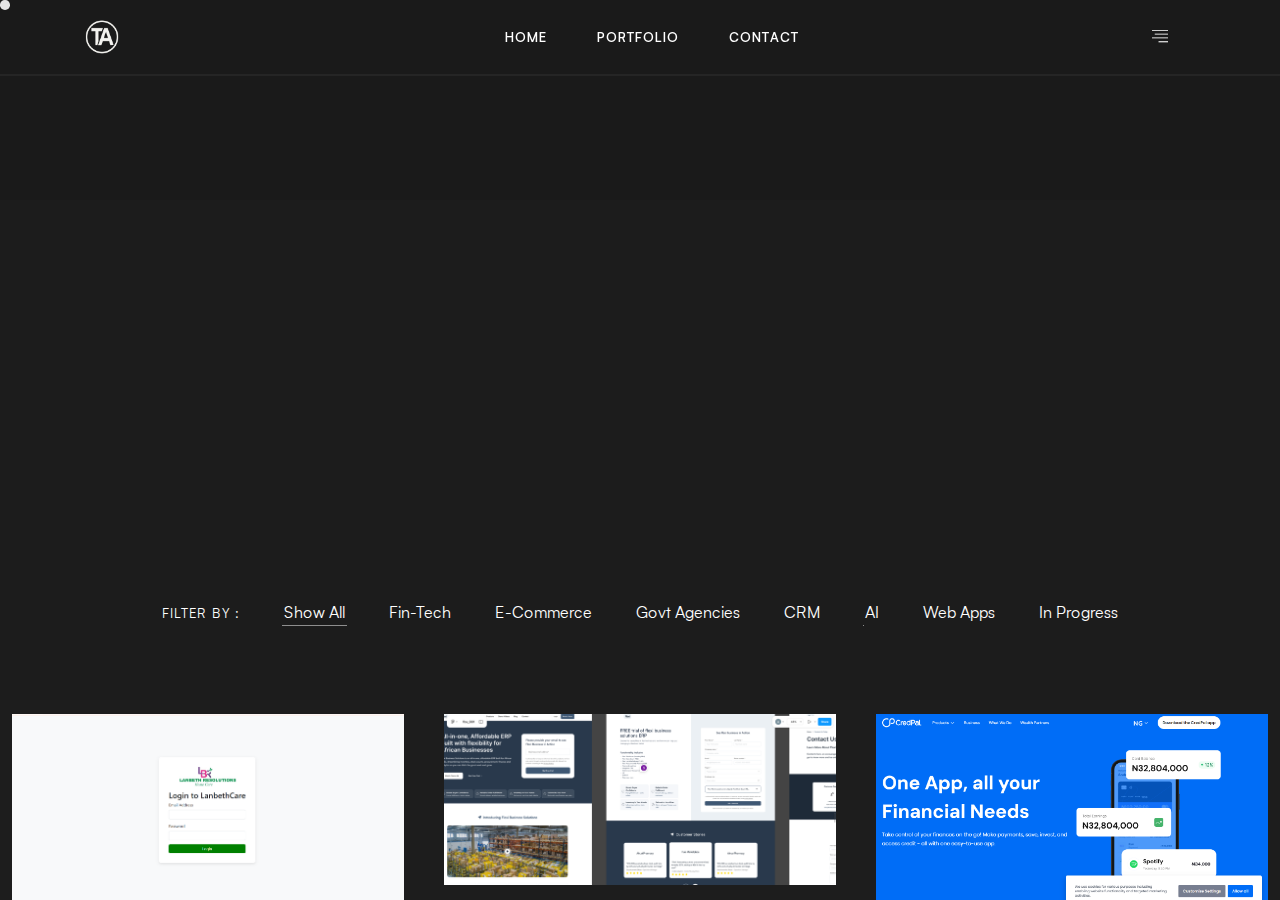
<file: portfolio.html>
<!DOCTYPE html>
<html lang="zxx">



<!-- Mirrored from osasu.vercel.app/portfolio.html by HTTrack Website Copier/3.x [XR&CO'2014], Thu, 22 May 2025 12:44:25 GMT -->
<!-- Added by HTTrack --><meta http-equiv="content-type" content="text/html;charset=utf-8" /><!-- /Added by HTTrack -->
<head>

    <!-- Metas -->
    <meta charset="utf-8">
    <meta http-equiv="X-UA-Compatible" content="IE=edge">
    <meta name="viewport" content="width=device-width, initial-scale=1, maximum-scale=1">
    <meta name="keywords" content="UI/UX Designers | Product Designer">
    <meta name="description"
        content="UI/UX Designer with a strong foundation in user-centered design principles and a passion for creating intuitive and visually appealing digital experiences. Skilled in leveraging frontend technologies like Vue.js, CSS, and HTML to bring designs to life. Certified by Google in various areas, including Color Psychology, Foundations of UX Design, Organizational Behavior, and Designing for Accessibility (WCAG). Committed to crafting accessible and inclusive designs that meet the needs of diverse users.">
    <meta name="author" content="">
    <meta property="og:image" content="assets/imgs/header/full/1000.JPG">
    <meta property="og:image:type" content="image/png">
    <meta property="og:image:width" content="250">
    <meta property="og:image:height" content="250">
    <meta name="theme-color" content="#FFFFFF">
    <!-- Title  -->
    <title>Tella's Portfolio</title>

    <!-- Favicon -->
    <link rel="shortcut icon" href="assets/imgs/favicon.ico">

    <!-- Google Fonts -->
    <link href="https://fonts.googleapis.com/css?family=Poppins:100,200,300,400,500,600,700,800,900&amp;display=swap"
        rel="stylesheet">
    <link href="https://fonts.googleapis.com/css2?family=Allerta+Stencil&amp;display=swap" rel="stylesheet">

    <!-- Font -->
    <link rel="stylesheet" href="assets/css/satoshi.css">

    <!-- Plugins -->
    <link rel="stylesheet" href="assets/css/plugins.css">

    <!-- Core Style Css -->
    <link rel="stylesheet" href="assets/css/style.css">

</head>

<body>




    <div class="cursor"></div>


    <!-- ==================== Start progress-scroll-button ==================== -->

    <div class="progress-wrap cursor-pointer">
        <svg class="progress-circle svg-content" width="100%" height="100%" viewBox="-1 -1 102 102">
            <path d="M50,1 a49,49 0 0,1 0,98 a49,49 0 0,1 0,-98" />
        </svg>
    </div>

    <!-- ==================== End progress-scroll-button ==================== -->



    <div id="smooth-wrapper">



        <!-- ==================== Start Navbar ==================== -->
        <nav class="navbar navbar-expand-lg bord blur">
            <div class="container">
                <!-- Logo -->
                <a class="logo icon-img-100" href="index.html">
                    <img src="assets/imgs/logo88.png" alt="logo">
                </a>

                <!-- navbar links -->
                <div class="collapse navbar-collapse justify-content-center" id="navbarSupportedContent">
                    <ul class="navbar-nav">
                        <li class="nav-item dropdown">
                            <a class="nav-link " data-toggle="dropdown" href="index.html" role="button"
                                aria-haspopup="true" aria-expanded="false"><span class="rolling-text">Home</span></a>
                        </li>
                        <!-- <li class="nav-item dropdown">
                            <a class="nav-link " data-toggle="dropdown" href="about.html" role="button"
                                aria-haspopup="true" aria-expanded="false"><span class="rolling-text">About</span></a>

                        </li> -->
                        <li class="nav-item dropdown">
                            <a class="nav-link " data-toggle="dropdown" href="portfolio.html" role="button"
                                aria-haspopup="true" aria-expanded="false"><span
                                    class="rolling-text">Portfolio</span></a>
                        </li>
                        
                        <li class="nav-item">
                            
                            <a target="_blank" class="nav-link" href="https://wa.link/0ypgzs"><span
                                class="rolling-text">Contact
                            </span></a>
                        </li>
                        <!-- <li class="nav-item dropdown">
                            <a target="_blank"  href="Elijah_Osas_Mumen_resume.pdf" download class="nav-link " data-toggle="dropdown" role="button"
                                aria-haspopup="true" aria-expanded="false"><span
                                    class="rolling-text">Download Resume</span></a>
                        </li> -->
                    </ul>
                </div>
                <div class="topnav">
                    <div class="menu-icon cursor-pointer">
                        <span class="icon ti-align-right"></span>
                    </div>
                </div>
            </div>
        </nav>

        <div class="hamenu">
            <div class="logo icon-img-100">
                <img src="assets/imgs/logo88.png" alt="">
            </div>
            <div class="close-menu cursor-pointer ti-close"></div>
            <div class="container">
                <div class="row">
                    <div class="col-lg-2">
                        <div class="menu-text">
                            <div class="text">
                                <h2>Menu</h2>
                            </div>
                        </div>
                    </div>
                    <div class="col-lg-7">
                        <div class="menu-links">
                            <ul class="main-menu rest">
                                <li>
                                    <div class="o-hidden">
                                        <a href="index.html" class="link"><span class="fill-text"
                                                data-text="Home">Home</span></a>
                                    </div>
                                </li>
                                <!-- <li>
                                    <div class="o-hidden">
                                        <a href="about.html" class="link"><span class="fill-text"
                                                data-text="About">About</span></a>
                                    </div> -->
                                </li>
                                <li>
                                    <div class="o-hidden">
                                        <a href="portfolio.html" class="link"><span class="fill-text"
                                                data-text="Portfolio">Portfolio</span></a>
                                    </div>
                                </li>
                                <li>
                                    <div class="o-hidden">
                                        <a href="https://wa.link/0ypgzs" target="_blank" class="link"><span
                                                class="fill-text" data-text="contact Me">Contact Me</span></a>
                                    </div>
                                </li>
                                <!-- <li>
                                    <div class="o-hidden">
                                        <a href="Elijah_Osas_Mumen_resume.pdf" target="_blank" class="link"><span
                                                class="fill-text" data-text="Download Resume">Download Resume</span></a>
                                    </div> -->
                                </li>
                            </ul>
                        </div>
                    </div>
                    <div class="col-lg-3">
                        <div class="cont-info">
                            <div class="item mb-50">
                                <h6 class="sub-title mb-15 opacity-7">Address</h6>
                                <h5>Lagos <br> Nigeria</h5>
                            </div>
                            <div class="item mb-50">
                                <h6 class="sub-title mb-15 opacity-7">Social Media</h6>
                                <ul class="rest social-text">
                                    <li class="mb-10">
                                        <a target="_blank" href="https://wa.link/0ypgzs" class="hover-this"><span
                                                class="hover-anim" target="_blank"
                                                rel="noopener noreferrer">Whatsapp</span></a>
                                        <a href="#"></a>
                                    </li>
                                    <li class="mb-10">
                                        <a href="https://www.linkedin.com/in/tella-adedayo-1436a424b/recent-activity/all/"
                                            class="hover-this"><span class="hover-anim" target="_blank"
                                                rel="noopener noreferrer">LinkedIn</span></a>
                                        <a href="#"></a>
                                    </li>
                                    <!-- <li>
                                        <a href="https://www.instagram.com/osas_umwen/" target="_blank"
                                            class="hover-this"><span class="hover-anim">Instagram</span></a>
                                    </li> -->
                                </ul>
                            </div>
                            <div class="item mb-40">
                                <h6 class="sub-title mb-15 opacity-7">contact Me</h6>

                                <h5><a href="mailto:adedayotella16@gmail.com">adedayotella16@gmail.com</a></h5>

                                <h5 class="underline mt-10"><a href="tel:+2348068860184">08068860184</a></h5>
                            </div>
                        </div>
                    </div>
                </div>
            </div>
        </div>

        <!-- ==================== End Navbar ==================== -->



        <div id="smooth-content">

            <main class="main-bg">



                <!-- ==================== Start Header ==================== -->
<header class="page-header bg-img section-padding" data-background="assets/imgs/header/bg1.jpg" data-overlay-dark="9">
    <div class="container pt-100">
        <div class="text-center">
            <h1>Portfolio Gallery.</h1>
            <div class="mt-15">
                <a href="#0">Home</a>
                <span class="padding-rl-20">|</span>
                <span class="main-color">Portfolio</span>
            </div>
        </div>
        
        <!-- Centered GitHub Icon -->
        <div class="github-icon-wrapper text-center mt-30">
            <div class="github-icon" title="GitHub">
                <svg viewBox="0 0 100 100" xmlns="http://www.w3.org/2000/svg">
                    <path fill="#fff" d="M50 10a40 40 0 0 0-12.6 78c2 .4 2.8-.9 2.8-2v-7c-11.2 2.4-13.6-5.4-13.6-5.4-1.8-4.6-4.4-5.8-4.4-5.8-3.6-2.5.3-2.4.3-2.4 4 .3 6.1 4.1 6.1 4.1 3.5 6 9.2 4.3 11.4 3.3.4-2.6 1.4-4.3 2.5-5.3-8.9-1-18.3-4.4-18.3-19.7 0-4.4 1.5-7.9 4-10.7-.4-1-1.7-5 .4-10.4 0 0 3.3-1.1 10.8 4.1a37 37 0 0 1 10-1.3c3.4 0 6.8.5 10 1.3 7.5-5.2 10.8-4.1 10.8-4.1 2.1 5.4.8 9.4.4 10.4 2.5 2.8 4 6.3 4 10.7 0 15.3-9.5 18.6-18.5 19.6 1.5 1.3 2.8 3.9 2.8 7.9v11.8c0 1.1.8 2.4 2.8 2A40 40 0 0 0 50 10z"/>
                </svg>
            </div>
        </div>
    </div>
</header>
                

                <!-- ==================== End Header ==================== -->



                <!-- ==================== Start Portfolio ==================== -->

                <section class="work-minimal section-padding sub-bg">
                    <div class="container-xxl">
                        <div class="row">
                            <!-- filter links -->
                            <div class="filtering col-12 mb-50 text-center">
                                <div class="filter">
                                    <span class="text">Filter By :</span>
                                    <span data-filter='*' class='active'>Show All</span>
                                    <span data-filter='.fintech'>Fin-Tech</span>
                                    <span data-filter='.commerce'>E-Commerce</span>
                                    <span data-filter='.govt'>Govt Agencies</span>
                                    <span data-filter='.crm'>CRM</span>
                                    <span data-filter='.ai'>AI</span>
                                    <span data-filter='.web'>Web Apps</span>
                                    <span data-filter='.ss'> In Progress</span>
                                </div>
                            </div>
                        </div>
                        <div class="gallery row stand-marg">
                            <div class="col-lg-4 col-md-6 items  web">
                                <div class="item mt-40">
                                    <div class="img">
                                        <img src="assets/imgs/header/full/16.png" alt="">
                                        <div class="cont d-flex align-items-center">
                                            <div>
                                                <h5 class="fz-22">
                                                    <a href="https://lanbethcare.lanbethresolutions.co.uk/auth/login.php">LanBethCare</a>
                                                </h5>
                                                <p>
                                                    <a href="https://lanbethcare.lanbethresolutions.co.uk/auth/login.php">HTML/css, Php, MySQl</a>
                                                </p>
                                            </div>
                                            <div class="ml-auto">
                                                <a href="https://lanbethcare.lanbethresolutions.co.uk/auth/login.php" class="ti-arrow-top-right"></a>
                                            </div>
                                        </div>
                                    </div>
                                </div>
                            </div>
                            <div class="col-lg-4 col-md-6 items commerce web ss">
                                <div class="item mt-40">
                                    <div class="img">
                                        <img src="assets/imgs/header/full/19.png" alt="">
                                        <div class="cont d-flex align-items-center">
                                            <div>
                                                <h5 class="fz-22">
                                                    <a href="#">Flexi WebApp</a>
                                                </h5>
                                                <p>
                                                    <a href="#">React ExpressJs</a>
                                                </p>
                                            </div>
                                            <div class="ml-auto">
                                                <a href="#" class="ti-arrow-top-right"></a>
                                            </div>
                                        </div>
                                    </div>
                                </div>
                            </div>


                            <div class="col-lg-4 col-md-6 items fintech mobile">
                                <div class="item mt-40">
                                    <div class="img">
                                        <img src="assets/imgs/header/full/25.png" alt="">
                                        <div class="cont d-flex align-items-center">
                                            <div>
                                                <h5 class="fz-22">
                                                    <a href="https://credpal.com/">CREDPAL</a>
                                                </h5>
                                                <p>
                                                    <a href="https://credpal.com/">React Express Js</a>
                                                </p>
                                            </div>
                                            <div class="ml-auto">
                                                <a href="https://credpal.com/" class="ti-arrow-top-right"></a>
                                            </div>
                                        </div>
                                    </div>
                                </div>
                            </div>

                            <!-- <div class="col-lg-4 col-md-6 items mobile fintech">
                                <div class="item mt-40">
                                    <div class="img">
                                        <img src="assets/imgs/works/stand/1.jpg" alt="">
                                        <div class="cont d-flex align-items-center">
                                            <div>
                                                <h5 class="fz-22">
                                                    <a href="#">Dote Pay</a>
                                                </h5>
                                                <p>
                                                    <a href="#"></a>
                                                </p>
                                            </div>
                                            <div class="ml-auto">
                                                <a href="#" class="ti-arrow-top-right"></a>
                                            </div>
                                        </div>
                                    </div>
                                </div>
                            </div> -->

                            <div class="col-lg-4 col-md-6 items web">
                                <div class="item mt-40">
                                    <div class="img">
                                        <img src="assets/imgs/header/full/17.png" alt="">
                                        <div class="cont d-flex align-items-center">
                                            <div>
                                                <h5 class="fz-22">
                                                    <a href="http://www.chedas.infy.uk/pages/admin.php">Chedas Dashboard</a>
                                                </h5>
                                                <p>
                                                    <a href="http://www.chedas.infy.uk/pages/admin.php">HTML CSS</a>
                                                </p>
                                            </div>
                                            <div class="ml-auto">
                                                <a href="http://www.chedas.infy.uk/pages/admin.php" class="ti-arrow-top-right"></a>
                                            </div>
                                        </div>
                                    </div>
                                </div>
                            </div>

                            <div class="col-lg-4 col-md-6 items web crm">
                                <div class="item mt-40">
                                    <div class="img">
                                        <img src="assets/imgs/header/full/23.png" alt="">
                                        <div class="cont d-flex align-items-center">
                                            <div>
                                                <h5 class="fz-22">
                                                    <a href="http://www.chedas.infy.uk/?i=1#contact">Chedas GrantApp</a>
                                                </h5>
                                                <p>
                                                    <a href="http://www.chedas.infy.uk/?i=1#contact">HTML CSS TailwindCSS PHP Laravel MySQL</a>
                                                </p>
                                            </div>
                                            <div class="ml-auto">
                                                <a href="http://www.chedas.infy.uk/?i=1#contact" class="ti-arrow-top-right"></a>
                                            </div>
                                        </div>
                                    </div>
                                </div>
                            </div>
               
                            <div class="col-lg-4 col-md-6 items mobile">
                                <div class="item mt-40">
                                    <div class="img">
                                        <img src="assets/imgs/header/full/22.png" alt="">
                                        <div class="cont d-flex align-items-center">
                                            <div>
                                                <h5 class="fz-22">
                                                    <a href="#">Estate Management Demo site</a>
                                                </h5>
                                                <p>
                                                    <a href="#"></a>
                                                </p>
                                            </div>
                                            <div class="ml-auto">
                                                <a href="#" class="ti-arrow-top-right"></a>
                                            </div>
                                        </div>
                                    </div>
                                </div>
                            </div>
                       
                            <!-- <div class="col-lg-4 col-md-6 items web">
                                <div class="item mt-40">
                                    <div class="img">
                                        <img src="assets/imgs/works/stand/5.jpg" alt="">
                                        <div class="cont d-flex align-items-center">
                                            <div>
                                                <h5 class="fz-22">
                                                    <a href="#">Community Website</a>
                                                </h5>
                                                <p>
                                                    <a href="#"></a>
                                                </p>
                                            </div>
                                            <div class="ml-auto">
                                                <a href="#" class="ti-arrow-top-right"></a>
                                            </div>
                                        </div>
                                    </div>
                                </div>
                            </div> -->
                            <!-- <div class="col-lg-4 col-md-6 items web crm">
                                <div class="item mt-40">
                                    <div class="img">
                                        <img src="assets/imgs/works/stand/6.jpg" alt="">
                                        <div class="cont d-flex align-items-center">
                                            <div>
                                                <h5 class="fz-22">
                                                    <a href="#">Task Master</a>
                                                </h5>
                                                <p>
                                                    <a href="#"></a>
                                                </p>
                                            </div>
                                            <div class="ml-auto">
                                                <a href="#" class="ti-arrow-top-right"></a>
                                            </div>
                                        </div>
                                    </div>
                                </div>
                            </div> -->
                          
                            <!-- <div class="col-lg-4 col-md-6 items web">
                                <div class="item mt-40">
                                    <div class="img">
                                        <img src="assets/imgs/works/stand/9.jpg" alt="">
                                        <div class="cont d-flex align-items-center">
                                            <div>
                                                <h5 class="fz-22">
                                                    <a href="#">WEAM</a>
                                                </h5>
                                                <p>
                                                    <a href="#"></a>
                                                </p>
                                            </div>
                                            <div class="ml-auto">
                                                <a href="#" class="ti-arrow-top-right"></a>
                                            </div>
                                        </div>
                                    </div>
                                </div>
                            </div> -->
                            <!-- <div class="col-lg-4 col-md-6 items web crm">
                                <div class="item mt-40">
                                    <div class="img">
                                        <img src="assets/imgs/header/full/3.jpg" alt="">
                                        <div class="cont d-flex align-items-center">
                                            <div>
                                                <h5 class="fz-22">
                                                    <a href="#">Book Time</a>
                                                </h5>
                                                <p>
                                                    <a href="#"></a>
                                                </p>
                                            </div>
                                            <div class="ml-auto">
                                                <a href="#" class="ti-arrow-top-right"></a>
                                            </div>
                                        </div>
                                    </div>
                                </div>
                            </div> -->
                            
                        </div>
                    </div>
                </section>

                <!-- ==================== End Portfolio ==================== -->



            </main>


            <!-- ==================== Start Footer ==================== -->
            <footer class="modern-footer pt-80">
                <div class="footer-container">
                    <div class="container ontop">
                        <div class="row pb-30 bord-thin-bottom">
                            <div class="col-lg-5">
                                <div class="logo icon-img-120">
                                    <img src="assets/imgs/logo88.png" alt="">
                                </div>
                            </div>
                            <div class="col-lg-7">
                                <div class="social-media d-flex justify-content-end">
                                    <ul class="rest d-flex align-items-center fz-14">
                                        <li class="hover-this cursor-pointer ml-50">
                                            <a target="_blank" href="https://www.linkedin.com/in/tella-adedayo-1436a424b/recent-activity/all/"
                                                class="go-more"><i class="fab fa-linkedin-in mr-10"></i>
                                                LinkedIn</a>
                                        </li>
                                        <!-- <li class="hover-this cursor-pointer ml-50">
                                            <a target="_blank" href="https://www.instagram.com/osas_umwen/" class="go-more"><i
                                                    class="fab fa-instagram mr-10"></i>
                                                Instagram</a>
                                        </li> -->
                                    </ul>
                                </div>
                            </div>
                        </div>
                        <div class="text-center pt-30 pb-30 sub-bg mt-80">
                            <p class="fz-14">© TA</p>
                        </div>
                    </div>
                </div>
            </footer>


            <!-- ==================== End Footer ==================== -->


        </div>

    </div>










    <!-- jQuery -->
    <script src="assets/js/jquery-3.6.0.min.js"></script>
    <script src="assets/js/jquery-migrate-3.4.0.min.js"></script>

    <!-- plugins -->
    <script src="assets/js/plugins.js"></script>

    <script src="assets/js/gsap.min.js"></script>
    <script src="assets/js/ScrollSmoother.min.js"></script>
    <script src="assets/js/ScrollTrigger.min.js"></script>
    <script src="assets/js/smoother-script.js"></script>

    <!-- custom scripts -->
    <script src="assets/js/scripts.js"></script>

</body>



<!-- Mirrored from osasu.vercel.app/portfolio.html by HTTrack Website Copier/3.x [XR&CO'2014], Thu, 22 May 2025 12:44:30 GMT -->
</html>
</file>
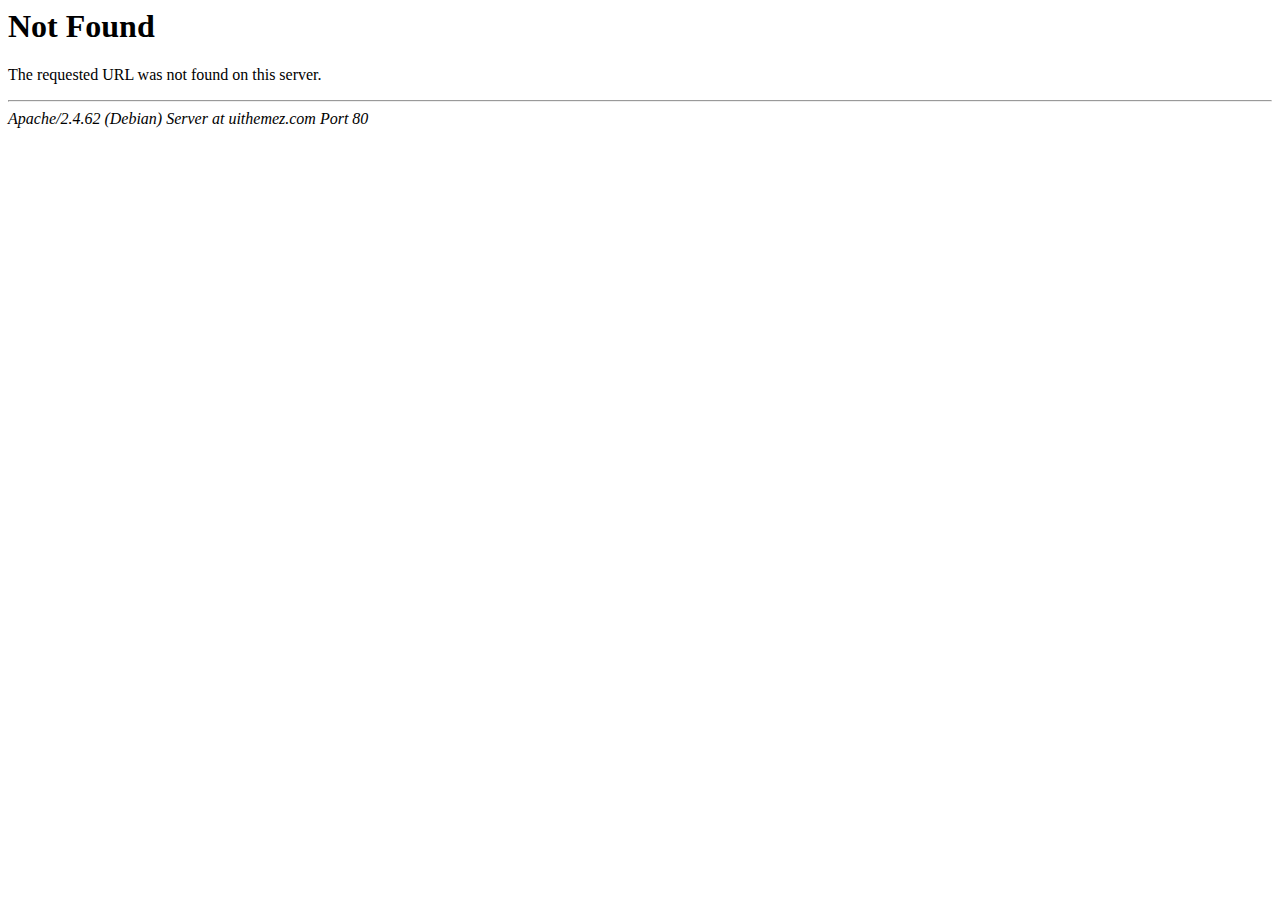
<file: assets/fonts/fa-brands-400.html>
<!DOCTYPE HTML PUBLIC "-//IETF//DTD HTML 2.0//EN">
<html>
<!-- Mirrored from osasu.vercel.app/assets/fonts/fa-brands-400.html by HTTrack Website Copier/3.x [XR&CO'2014], Thu, 22 May 2025 12:45:43 GMT -->
<!-- Added by HTTrack --><meta http-equiv="content-type" content="text/html;charset=utf-8" /><!-- /Added by HTTrack -->
<head>
<title>404 Not Found</title>
</head><body>
<h1>Not Found</h1>
<p>The requested URL was not found on this server.</p>
<hr>
<address>Apache/2.4.62 (Debian) Server at uithemez.com Port 80</address>
</body>
<!-- Mirrored from osasu.vercel.app/assets/fonts/fa-brands-400.html by HTTrack Website Copier/3.x [XR&CO'2014], Thu, 22 May 2025 12:45:43 GMT -->
</html>
</file>
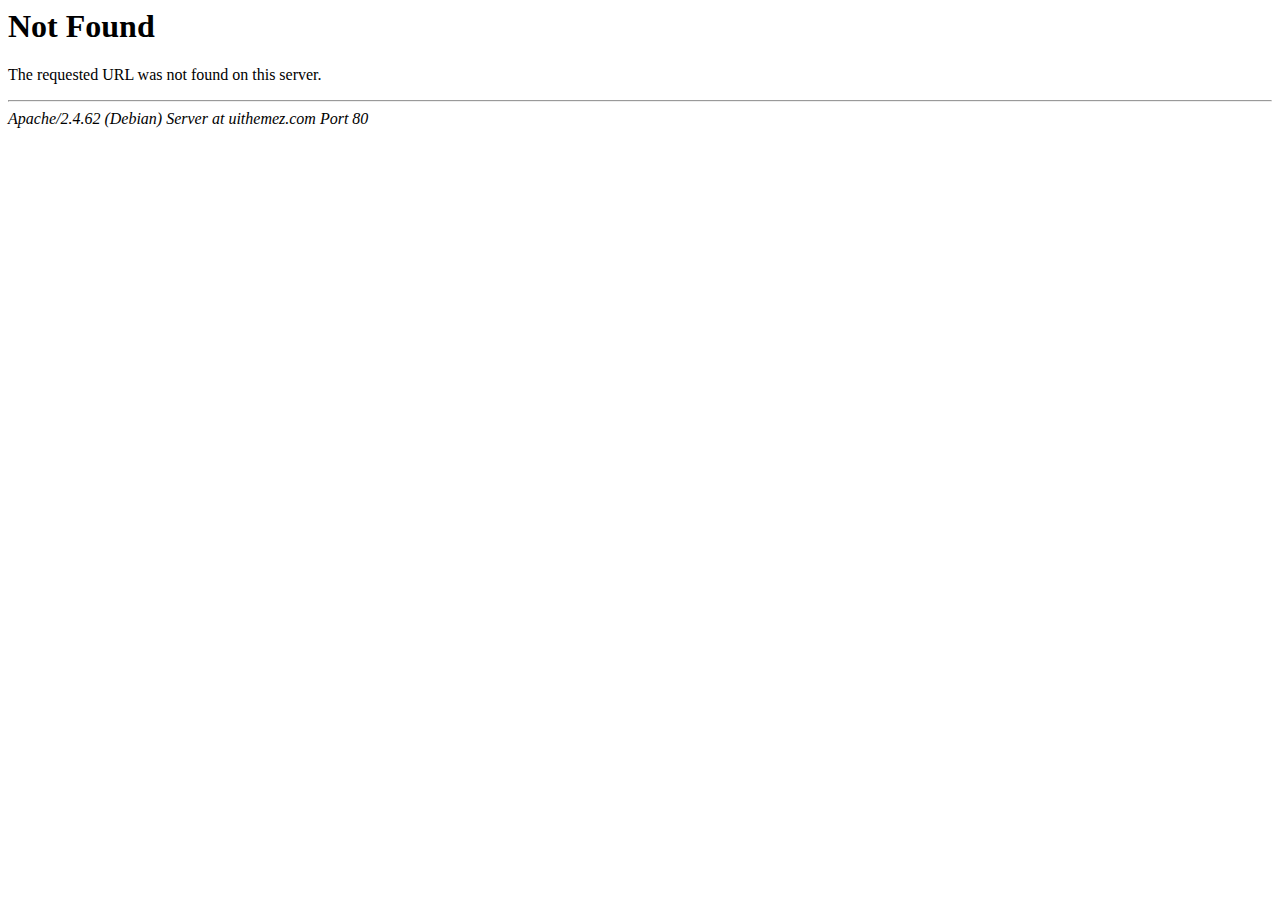
<file: assets/fonts/fa-regular-400.html>
<!DOCTYPE HTML PUBLIC "-//IETF//DTD HTML 2.0//EN">
<html>
<!-- Mirrored from osasu.vercel.app/assets/fonts/fa-regular-400.html by HTTrack Website Copier/3.x [XR&CO'2014], Thu, 22 May 2025 12:45:43 GMT -->
<!-- Added by HTTrack --><meta http-equiv="content-type" content="text/html;charset=utf-8" /><!-- /Added by HTTrack -->
<head>
<title>404 Not Found</title>
</head><body>
<h1>Not Found</h1>
<p>The requested URL was not found on this server.</p>
<hr>
<address>Apache/2.4.62 (Debian) Server at uithemez.com Port 80</address>
</body>
<!-- Mirrored from osasu.vercel.app/assets/fonts/fa-regular-400.html by HTTrack Website Copier/3.x [XR&CO'2014], Thu, 22 May 2025 12:45:43 GMT -->
</html>
</file>
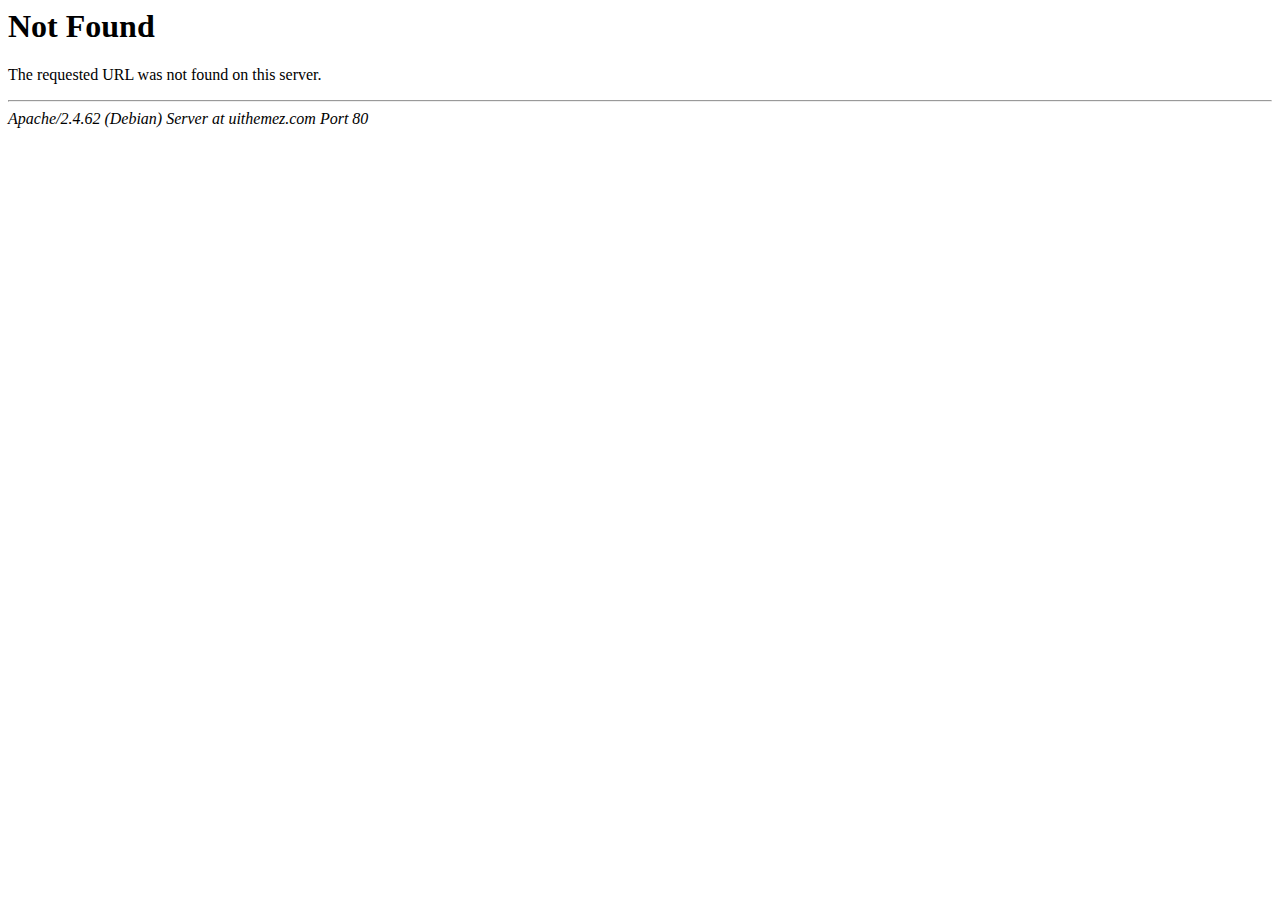
<file: assets/fonts/themify9f249f24.html>
<!DOCTYPE HTML PUBLIC "-//IETF//DTD HTML 2.0//EN">
<html>
<!-- Mirrored from osasu.vercel.app/assets/fonts/themify9f24.html?-fvbane by HTTrack Website Copier/3.x [XR&CO'2014], Thu, 22 May 2025 12:45:43 GMT -->
<!-- Added by HTTrack --><meta http-equiv="content-type" content="text/html;charset=utf-8" /><!-- /Added by HTTrack -->
<head>
<title>404 Not Found</title>
</head><body>
<h1>Not Found</h1>
<p>The requested URL was not found on this server.</p>
<hr>
<address>Apache/2.4.62 (Debian) Server at uithemez.com Port 80</address>
</body>
<!-- Mirrored from osasu.vercel.app/assets/fonts/themify9f24.html?-fvbane by HTTrack Website Copier/3.x [XR&CO'2014], Thu, 22 May 2025 12:45:43 GMT -->
</html>
</file>
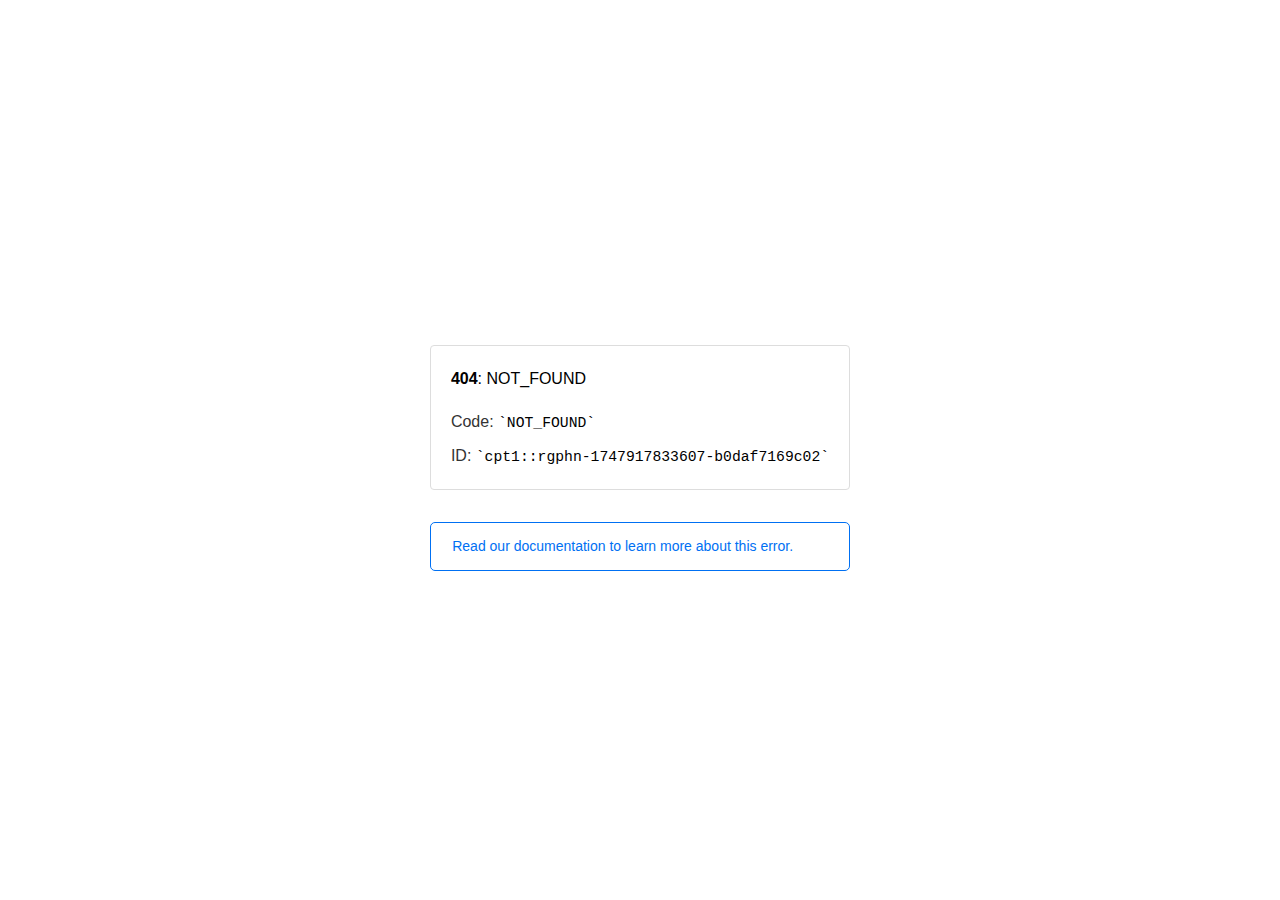
<file: assets/css/plugins/YouTubePopUp.html>
<!doctype html><html lang=en><meta charset=utf-8><meta name=viewport content="width=device-width,initial-scale=1"><meta name=theme-color content=#000><title>404: NOT_FOUND</title><style>html{font-size:62.5%;box-sizing:border-box;height:-webkit-fill-available}*,::after,::before{box-sizing:inherit}body{font-family:sf pro text,sf pro icons,helvetica neue,helvetica,arial,sans-serif;font-size:1.6rem;line-height:1.65;word-break:break-word;font-kerning:auto;font-variant:normal;-webkit-font-smoothing:antialiased;-moz-osx-font-smoothing:grayscale;text-rendering:optimizeLegibility;hyphens:auto;height:100vh;height:-webkit-fill-available;max-height:100vh;max-height:-webkit-fill-available;margin:0}::selection{background:#79ffe1}::-moz-selection{background:#79ffe1}a{cursor:pointer;color:#0070f3;text-decoration:none;transition:all .2s ease;border-bottom:1px solid #0000}a:hover{border-bottom:1px solid #0070f3}ul{padding:0;margin-left:1.5em;list-style-type:none}li{margin-bottom:10px}ul li:before{content:'\02013'}li:before{display:inline-block;color:#ccc;position:absolute;margin-left:-18px;transition:color .2s ease}code{font-family:Menlo,Monaco,Lucida Console,Liberation Mono,DejaVu Sans Mono,Bitstream Vera Sans Mono,Courier New,monospace,serif;font-size:.92em}code:after,code:before{content:'`'}.container{display:flex;justify-content:center;flex-direction:column;min-height:100%}main{max-width:80rem;padding:4rem 6rem;margin:auto}ul{margin-bottom:32px}.error-title{font-size:2rem;padding-left:22px;line-height:1.5;margin-bottom:24px}.error-title-guilty{border-left:2px solid #ed367f}.error-title-innocent{border-left:2px solid #59b89c}@media(max-width:500px){.owner-error{display:none}}main p{color:#333}.devinfo-container{border:1px solid #ddd;border-radius:4px;padding:2rem;display:flex;flex-direction:column;margin-bottom:32px}.error-code{margin:0;font-size:1.6rem;color:#000;margin-bottom:1.6rem}.devinfo-line{color:#333}.devinfo-line code,code,li{color:#000}.devinfo-line:not(:last-child){margin-bottom:8px}.docs-link,.contact-link{font-weight:500}header,footer,footer a{display:flex;justify-content:center;align-items:center}header,footer{min-height:100px;height:100px}header{border-bottom:1px solid #eaeaea}header h1{font-size:1.8rem;margin:0;font-weight:500}header p{font-size:1.3rem;margin:0;font-weight:500}.header-item{display:flex;padding:0 2rem;margin:2rem 0;text-decoration:line-through;color:#999}.header-item.active{color:#ff0080;text-decoration:none}.header-item.first{border-right:1px solid #eaeaea}.header-item-content{display:flex;flex-direction:column}.header-item-icon{margin-right:1rem;margin-top:.6rem}footer{border-top:1px solid #eaeaea}footer a{color:#000}footer a:hover{border-bottom-color:#0000}footer svg{margin-left:.8rem}.note{padding:8pt 16pt;border-radius:5px;border:1px solid #0070f3;font-size:14px;line-height:1.8;color:#0070f3}@media(max-width:500px){.devinfo-container .devinfo-line code{margin-top:.4rem}.devinfo-container .devinfo-line:not(:last-child){margin-bottom:1.6rem}.devinfo-container{margin-bottom:0}header{flex-direction:column;height:auto;min-height:auto;align-items:flex-start}.header-item.first{border-right:none;margin-bottom:0}main{padding:1rem 2rem}body{font-size:1.4rem;line-height:1.55}footer{display:none}.note{margin-top:16px}}</style><div class=container><main><p class=devinfo-container><span class=error-code><strong>404</strong>: NOT_FOUND</span>
<span class=devinfo-line>Code: <code>NOT_FOUND</code></span>
<span class=devinfo-line>ID: <code>cpt1::rgphn-1747917833607-b0daf7169c02</code></p><a href=https://vercel.com/docs/errors/platform-error-codes#not_found class=owner-error><div class=note>Read our documentation to learn more about this error.</div></a></main></div>
</file>
<file: assets/css/satoshi.css>
/**
 * @license
 *
 * Font Family: Satoshi
 * Designed by: Deni Anggara
 * URL: https://www.fontshare.com/fonts/Satoshi/satoshi
 * © 2022 Indian Type Foundry
 *
 * Font Styles:
 * Satoshi Variable(Variable font)
 * Satoshi Variable Italic(Variable font)
 * Satoshi Light
 * Satoshi Light Italic
 * Satoshi Regular
 * Satoshi Italic
 * Satoshi Medium
 * Satoshi Medium Italic
 * Satoshi Bold
 * Satoshi Bold Italic
 * Satoshi Black
 * Satoshi Black Italic
 *
*/


/**
* This is a variable font
* You can controll variable axes as shown below:
* font-variation-settings: 'wght' 900.0;
*
* available axes:

* 'wght' (range from 300.0 to 900.0)

*/

@font-face {
  font-family: 'Satoshi-Variable';
  src: url('../fonts/Satoshi/Satoshi-Variable.woff2') format('woff2'),
       url('../fonts/Satoshi/Satoshi-Variable.woff') format('woff'),
       url('../fonts/Satoshi/Satoshi-Variable.ttf') format('truetype');
       font-weight: 300 900;
       font-display: swap;
       font-style: normal;
}


/**
* This is a variable font
* You can controll variable axes as shown below:
* font-variation-settings: 'wght' 900.0;
*
* available axes:

* 'wght' (range from 300.0 to 900.0)

*/

@font-face {
  font-family: 'Satoshi-VariableItalic';
  src: url('../fonts/Satoshi/Satoshi-VariableItalic.woff2') format('woff2'),
       url('../fonts/Satoshi/Satoshi-VariableItalic.woff') format('woff'),
       url('../fonts/Satoshi/Satoshi-VariableItalic.ttf') format('truetype');
       font-weight: 300 900;
       font-display: swap;
       font-style: italic;
}


@font-face {
  font-family: 'Satoshi-Light';
  src: url('../fonts/Satoshi/Satoshi-Light.woff2') format('woff2'),
       url('../fonts/Satoshi/Satoshi-Light.woff') format('woff'),
       url('../fonts/Satoshi/Satoshi-Light.ttf') format('truetype');
       font-weight: 300;
       font-display: swap;
       font-style: normal;
}


@font-face {
  font-family: 'Satoshi-LightItalic';
  src: url('../fonts/Satoshi/Satoshi-LightItalic.woff2') format('woff2'),
       url('../fonts/Satoshi/Satoshi-LightItalic.woff') format('woff'),
       url('../fonts/Satoshi/Satoshi-LightItalic.ttf') format('truetype');
       font-weight: 300;
       font-display: swap;
       font-style: italic;
}


@font-face {
  font-family: 'Satoshi-Regular';
  src: url('../fonts/Satoshi/Satoshi-Regular.woff2') format('woff2'),
       url('../fonts/Satoshi/Satoshi-Regular.woff') format('woff'),
       url('../fonts/Satoshi/Satoshi-Regular.ttf') format('truetype');
       font-weight: 400;
       font-display: swap;
       font-style: normal;
}


@font-face {
  font-family: 'Satoshi-Italic';
  src: url('../fonts/Satoshi/Satoshi-Italic.woff2') format('woff2'),
       url('../fonts/Satoshi/Satoshi-Italic.woff') format('woff'),
       url('../fonts/Satoshi/Satoshi-Italic.ttf') format('truetype');
       font-weight: 400;
       font-display: swap;
       font-style: italic;
}


@font-face {
  font-family: 'Satoshi-Medium';
  src: url('../fonts/Satoshi/Satoshi-Medium.woff2') format('woff2'),
       url('../fonts/Satoshi/Satoshi-Medium.woff') format('woff'),
       url('../fonts/Satoshi/Satoshi-Medium.ttf') format('truetype');
       font-weight: 500;
       font-display: swap;
       font-style: normal;
}


@font-face {
  font-family: 'Satoshi-MediumItalic';
  src: url('../fonts/Satoshi/Satoshi-MediumItalic.woff2') format('woff2'),
       url('../fonts/Satoshi/Satoshi-MediumItalic.woff') format('woff'),
       url('../fonts/Satoshi/Satoshi-MediumItalic.ttf') format('truetype');
       font-weight: 500;
       font-display: swap;
       font-style: italic;
}


@font-face {
  font-family: 'Satoshi-Bold';
  src: url('../fonts/Satoshi/Satoshi-Bold.woff2') format('woff2'),
       url('../fonts/Satoshi/Satoshi-Bold.woff') format('woff'),
       url('../fonts/Satoshi/Satoshi-Bold.ttf') format('truetype');
       font-weight: 700;
       font-display: swap;
       font-style: normal;
}


@font-face {
  font-family: 'Satoshi-BoldItalic';
  src: url('../fonts/Satoshi/Satoshi-BoldItalic.woff2') format('woff2'),
       url('../fonts/Satoshi/Satoshi-BoldItalic.woff') format('woff'),
       url('../fonts/Satoshi/Satoshi-BoldItalic.ttf') format('truetype');
       font-weight: 700;
       font-display: swap;
       font-style: italic;
}


@font-face {
  font-family: 'Satoshi-Black';
  src: url('../fonts/Satoshi/Satoshi-Black.woff2') format('woff2'),
       url('../fonts/Satoshi/Satoshi-Black.woff') format('woff'),
       url('../fonts/Satoshi/Satoshi-Black.ttf') format('truetype');
       font-weight: 900;
       font-display: swap;
       font-style: normal;
}


@font-face {
  font-family: 'Satoshi-BlackItalic';
  src: url('../fonts/Satoshi/Satoshi-BlackItalic.woff2') format('woff2'),
       url('../fonts/Satoshi/Satoshi-BlackItalic.woff') format('woff'),
       url('../fonts/Satoshi/Satoshi-BlackItalic.ttf') format('truetype');
       font-weight: 900;
       font-display: swap;
       font-style: italic;
}
</file>
<file: assets/css/plugins.css>
/*-----------------------------------------------------------------------------------

	Theme Name: Ravo
	Theme URI: http://
	Description: Creative agency & portfolio
	Author: ui-themez
	Author URI: http://themeforest.net/user/ui-themez
	Version: 1.0

-----------------------------------------------------------------------------------*/

/* ----------------------------------------------------------------
			[ All Css Plugins & Helper Classes File ]
-----------------------------------------------------------------*/

/* == bootstrap == */
@import url("plugins/bootstrap.min.css");

/* == animate css == */
@import url("plugins/animate.min.css");

/* == ionicons icon font == */
@import url("plugins/themify-icons.css");

/* == pe-icon-7-stroke == */
@import url("plugins/pe-icon-7-stroke.css");

/* == fontawesome icon font == */
@import url("plugins/fontawesome-all.min.css");

/* == justifiedGallery.min == */
@import url("plugins/justifiedGallery.min.css");

/* == magnific-popup == */
@import url("plugins/magnific-popup.css");

/* == YouTubePopUp == */
@import url("plugins/YouTubePopUp.html");

/* == swiper.min font == */
@import url("plugins/swiper.min.css");
</file>
<file: assets/css/style.css>
@charset "UTF-8";
/*-----------------------------------------------------------------------------------

    Theme Name: Geekfolio
    Theme URI: http://
    Description: Creative Agency & Portfolio
    Author: UI-ThemeZ
    Author URI: http://themeforest.net/user/UI-ThemeZ
    Version: 1.0

-----------------------------------------------------------------------------------*/
/* Variables
-----------------------------------------------------------------*/
/* Typography
-----------------------------------------------------------------*/
* {
  margin: 0;
  padding: 0;
  -webkit-box-sizing: border-box;
  box-sizing: border-box;
  outline: none;
  list-style: none;
}

body {
  color: #fff;
  background-color: #1a1a1a;
  font-size: 16px;
  font-family: 'Poppins', sans-serif;
  font-family: 'Satoshi-Variable';
  overflow-x: hidden !important;
}

body.crev-agency h1, body.crev-agency h2, body.crev-agency h3, body.crev-agency h4, body.crev-agency h5, body.crev-agency h6 {
  font-weight: 400;
}

body.crev-portfolio main {
  padding: 0 20px;
}

body.crev-portfolio section {
  position: relative;
}

body.crev-portfolio section .sec-head .fixed-head {
  position: absolute;
  left: 0;
  top: 0;
  padding: 15px 40px;
  border-radius: 0 0 15px 0;
}

body.crev-portfolio section .sec-head .fixed-head .shap-right-top {
  position: absolute;
  top: -5px;
  right: -1.05rem;
}

body.crev-portfolio section .sec-head .fixed-head .shap-right-top svg {
  width: 1.1rem;
  height: 1.1rem;
}

body.crev-portfolio section .sec-head .fixed-head .shap-left-bottom {
  position: absolute;
  bottom: -1.05rem;
  left: 0;
}

body.crev-portfolio section .sec-head .fixed-head .shap-left-bottom svg {
  width: 1.1rem;
  height: 1.1rem;
}

body.crev-portfolio section .sec-head .fixed-head h5 {
  text-transform: uppercase;
  letter-spacing: 1px;
  font-size: 35px;
}

body.vcard .section-padding {
  padding: 100px 0;
}

main {
  position: relative;
  z-index: 5;
}

.row > * {
  padding-left: 15px;
  padding-right: 15px;
  margin-top: 0;
}

.row.sm-marg {
  margin-left: -5px;
  margin-right: -5px;
}

.row.sm-marg > * {
  padding-left: 5px;
  padding-right: 5px;
}

.row.stand-marg {
  margin-left: -20px;
  margin-right: -20px;
}

.row.stand-marg > * {
  padding-left: 20px;
  padding-right: 20px;
}

.row.md-marg {
  margin-left: -25px;
  margin-right: -25px;
}

.row.md-marg > * {
  padding-left: 25px;
  padding-right: 25px;
}

.row.lg-marg {
  margin-left: -40px;
  margin-right: -40px;
}

.row.lg-marg > * {
  padding-left: 40px;
  padding-right: 40px;
}

.row.xlg-marg {
  margin-left: -50px;
  margin-right: -50px;
}

.row.xlg-marg > * {
  padding-left: 50px;
  padding-right: 50px;
}

.row.xxlg-marg {
  margin-left: -80px;
  margin-right: -80px;
}

.row.xxlg-marg > * {
  padding-left: 80px;
  padding-right: 80px;
}

.container-xxl {
  max-width: 1500px;
}

.container-xl {
  max-width: 1400px;
}

h1, h2, h3, h4, h5, h6 {
  font-weight: 500;
  line-height: 1.3;
  margin-bottom: .2rem;
}

h1 {
  font-size: 70px;
}

h2 {
  font-size: 50px;
}

h3 {
  font-size: 40px;
}

h4 {
  font-size: 30px;
}

h5 {
  font-size: 25px;
}

h6 {
  font-size: 20px;
}

p {
  line-height: 1.8;
  font-size: 15px;
  font-weight: 400;
  font-family: 'Poppins', sans-serif;
  color: #c6c8c9;
  margin: 0;
}

a, a:hover {
  color: inherit;
}

span {
  display: inline-block;
}

a {
  display: inline-block;
  text-decoration: none;
}

a:hover {
  text-decoration: none;
}

img {
  width: 100%;
  height: auto;
}

figure {
  margin: 0;
}

.main-color {
  color: #14cf93 !important;
}

.main-colorbg {
  background: #14cf93 !important;
}

.main-color2 {
  color: #caff33 !important;
}

.main-colorbg2 {
  background: #caff33 !important;
}

.main-bg {
  background: #1a1a1a !important;
}

.sub-bg {
  background: #1d1d1d !important;
}

.sub-bg2 {
  background: #222 !important;
}

.btn:hover, .btn:focus, .btn:active {
  outline: none;
  -webkit-box-shadow: none;
  box-shadow: none;
}

.lines {
  position: absolute;
  top: 0;
  left: 0;
  width: 100%;
  height: 100%;
  pointer-events: none;
}

.lines.two:after {
  content: '';
  position: absolute;
  top: 0;
  left: 30%;
  width: 40%;
  height: 100%;
  border-right: 1px solid rgba(255, 255, 255, 0.1);
  border-left: 1px solid rgba(255, 255, 255, 0.1);
}

.lines.four {
  left: 5%;
  width: 90%;
  border-right: 1px solid rgba(255, 255, 255, 0.05);
  border-left: 1px solid rgba(255, 255, 255, 0.05);
}

.lines.four:after {
  content: '';
  position: absolute;
  top: 0;
  left: 33.3333%;
  width: 33.3333%;
  height: 100%;
  border-right: 1px solid rgba(255, 255, 255, 0.05);
  border-left: 1px solid rgba(255, 255, 255, 0.05);
}

.lines.two-out {
  left: 60px;
  right: 60px;
  width: auto;
  border-right: 1px solid rgba(255, 255, 255, 0.05);
  border-left: 1px solid rgba(255, 255, 255, 0.05);
  z-index: 7;
}

.line-overlay {
  position: absolute;
  top: -10%;
  left: 0;
  width: 100%;
  height: 100%;
  z-index: -1;
}

.line-overlay.revers {
  -webkit-transform: rotateY(180deg);
  transform: rotateY(180deg);
}

.line-overlay.up {
  top: -25%;
}

.line-overlay svg path {
  stroke: #353535;
}

.in-box {
  width: calc(100% - 30px);
  margin: auto;
}

.blur-left-top {
  position: absolute;
  top: -120px;
  left: 0;
  -webkit-transform: translateX(-50%);
  -ms-transform: translateX(-50%);
  transform: translateX(-50%);
  pointer-events: none;
}

.blur-right-top {
  position: absolute;
  top: 0;
  right: 0;
  -webkit-transform: translateX(50%) translateY(-50%);
  -ms-transform: translateX(50%) translateY(-50%);
  transform: translateX(50%) translateY(-50%);
  pointer-events: none;
}

.bg-pattern {
  position: absolute;
  top: 0;
  left: 0;
  width: 100%;
  height: 100%;
  z-index: 2;
}

.bg-pattern.bg-repeat {
  background-repeat: repeat;
}

.noise {
  -webkit-animation: grain 8s steps(10) infinite;
  animation: grain 8s steps(10) infinite;
  background-image: url(../imgs/noise.png);
  content: "";
  height: 300%;
  left: -50%;
  opacity: .4;
  position: absolute;
  top: -100%;
  width: 300%;
  pointer-events: none;
}

@-webkit-keyframes grain {
  0%,
  to {
    -webkit-transform: translate(0);
    transform: translate(0);
  }
  10% {
    -webkit-transform: translate(-5%, -10%);
    transform: translate(-5%, -10%);
  }
  20% {
    -webkit-transform: translate(-15%, 5%);
    transform: translate(-15%, 5%);
  }
  30% {
    -webkit-transform: translate(7%, -25%);
    transform: translate(7%, -25%);
  }
  40% {
    -webkit-transform: translate(-5%, 25%);
    transform: translate(-5%, 25%);
  }
  50% {
    -webkit-transform: translate(-15%, 10%);
    transform: translate(-15%, 10%);
  }
  60% {
    -webkit-transform: translate(15%);
    transform: translate(15%);
  }
  70% {
    -webkit-transform: translateY(15%);
    transform: translateY(15%);
  }
  80% {
    -webkit-transform: translate(3%, 35%);
    transform: translate(3%, 35%);
  }
  90% {
    -webkit-transform: translate(-10%, 10%);
    transform: translate(-10%, 10%);
  }
}

@keyframes grain {
  0%,
  to {
    -webkit-transform: translate(0);
    transform: translate(0);
  }
  10% {
    -webkit-transform: translate(-5%, -10%);
    transform: translate(-5%, -10%);
  }
  20% {
    -webkit-transform: translate(-15%, 5%);
    transform: translate(-15%, 5%);
  }
  30% {
    -webkit-transform: translate(7%, -25%);
    transform: translate(7%, -25%);
  }
  40% {
    -webkit-transform: translate(-5%, 25%);
    transform: translate(-5%, 25%);
  }
  50% {
    -webkit-transform: translate(-15%, 10%);
    transform: translate(-15%, 10%);
  }
  60% {
    -webkit-transform: translate(15%);
    transform: translate(15%);
  }
  70% {
    -webkit-transform: translateY(15%);
    transform: translateY(15%);
  }
  80% {
    -webkit-transform: translate(3%, 35%);
    transform: translate(3%, 35%);
  }
  90% {
    -webkit-transform: translate(-10%, 10%);
    transform: translate(-10%, 10%);
  }
}

::-webkit-scrollbar {
  width: 10px;
}

::-webkit-scrollbar-track {
  background: rgba(255, 255, 255, 0.02);
}

::-webkit-scrollbar-thumb {
  background: #888;
  border-radius: 40px;
}

/* Buttons
-----------------------------------------------------------------*/
.butn {
  border: 1px solid transparent;
}

.butn.butn-md {
  padding: 14px 35px;
}

.butn.butn-full {
  width: 100%;
  padding: 15px 25px;
  text-align: center;
}

.butn.butn-bord {
  border-color: #fff;
  background: transparent;
  color: #fff;
  -webkit-transition: all .4s;
  -o-transition: all .4s;
  transition: all .4s;
}

.butn.butn-bord:hover {
  background: #fff;
  color: #000;
}

.butn.butn-bord:hover span {
  color: #000;
}

.butn.butn-bord-thin {
  border-color: rgba(255, 255, 255, 0.12);
  background: transparent;
  color: #fff;
  -webkit-transition: all .4s;
  -o-transition: all .4s;
  transition: all .4s;
}

.butn.butn-bord-thin:hover {
  background: #fff;
  color: #000;
}

.butn.butn-bord-thin:hover span {
  color: #000;
}

.butn.butn-bg {
  -webkit-transition: all .4s;
  -o-transition: all .4s;
  transition: all .4s;
}

.butn.butn-bg:hover {
  background: transparent !important;
  border-color: #fff;
  color: #fff !important;
}

.butn .rolling-text {
  margin-bottom: -5px;
}

.btn-circle {
  border-radius: 50%;
  border: 1px solid #fff;
  width: 105px;
  height: 105px;
  position: relative;
  -webkit-transition: all .4s;
  -o-transition: all .4s;
  transition: all .4s;
}

.btn-circle:after {
  content: '';
  position: absolute;
  top: 0;
  left: 0;
  width: 100%;
  height: 100%;
  border-radius: 50%;
  background: #14cf93;
  -webkit-transform: scale(0);
  -ms-transform: scale(0);
  transform: scale(0);
  -webkit-transition: all .4s;
  -o-transition: all .4s;
  transition: all .4s;
}

.btn-circle:hover {
  border-color: #14cf93;
}

.btn-circle:hover:after {
  -webkit-transform: scale(1);
  -ms-transform: scale(1);
  transform: scale(1);
}

.btn-circle:hover span {
  color: #1c1c1c;
}

.btn-circle span {
  position: relative;
  z-index: 2;
  -webkit-transition: all .4s;
  -o-transition: all .4s;
  transition: all .4s;
}

.btn-circle span:last-of-type {
  display: block;
  padding-left: 10px;
}

.btn-circle.btn-md {
  width: 120px;
  height: 120px;
}

.btn-circle.btn-lg {
  width: 140px;
  height: 140px;
}

.butn-circle-text .text {
  margin-right: 20px;
  text-transform: uppercase;
  letter-spacing: 1px;
  font-size: 14px;
}

.butn-circle-text .circle {
  width: 80px;
  height: 80px;
  line-height: 80px;
  text-align: center;
  border: 1px solid rgba(255, 255, 255, 0.3);
  border-radius: 50%;
}

.butn-circle-text .circle svg {
  width: 22px;
  height: 22px;
}

.rmore.to-in {
  margin-left: -100px;
  -webkit-transition: all .4s;
  -o-transition: all .4s;
  transition: all .4s;
}

.rmore.to-in:hover {
  margin-left: 0;
}

.go-more {
  position: relative;
  padding: 0 20px;
}

.go-more:after {
  content: '';
  position: absolute;
  right: 5px;
  top: -10px;
  width: 40px;
  height: 40px;
  border-radius: 40px;
  background: rgba(255, 255, 255, 0.05);
  -webkit-transition: all .4s;
  -o-transition: all .4s;
  transition: all .4s;
}

.go-more .icon {
  margin-left: 15px;
  bottom: -2px;
  position: relative;
}

.go-more:hover:after {
  width: 100%;
  right: 0;
}

.vew-all {
  position: relative;
  padding: 50px 0 50px 50px;
  z-index: 3;
}

.vew-all:after {
  content: '';
  position: absolute;
  top: 50%;
  left: 0;
  -webkit-transform: translateY(-50%);
  -ms-transform: translateY(-50%);
  transform: translateY(-50%);
  width: 100px;
  height: 100px;
  border-radius: 50%;
  border: 1px solid rgba(255, 255, 255, 0.12);
  border-right-color: transparent;
  -webkit-transition: all .4s;
  -o-transition: all .4s;
  transition: all .4s;
  z-index: -1;
}

.vew-all:hover:after {
  -webkit-transform: translateY(-50%) rotate(360deg);
  -ms-transform: translateY(-50%) rotate(360deg);
  transform: translateY(-50%) rotate(360deg);
}

/* Cursor
-----------------------------------------------------------------*/
.hover-this .hover-anim {
  pointer-events: none;
  -webkit-transition: -webkit-transform 0.2s linear;
  transition: -webkit-transform 0.2s linear;
  -o-transition: transform 0.2s linear;
  transition: transform 0.2s linear;
  transition: transform 0.2s linear, -webkit-transform 0.2s linear;
}

.cursor {
  pointer-events: none;
  position: fixed;
  padding: 0.3rem;
  background-color: #fff;
  border-radius: 50%;
  mix-blend-mode: difference;
  -webkit-transition: opacity 0.4s ease, -webkit-transform 0.3s ease;
  transition: opacity 0.4s ease, -webkit-transform 0.3s ease;
  -o-transition: transform 0.3s ease, opacity 0.4s ease;
  transition: transform 0.3s ease, opacity 0.4s ease;
  transition: transform 0.3s ease, opacity 0.4s ease, -webkit-transform 0.3s ease;
  z-index: 99999;
}

.cursor-active {
  -webkit-transform: translate(-50%, -50%) scale(8);
  -ms-transform: translate(-50%, -50%) scale(8);
  transform: translate(-50%, -50%) scale(8);
  opacity: .1;
}

.rolling-text {
  display: inline-block;
  overflow: hidden;
  line-height: 50px;
  height: 50px;
}

.rolling-text.butn {
  padding: 0 35px;
}

.social-text .rolling-text {
  line-height: 30px;
  height: 30px;
}

.rolling-text:hover .letter,
.rolling-text.play .letter {
  -webkit-transform: translateY(-100%);
  -ms-transform: translateY(-100%);
  transform: translateY(-100%);
}

.rolling-text .letter {
  display: inline-block;
  -webkit-transition: -webkit-transform 0.5s cubic-bezier(0.76, 0, 0.24, 1);
  transition: -webkit-transform 0.5s cubic-bezier(0.76, 0, 0.24, 1);
  -o-transition: transform 0.5s cubic-bezier(0.76, 0, 0.24, 1);
  transition: transform 0.5s cubic-bezier(0.76, 0, 0.24, 1);
  transition: transform 0.5s cubic-bezier(0.76, 0, 0.24, 1), -webkit-transform 0.5s cubic-bezier(0.76, 0, 0.24, 1);
}

.letter:nth-child(1) {
  -webkit-transition-delay: 0s;
  -o-transition-delay: 0s;
  transition-delay: 0s;
}

.letter:nth-child(2) {
  -webkit-transition-delay: 0.015s;
  -o-transition-delay: 0.015s;
  transition-delay: 0.015s;
}

.letter:nth-child(3) {
  -webkit-transition-delay: 0.03s;
  -o-transition-delay: 0.03s;
  transition-delay: 0.03s;
}

.letter:nth-child(4) {
  -webkit-transition-delay: 0.045s;
  -o-transition-delay: 0.045s;
  transition-delay: 0.045s;
}

.letter:nth-child(5) {
  -webkit-transition-delay: 0.06s;
  -o-transition-delay: 0.06s;
  transition-delay: 0.06s;
}

.letter:nth-child(6) {
  -webkit-transition-delay: 0.075s;
  -o-transition-delay: 0.075s;
  transition-delay: 0.075s;
}

.letter:nth-child(7) {
  -webkit-transition-delay: 0.09s;
  -o-transition-delay: 0.09s;
  transition-delay: 0.09s;
}

.letter:nth-child(8) {
  -webkit-transition-delay: 0.105s;
  -o-transition-delay: 0.105s;
  transition-delay: 0.105s;
}

.letter:nth-child(9) {
  -webkit-transition-delay: 0.12s;
  -o-transition-delay: 0.12s;
  transition-delay: 0.12s;
}

.letter:nth-child(10) {
  -webkit-transition-delay: 0.135s;
  -o-transition-delay: 0.135s;
  transition-delay: 0.135s;
}

.letter:nth-child(11) {
  -webkit-transition-delay: 0.15s;
  -o-transition-delay: 0.15s;
  transition-delay: 0.15s;
}

.letter:nth-child(12) {
  -webkit-transition-delay: 0.165s;
  -o-transition-delay: 0.165s;
  transition-delay: 0.165s;
}

.letter:nth-child(13) {
  -webkit-transition-delay: 0.18s;
  -o-transition-delay: 0.18s;
  transition-delay: 0.18s;
}

.letter:nth-child(14) {
  -webkit-transition-delay: 0.195s;
  -o-transition-delay: 0.195s;
  transition-delay: 0.195s;
}

.letter:nth-child(15) {
  -webkit-transition-delay: 0.21s;
  -o-transition-delay: 0.21s;
  transition-delay: 0.21s;
}

.letter:nth-child(16) {
  -webkit-transition-delay: 0.225s;
  -o-transition-delay: 0.225s;
  transition-delay: 0.225s;
}

.letter:nth-child(17) {
  -webkit-transition-delay: 0.24s;
  -o-transition-delay: 0.24s;
  transition-delay: 0.24s;
}

.letter:nth-child(18) {
  -webkit-transition-delay: 0.255s;
  -o-transition-delay: 0.255s;
  transition-delay: 0.255s;
}

.letter:nth-child(19) {
  -webkit-transition-delay: 0.27s;
  -o-transition-delay: 0.27s;
  transition-delay: 0.27s;
}

.letter:nth-child(20) {
  -webkit-transition-delay: 0.285s;
  -o-transition-delay: 0.285s;
  transition-delay: 0.285s;
}

.letter:nth-child(21) {
  -webkit-transition-delay: 0.3s;
  -o-transition-delay: 0.3s;
  transition-delay: 0.3s;
}

.progress-wrap {
  position: fixed;
  bottom: 30px;
  right: 30px;
  height: 44px;
  width: 44px;
  cursor: pointer;
  display: block;
  border-radius: 50px;
  z-index: 100;
  opacity: 0;
  visibility: hidden;
  -webkit-transform: translateY(20px);
  -ms-transform: translateY(20px);
  transform: translateY(20px);
  -webkit-transition: all 400ms linear;
  -o-transition: all 400ms linear;
  transition: all 400ms linear;
  mix-blend-mode: difference;
}

.progress-wrap.active-progress {
  opacity: 1;
  visibility: visible;
  -webkit-transform: translateY(0);
  -ms-transform: translateY(0);
  transform: translateY(0);
}

.progress-wrap::after {
  position: absolute;
  font-family: 'Font Awesome 5 Free';
  content: '\f077';
  text-align: center;
  line-height: 44px;
  font-size: 13px;
  font-weight: 900;
  color: #ccc;
  left: 0;
  top: 0;
  height: 44px;
  width: 44px;
  cursor: pointer;
  display: block;
  z-index: 1;
  -webkit-transition: all 400ms linear;
  -o-transition: all 400ms linear;
  transition: all 400ms linear;
}

.progress-wrap svg path {
  fill: none;
}

.progress-wrap svg.progress-circle path {
  stroke: #ccc;
  stroke-width: 4;
  -webkit-box-sizing: border-box;
  box-sizing: border-box;
  -webkit-transition: all 400ms linear;
  -o-transition: all 400ms linear;
  transition: all 400ms linear;
}

    /* GitHub Icon Styling */
    .github-icon-wrapper {
        width: 100%;
        display: flex;
        justify-content: center;
    }
    
    .github-icon {
        width: 40px;
        height: 40px;
        transition: all 0.3s ease;
    }
    
    .github-icon:hover {
        transform: scale(1.1);
        opacity: 0.8;
    }
    
    .github-icon svg {
        width: 100%;
        height: 100%;
    }
/* Extra
-----------------------------------------------------------------*/
.d-rotate {
  -webkit-perspective: 1000px;
  perspective: 1000px;
}

.d-rotate .rotate-text {
  display: block;
  -webkit-transform-style: preserve-3d;
  transform-style: preserve-3d;
  -webkit-transition: all .8s;
  -o-transition: all .8s;
  transition: all .8s;
  -webkit-transform-origin: 50% 0%;
  -ms-transform-origin: 50% 0%;
  transform-origin: 50% 0%;
  -webkit-transform: translate3d(0px, 50px, -50px) rotateX(-45deg) scale(0.95);
  transform: translate3d(0px, 50px, -50px) rotateX(-45deg) scale(0.95);
  opacity: 0;
  -webkit-transition-delay: .5s;
  -o-transition-delay: .5s;
  transition-delay: .5s;
}

.d-rotate.animated .rotate-text {
  -webkit-transform: translate3d(0px, 0px, 0px) rotateX(0deg) scale(1);
  transform: translate3d(0px, 0px, 0px) rotateX(0deg) scale(1);
  opacity: 1;
}

.d-slideup .sideup-text {
  overflow: hidden;
  display: block;
}

.d-slideup .sideup-text:first-of-type .up-text {
  -webkit-transition-delay: .2s;
  -o-transition-delay: .2s;
  transition-delay: .2s;
}

.d-slideup .sideup-text:nth-of-type(2) .up-text {
  -webkit-transition-delay: .6s;
  -o-transition-delay: .6s;
  transition-delay: .6s;
}

.d-slideup .sideup-text:nth-of-type(3) .up-text {
  -webkit-transition-delay: 1s;
  -o-transition-delay: 1s;
  transition-delay: 1s;
}

.d-slideup .sideup-text:nth-of-type(4) .up-text {
  -webkit-transition-delay: 1.4s;
  -o-transition-delay: 1.4s;
  transition-delay: 1.4s;
}

.d-slideup .sideup-text:nth-of-type(5) .up-text {
  -webkit-transition-delay: 1.8s;
  -o-transition-delay: 1.8s;
  transition-delay: 1.8s;
}

.d-slideup .sideup-text .up-text {
  -webkit-transform: translateY(100%);
  -ms-transform: translateY(100%);
  transform: translateY(100%);
  -webkit-transition: all .8s;
  -o-transition: all .8s;
  transition: all .8s;
}

.d-slideup.animated .up-text {
  -webkit-transform: translateY(0);
  -ms-transform: translateY(0);
  transform: translateY(0);
}

.main-marq {
  position: relative;
  padding: 0;
}

.main-marq:after {
  position: absolute;
  top: -30px;
  bottom: -30px;
  left: -30px;
  right: -30px;
  pointer-events: none;
  background: -webkit-linear-gradient(right, #181818, rgba(255, 255, 255, 0) 220px, rgba(255, 255, 255, 0) calc(100% - 220px), #181818);
  background: -o-linear-gradient(right, #181818, rgba(255, 255, 255, 0) 220px, rgba(255, 255, 255, 0) calc(100% - 220px), #181818);
  background: linear-gradient(to left, #181818, rgba(255, 255, 255, 0) 220px, rgba(255, 255, 255, 0) calc(100% - 220px), #181818);
}

.main-marq.md-text .box .item h4 {
  font-size: 40px;
}

.main-marq.lrg .box .item h4 {
  font-size: 5vw;
}

.main-marq.xlrg .box .item {
  padding: 0 30px;
}

.main-marq.xlrg .box .item h4 {
  font-size: 8vw;
}

.main-marq .slide-har {
  display: -webkit-box;
  display: -ms-flexbox;
  display: flex;
}

.main-marq .strok .item h4 {
  color: transparent !important;
  -webkit-text-stroke: 0.5px #fff;
}

.main-marq .strok .item h4 a {
  color: transparent !important;
  -webkit-text-stroke: 0.5px #fff;
}

.main-marq .non-strok .item h4 {
  color: #fff !important;
  -webkit-text-stroke: 0 !important;
}

.main-marq .non-strok .item h4 a {
  color: #fff !important;
  -webkit-text-stroke: 0 !important;
}

.main-marq .box {
  display: -webkit-box;
  display: -ms-flexbox;
  display: flex;
}

.main-marq .box .item {
  padding: 0 30px;
}

.main-marq .box .item h4 {
  white-space: nowrap;
  margin: 0;
    padding-top: 40px;
}

.main-marq .box .item h4 .icon {
  margin-bottom: -15px;
}

.main-marq .box .item h2 {
  margin: 0;
}

.main-marq .box .item:nth-of-type(even) h4 {
  color: transparent;
  -webkit-text-stroke: 0.5px #fff;
}

.main-marq .box .item:nth-of-type(even) h4 a {
  color: transparent;
  -webkit-text-stroke: 0.5px #fff;
}

.main-marq .box:last-of-type .item:nth-of-type(even) h4 {
  color: #fff;
  -webkit-text-stroke: 0;
}

.main-marq .box:last-of-type .item:nth-of-type(even) h4 a {
  color: #fff;
  -webkit-text-stroke: 0;
}

.main-marq .box:last-of-type .item:nth-of-type(odd) h4 {
  color: transparent;
  -webkit-text-stroke: 1px #fff;
}

.main-marq .box:last-of-type .item:nth-of-type(odd) h4 a {
  color: transparent;
  -webkit-text-stroke: 1px #fff;
}

.dark-text {
  color: #000 !important;
}

.dark-text .box .item h4,
.dark-text .box:last-of-type .item:nth-of-type(even) h4 {
  color: #000 !important;
}

.dark-text .strok .box .item h4,
.dark-text .box .item:nth-of-type(even) h4,
.dark-text .box:last-of-type .item:nth-of-type(odd) h4 {
  -webkit-text-stroke: 1px #000;
}

.light-text {
  color: #fff;
}

.light-text .box .item h4,
.light-text .box:last-of-type .item:nth-of-type(even) h4 {
  color: #fff;
}

.light-text .box .item:nth-of-type(even) h4,
.light-text .box:last-of-type .item:nth-of-type(odd) h4 {
  -webkit-text-stroke: 1px #fff;
}

.slide-har {
  position: relative;
}

.slide-har.st1 .box {
  position: relative;
  -webkit-animation: slide-har 80s linear infinite;
  animation: slide-har 80s linear infinite;
}

.slide-har.st2 .box {
  position: relative;
  -webkit-animation: slide-har-revers 80s linear infinite;
  animation: slide-har-revers 80s linear infinite;
}

@-webkit-keyframes slide-har {
  0% {
    -webkit-transform: translateX(0%);
    transform: translateX(0%);
  }
  100% {
    -webkit-transform: translateX(-100%);
    transform: translateX(-100%);
  }
}

@keyframes slide-har {
  0% {
    -webkit-transform: translateX(0%);
    transform: translateX(0%);
  }
  100% {
    -webkit-transform: translateX(-100%);
    transform: translateX(-100%);
  }
}

@-webkit-keyframes slide-har-revers {
  100% {
    -webkit-transform: translateX(0%);
    transform: translateX(0%);
  }
  0% {
    -webkit-transform: translateX(-100%);
    transform: translateX(-100%);
  }
}

@keyframes slide-har-revers {
  100% {
    -webkit-transform: translateX(0%);
    transform: translateX(0%);
  }
  0% {
    -webkit-transform: translateX(-100%);
    transform: translateX(-100%);
  }
}

.main-marqv {
  position: relative;
  padding: 0;
}

.main-marqv:after {
  content: "";
  position: absolute;
  width: 100%;
  height: 100%;
  left: 0;
  top: 0;
  background: -webkit-linear-gradient(bottom, #1d1d1d, rgba(255, 255, 255, 0) 80px, rgba(255, 255, 255, 0) calc(100% - 80px), #1d1d1d);
  background: -o-linear-gradient(bottom, #1d1d1d, rgba(255, 255, 255, 0) 80px, rgba(255, 255, 255, 0) calc(100% - 80px), #1d1d1d);
  background: linear-gradient(to top, #1d1d1d, rgba(255, 255, 255, 0) 80px, rgba(255, 255, 255, 0) calc(100% - 80px), #1d1d1d);
  pointer-events: none;
}

.main-marqv .slide-vertical {
  overflow: hidden;
  height: 600px;
  margin: 0 auto;
  position: relative;
}

.main-marqv .slide-vertical:hover .box {
  -webkit-animation-play-state: paused !important;
  animation-play-state: paused !important;
}

.main-marqv .slide-vertical .box {
  position: relative;
  -webkit-animation: slide-vertical 50s linear infinite;
  animation: slide-vertical 50s linear infinite;
}

@-webkit-keyframes slide-vertical {
  0% {
    -webkit-transform: translateY(0%);
    transform: translateY(0%);
  }
  100% {
    -webkit-transform: translateY(-100%);
    transform: translateY(-100%);
  }
}

@keyframes slide-vertical {
  0% {
    -webkit-transform: translateY(0%);
    transform: translateY(0%);
  }
  100% {
    -webkit-transform: translateY(-100%);
    transform: translateY(-100%);
  }
}

.imago {
  -webkit-clip-path: polygon(0 0, 0% 0, 0% 100%, 0 100%);
  clip-path: polygon(0 0, 0% 0, 0% 100%, 0 100%);
  -webkit-transform: scale(1.2);
  -ms-transform: scale(1.2);
  transform: scale(1.2);
  -webkit-filter: blur(5px);
  filter: blur(5px);
  -webkit-transition: -webkit-clip-path .8s ease-in-out .3s, -webkit-transform .8s ease-in-out 1.1s, -webkit-filter .5s ease-in-out 1.1s;
  transition: -webkit-clip-path .8s ease-in-out .3s, -webkit-transform .8s ease-in-out 1.1s, -webkit-filter .5s ease-in-out 1.1s;
  -o-transition: clip-path .8s ease-in-out .3s, transform .8s ease-in-out 1.1s, filter .5s ease-in-out 1.1s;
  transition: clip-path .8s ease-in-out .3s, transform .8s ease-in-out 1.1s, filter .5s ease-in-out 1.1s;
  transition: clip-path .8s ease-in-out .3s, transform .8s ease-in-out 1.1s, filter .5s ease-in-out 1.1s, -webkit-clip-path .8s ease-in-out .3s, -webkit-transform .8s ease-in-out 1.1s, -webkit-filter .5s ease-in-out 1.1s;
  position: relative;
}

.imago.animated {
  -webkit-clip-path: polygon(0 0, 100% 0, 100% 100%, 0 100%);
  clip-path: polygon(0 0, 100% 0, 100% 100%, 0 100%);
  -webkit-transform: scale(1);
  -ms-transform: scale(1);
  transform: scale(1);
  -webkit-filter: blur(0px);
  filter: blur(0px);
}

.imago.simpl {
  -webkit-transform: scale(1);
  -ms-transform: scale(1);
  transform: scale(1);
  -webkit-filter: blur(0px);
  filter: blur(0px);
}

/* ====================== [ Start Helper Classes  ] ====================== */
.o-hidden {
  overflow: hidden;
}

.position-re {
  position: relative;
}

.position-abs {
  position: absolute;
}

.cursor-pointer {
  cursor: pointer;
}

.revers-x {
  -webkit-transform: rotateX(180deg);
  transform: rotateX(180deg);
}

.revers-y {
  -webkit-transform: rotateY(180deg);
  transform: rotateY(180deg);
}

.full-over {
  position: absolute;
  top: 0;
  left: 0;
  right: 0;
  bottom: 0;
}

.ontop {
  position: relative;
  z-index: 7;
}

.rest {
  padding: 0 !important;
  margin: 0 !important;
}

img.out-box {
  width: 140%;
}

img.left {
  margin-left: -40%;
}

.no-bord {
  border: 0 !important;
}

.bord-thin-top {
  border-top: 1px solid rgba(255, 255, 255, 0.14);
}

.bord-thin-bottom {
  border-bottom: 1px solid rgba(255, 255, 255, 0.14);
}

.bord-thin-right {
  border-right: 1px solid rgba(255, 255, 255, 0.14);
}

.bord-thin-left {
  border-left: 1px solid rgba(255, 255, 255, 0.14);
}

.radius-5 {
  border-radius: 5px !important;
}

.radius-10 {
  border-radius: 10px !important;
}

.radius-15 {
  border-radius: 15px !important;
}

.radius-20 {
  border-radius: 20px !important;
}

.radius-25 {
  border-radius: 25px !important;
}
@media (max-width: 768px) {
  .img {
    display: flex;
    justify-content: center;
    align-items: center;
  }

  .img img {
    width: auto;
    max-width: 100%;
    height: auto;
    padding-left: 40px;
  }
}

.radius-30 {
  border-radius: 30px !important;
}

.radius-50 {
  border-radius: 50px;
}

.order-md-1,
.order-md-2,
.order-md-3,
.order-md-4 {
  -webkit-box-ordinal-group: inherit !important;
  -ms-flex-order: inherit !important;
  order: inherit !important;
}

.full-width {
  width: 100% !important;
}

.bg-img {
  background-size: cover;
  background-repeat: no-repeat;
}

.bg-top {
  background-position: center top;
}

.bg-bottom {
  background-position: center bottom;
}

.bg-center {
  background-position: center center;
}

.bg-fixed {
  background-attachment: fixed;
}

.bg-repeat {
  background-size: auto;
  background-repeat: repeat;
}

.bg-auto {
  background-size: auto;
  background-repeat: no-repeat;
}

.section-padding {
  padding-top: 100px;
  padding-bottom: 10px;
}

.section-ptb {
  padding: 80px 0;
}

.cmd-padding {
  padding: 0 10px;
}

.csm-padding {
  padding: 0 5px;
}

.head-pt {
  padding: 80px 0 0;
}

.head-pb {
  padding: 0 0 80px;
}

.no-shad {
  -webkit-box-shadow: none;
  box-shadow: none;
}

.fit-img {
  overflow: hidden;
}

.fit-img img {
  width: 100%;
  height: 100%;
  -o-object-fit: cover;
  object-fit: cover;
  -o-object-position: center;
  object-position: center;
}

.rounded {
  border-radius: 5px;
}

.circle {
  border-radius: 50%;
}

.circle-img {
  width: 100%;
  height: 100%;
  -o-object-fit: cover;
  object-fit: cover;
  -o-object-position: center;
  object-position: center;
}

.circle-30 {
  width: 30px;
  height: 30px;
  border-radius: 50%;
  text-align: center;
  line-height: 30px;
  overflow: hidden;
}

.circle-40 {
  width: 40px;
  height: 40px;
  border-radius: 50%;
  text-align: center;
  line-height: 40px;
  overflow: hidden;
}

.circle-50 {
  width: 50px;
  height: 50px;
  border-radius: 50%;
  text-align: center;
  line-height: 50px;
  overflow: hidden;
}

.circle-60 {
  width: 60px;
  height: 60px;
  border-radius: 50%;
  text-align: center;
  line-height: 60px;
  overflow: hidden;
}

.circle-70 {
  width: 70px;
  height: 70px;
  border-radius: 50%;
  text-align: center;
  line-height: 70px;
  overflow: hidden;
}

.circle-80 {
  width: 80px;
  height: 80px;
  border-radius: 50%;
  text-align: center;
  line-height: 80px;
  overflow: hidden;
}

.circle-90 {
  width: 90px;
  height: 90px;
  border-radius: 50%;
  text-align: center;
  line-height: 90px;
  overflow: hidden;
}

.circle-100 {
  width: 100px;
  height: 100px;
  border-radius: 50%;
  text-align: center;
  line-height: 100px;
  overflow: hidden;
}

.circle-120 {
  width: 120px;
  height: 120px;
  border-radius: 50%;
  text-align: center;
  line-height: 120px;
  overflow: hidden;
}

.nowrap {
  white-space: nowrap;
}

.unlist {
  list-style: none;
}

.underline a {
  text-decoration: underline !important;
}

.underline span {
  text-decoration: underline;
}

.undecro:hover {
  text-decoration: none;
}

.inline {
  display: inline-block;
}

.valign {
  display: -webkit-box;
  display: -ms-flexbox;
  display: flex;
  -webkit-box-align: center;
  -ms-flex-align: center;
  align-items: center;
}

.flex {
  display: -webkit-box;
  display: -ms-flexbox;
  display: flex;
}

.horizontal-link li {
  display: inline-block;
}

.rest {
  margin: 0;
  padding: 0;
}

.plink {
  position: absolute;
  top: 0;
  left: 0;
  width: 100%;
  height: 100%;
}

.social.circle-bord a {
  width: 40px;
  height: 40px;
  line-height: 40px;
  text-align: center;
  border: 1px solid #eee;
  border-radius: 50%;
}

.primery-shadow {
  -webkit-box-shadow: 0px 8px 30px -4px rgba(0, 0, 0, 0.1);
  box-shadow: 0px 8px 30px -4px rgba(0, 0, 0, 0.1);
}

/*-------------------------------------------------------
           icon Size
-------------------------------------------------------*/
.icon-img-20 {
  width: 20px;
}

.icon-img-30 {
  width: 30px;
}

.icon-img-40 {
  width: 40px;
}

.icon-img-50 {
  width: 50px;
}

.icon-img-60 {
  width: 60px;
}

.icon-img-70 {
  width: 70px;
}

.icon-img-80 {
  width: 80px;
}

.icon-img-90 {
  width: 90px;
}

.icon-img-100 {
  width: 100px;
}

.icon-img-120 {
  width: 120px;
}

/*-------------------------------------------------------
           Z-index
-------------------------------------------------------*/
.zindex-1 {
  z-index: 1;
}

.zindex-2 {
  z-index: 2;
}

.zindex-3 {
  z-index: 3;
}

.zindex-4 {
  z-index: 4;
}

.zindex-5 {
  z-index: 5;
}

.zindex-10 {
  z-index: 10;
}

.zindex-99 {
  z-index: 99;
}

/*-------------------------------------------------------
           opacity
-------------------------------------------------------*/
.opacity-05 {
  opacity: .05 !important;
}

.opacity-0 {
  opacity: 0 !important;
}

.opacity-1 {
  opacity: .1 !important;
}

.opacity-2 {
  opacity: .2 !important;
}

.opacity-3 {
  opacity: .3 !important;
}

.opacity-4 {
  opacity: .4 !important;
}

.opacity-5 {
  opacity: .5 !important;
}

.opacity-6 {
  opacity: .6 !important;
}

.opacity-7 {
  opacity: .7 !important;
}

.opacity-8 {
  opacity: .8 !important;
}

.opacity-9 {
  opacity: .9 !important;
}

/*-------------------------------------------------------
           text color
-------------------------------------------------------*/
.text-white {
  color: #FFF;
}

.text-black {
  color: #000;
}

.text-dark {
  color: #444;
}

.text-extra-light-gray {
  color: #b7b7b7;
}

.text-hover-inherit:hover {
  color: inherit !important;
}

.text-hover-light:hover {
  color: #fff !important;
}

/*-------------------------------------------------------
          font-weight
-------------------------------------------------------*/
.fw-100 {
  font-weight: 100 !important;
}

.fw-200 {
  font-weight: 200 !important;
}

.fw-300 {
  font-weight: 300 !important;
}

.fw-400 {
  font-weight: 400 !important;
}

.fw-500 {
  font-weight: 500 !important;
}

.fw-600 {
  font-weight: 600 !important;
}

.fw-700 {
  font-weight: 700 !important;
}

.fw-800 {
  font-weight: 800 !important;
}

.fw-900 {
  font-weight: 900 !important;
}

/*-------------------------------------------------------
           font-size
-------------------------------------------------------*/
.fz-10 {
  font-size: 10px !important;
}

.fz-12 {
  font-size: 12px !important;
}

.fz-13 {
  font-size: 13px !important;
}

.fz-14 {
  font-size: 14px !important;
}

.fz-15 {
  font-size: 15px !important;
}

.fz-16 {
  font-size: 16px !important;
}

.fz-18 {
  font-size: 18px !important;
}

.fz-20 {
  font-size: 20px !important;
}

.fz-22 {
  font-size: 22px !important;
}

.fz-24 {
  font-size: 24px !important;
}

.fz-25 {
  font-size: 25px !important;
}

.fz-26 {
  font-size: 26px !important;
}

.fz-28 {
  font-size: 28px !important;
}

.fz-30 {
  font-size: 30px !important;
}

.fz-35 {
  font-size: 35px !important;
}

.fz-40 {
  font-size: 40px !important;
}

.fz-42 {
  font-size: 42px !important;
}

.fz-44 {
  font-size: 44px !important;
}

.fz-45 {
  font-size: 45px !important;
}

.fz-46 {
  font-size: 46px !important;
}

.fz-48 {
  font-size: 48px !important;
}

.fz-50 {
  font-size: 50px !important;
}

.fz-55 {
  font-size: 55px !important;
}

.fz-60 {
  font-size: 60px !important;
}

.fz-65 {
  font-size: 65px !important;
}

.fz-70 {
  font-size: 70px !important;
}

.fz-80 {
  font-size: 80px !important;
}

.fz-100 {
  font-size: 100px !important;
  line-height: 1.1;
}

.fz-120 {
  font-size: 120px !important;
  line-height: 1.1;
}

/*-------------------------------------------------------
          line-height
-------------------------------------------------------*/
.line-height-1 {
  line-height: 1;
}

.line-height-10 {
  line-height: 10px;
}

.line-height-13 {
  line-height: 13px;
}

.line-height-18 {
  line-height: 18px;
}

.line-height-20 {
  line-height: 20px;
}

.line-height-22 {
  line-height: 22px;
}

.line-height-24 {
  line-height: 24px;
}

.line-height-26 {
  line-height: 26px;
}

.line-height-28 {
  line-height: 28px;
}

.line-height-30 {
  line-height: 30px;
}

.line-height-35 {
  line-height: 35px;
}

.line-height-40 {
  line-height: 40px;
}

.line-height-45 {
  line-height: 45px;
}

.line-height-50 {
  line-height: 50px;
}

.line-height-55 {
  line-height: 55px;
}

.line-height-60 {
  line-height: 60px;
}

.line-height-65 {
  line-height: 65px;
}

.line-height-70 {
  line-height: 70px;
}

.line-height-75 {
  line-height: 75px;
}

.line-height-80 {
  line-height: 80px;
}

.line-height-85 {
  line-height: 85px;
}

.line-height-90 {
  line-height: 90px;
}

.line-height-95 {
  line-height: 95px;
}

.line-height-100 {
  line-height: 100px;
}

.line-height-110 {
  line-height: 110px;
}

.line-height-120 {
  line-height: 120px;
}

/*-------------------------------------------------------
          text-transform
-------------------------------------------------------*/
.text-u {
  text-transform: uppercase !important;
}

.text-l {
  text-transform: lowercase !important;
}

.text-c {
  text-transform: capitalize !important;
}

.text-non {
  text-transform: none !important;
}

.text-i {
  font-style: italic;
}

.text-left {
  text-align: left;
}

.text-right {
  text-align: right;
}

/*-------------------------------------------------------
           letter-spacing
-------------------------------------------------------*/
.ls0 {
  letter-spacing: 0px !important;
}

.ls1 {
  letter-spacing: 1px !important;
}

.ls2 {
  letter-spacing: 2px !important;
}

.ls3 {
  letter-spacing: 3px !important;
}

.ls4 {
  letter-spacing: 4px !important;
}

.ls5 {
  letter-spacing: 5px !important;
}

.ls6 {
  letter-spacing: 6px !important;
}

.ls7 {
  letter-spacing: 7px !important;
}

.ls8 {
  letter-spacing: 8px !important;
}

.ls9 {
  letter-spacing: 9px !important;
}

.ls10 {
  letter-spacing: 10px !important;
}

.ls15 {
  letter-spacing: 15px !important;
}

.ls20 {
  letter-spacing: 20px !important;
}

.ls25 {
  letter-spacing: 25px !important;
}

.ls30 {
  letter-spacing: 30px !important;
}

/*-------------------------------------------------------
       margin-top  (0/100) +5
-------------------------------------------------------*/
.mt-0 {
  margin-top: 0 !important;
}

.mt-5 {
  margin-top: 5px !important;
}

.mt-10 {
  margin-top: 10px !important;
}

.mt-15 {
  margin-top: 15px !important;
}

.mt-20 {
  margin-top: 20px !important;
}

.mt-25 {
  margin-top: 25px !important;
}

.mt-30 {
  margin-top: 30px !important;
}

.mt-35 {
  margin-top: 35px !important;
}

.mt-40 {
  margin-top: 40px !important;
}

.mt-45 {
  margin-top: 45px !important;
}

.mt-50 {
  margin-top: 50px !important;
}

.mt-55 {
  margin-top: 55px !important;
}

.mt-60 {
  margin-top: 60px !important;
}

.mt-62 {
  margin-top: 62px !important;
}

.mt-65 {
  margin-top: 65px !important;
}

.mt-70 {
  margin-top: 70px !important;
}

.mt-75 {
  margin-top: 75px !important;
}

.mt-80 {
  margin-top: 80px !important;
}

.mt-85 {
  margin-top: 85px !important;
}

.mt-90 {
  margin-top: 90px !important;
}

.mt-95 {
  margin-top: 95px !important;
}

.mt-100 {
  margin-top: 100px !important;
}

.mt-120 {
  margin-top: 120px !important;
}

.mt-140 {
  margin-top: 140px !important;
}

/*-------------------------------------------------------
       margin-bottom  (0/100) +5
-------------------------------------------------------*/
.mb-0 {
  margin-bottom: 0 !important;
}

.mb-5 {
  margin-bottom: 5px !important;
}

.mb-10 {
  margin-bottom: 10px !important;
}

.mb-15 {
  margin-bottom: 15px !important;
}

.mb-20 {
  margin-bottom: 20px !important;
}

.mb-25 {
  margin-bottom: 25px !important;
}

.mb-30 {
  margin-bottom: 30px !important;
}

.mb-35 {
  margin-bottom: 35px !important;
}

.mb-40 {
  margin-bottom: 40px !important;
}

.mb-45 {
  margin-bottom: 45px !important;
}

.mb-50 {
  margin-bottom: 50px !important;
}

.mb-55 {
  margin-bottom: 55px !important;
}

.mb-60 {
  margin-bottom: 60px !important;
}

.mb-62 {
  margin-bottom: 62px !important;
}

.mb-65 {
  margin-bottom: 65px !important;
}

.mb-70 {
  margin-bottom: 70px !important;
}

.mb-75 {
  margin-bottom: 75px !important;
}

.mb-80 {
  margin-bottom: 80px !important;
}

.mb-85 {
  margin-bottom: 85px !important;
}

.mb-90 {
  margin-bottom: 90px !important;
}

.mb-95 {
  margin-bottom: 95px !important;
}

.mb-100 {
  margin-bottom: 100px !important;
}

.mb-120 {
  margin-bottom: 120px !important;
}

.mb-140 {
  margin-bottom: 140px !important;
}

/*-------------------------------------------------------
       margin-right  (0/100) +5
-------------------------------------------------------*/
.mr-0 {
  margin-right: 0 !important;
}

.mr-5 {
  margin-right: 5px !important;
}

.mr-10 {
  margin-right: 10px !important;
}

.mr-15 {
  margin-right: 15px !important;
}

.mr-20 {
  margin-right: 20px !important;
}

.mr-25 {
  margin-right: 25px !important;
}

.mr-30 {
  margin-right: 30px !important;
}

.mr-35 {
  margin-right: 35px !important;
}

.mr-40 {
  margin-right: 40px !important;
}

.mr-45 {
  margin-right: 45px !important;
}

.mr-50 {
  margin-right: 50px !important;
}

.mr-55 {
  margin-right: 55px !important;
}

.mr-60 {
  margin-right: 60px !important;
}

.mr-62 {
  margin-right: 62px !important;
}

.mr-65 {
  margin-right: 65px !important;
}

.mr-70 {
  margin-right: 70px !important;
}

.mr-75 {
  margin-right: 75px !important;
}

.mr-80 {
  margin-right: 80px !important;
}

.mr-85 {
  margin-right: 85px !important;
}

.mr-90 {
  margin-right: 90px !important;
}

.mr-95 {
  margin-right: 95px !important;
}

.mr-100 {
  margin-right: 100px !important;
}

/*-------------------------------------------------------
       margin-left  (0/100) +5
-------------------------------------------------------*/
.ml-auto {
  margin-left: auto;
}

.ml-0 {
  margin-left: 0 !important;
}

.ml-5 {
  margin-left: 5px !important;
}

.ml-10 {
  margin-left: 10px !important;
}

.ml-15 {
  margin-left: 15px !important;
}

.ml-20 {
  margin-left: 20px !important;
}

.ml-25 {
  margin-left: 25px !important;
}

.ml-30 {
  margin-left: 30px !important;
}

.ml-35 {
  margin-left: 35px !important;
}

.ml-40 {
  margin-left: 40px !important;
}

.ml-45 {
  margin-left: 45px !important;
}

.ml-50 {
  margin-left: 50px !important;
}

.ml-55 {
  margin-left: 55px !important;
}

.ml-60 {
  margin-left: 60px !important;
}

.ml-62 {
  margin-left: 62px !important;
}

.ml-65 {
  margin-left: 65px !important;
}

.ml-70 {
  margin-left: 70px !important;
}

.ml-75 {
  margin-left: 75px !important;
}

.ml-80 {
  margin-left: 80px !important;
}

.ml-85 {
  margin-left: 85px !important;
}

.ml-90 {
  margin-left: 90px !important;
}

.ml-95 {
  margin-left: 95px !important;
}

.ml-100 {
  margin-left: 100px !important;
}

.m-auto {
  margin-left: auto;
  margin-right: auto;
}

.min-30 {
  margin-left: -30px;
  margin-right: -30px;
}

/*-------------------------------------------------------
      margin left right  (0/50) +5
-------------------------------------------------------*/
.margin-rl-5 {
  margin-right: 5px;
  margin-left: 5px;
}

.margin-rl-10 {
  margin-right: 10px;
  margin-left: 10px;
}

.margin-rl-15 {
  margin-right: 15px;
  margin-left: 15px;
}

.margin-rl-20 {
  margin-right: 20px;
  margin-left: 20px;
}

.margin-rl-25 {
  margin-right: 25px;
  margin-left: 25px;
}

.margin-rl-30 {
  margin-right: 30px;
  margin-left: 30px;
}

.margin-rl-35 {
  margin-right: 35px;
  margin-left: 35px;
}

.margin-rl-40 {
  margin-right: 40px;
  margin-left: 40px;
}

.margin-rl-45 {
  margin-right: 45px;
  margin-left: 45px;
}

.margin-rl-50 {
  margin-right: 50px;
  margin-left: 50px;
}

/*-------------------------------------------------------
      padding-top  (0/100) +5
-------------------------------------------------------*/
.pt-0 {
  padding-top: 0 !important;
}

.pt-5 {
  padding-top: 5px !important;
}

.pt-10 {
  padding-top: 10px !important;
}

.pt-15 {
  padding-top: 15px !important;
}

.pt-20 {
  padding-top: 20px !important;
}

.pt-25 {
  padding-top: 25px !important;
}

.pt-30 {
  padding-top: 30px !important;
}

.pt-35 {
  padding-top: 35px !important;
}

.pt-40 {
  padding-top: 40px !important;
}

.pt-45 {
  padding-top: 45px !important;
}

.pt-50 {
  padding-top: 50px !important;
}

.pt-55 {
  padding-top: 55px !important;
}

.pt-60 {
  padding-top: 60px !important;
}

.pt-65 {
  padding-top: 65px !important;
}

.pt-70 {
  padding-top: 70px !important;
}

.pt-75 {
  padding-top: 75px !important;
}

.pt-80 {
  padding-top: 80px !important;
}

.pt-85 {
  padding-top: 85px !important;
}

.pt-90 {
  padding-top: 90px !important;
}

.pt-95 {
  padding-top: 95px !important;
}

.pt-100 {
  padding-top: 100px !important;
}

.pt-120 {
  padding-top: 120px !important;
}

.pt-140 {
  padding-top: 140px !important;
}

/*-------------------------------------------------------
     padding-bottom  (0/100) +5
-------------------------------------------------------*/
.pb-0 {
  padding-bottom: 0 !important;
}

.pb-5 {
  padding-bottom: 5px !important;
}

.pb-10 {
  padding-bottom: 10px !important;
}

.pb-15 {
  padding-bottom: 15px !important;
}

.pb-20 {
  padding-bottom: 20px !important;
}

.pb-25 {
  padding-bottom: 25px !important;
}

.pb-30 {
  padding-bottom: 30px !important;
}

.pb-35 {
  padding-bottom: 35px !important;
}

.pb-40 {
  padding-bottom: 40px !important;
}

.pb-45 {
  padding-bottom: 45px !important;
}

.pb-50 {
  padding-bottom: 50px !important;
}

.pb-55 {
  padding-bottom: 55px !important;
}

.pb-60 {
  padding-bottom: 60px !important;
}

.pb-65 {
  padding-bottom: 65px !important;
}

.pb-70 {
  padding-bottom: 70px !important;
}

.pb-75 {
  padding-bottom: 75px !important;
}

.pb-80 {
  padding-bottom: 80px !important;
}

.pb-85 {
  padding-bottom: 85px !important;
}

.pb-90 {
  padding-bottom: 90px !important;
}

.pb-95 {
  padding-bottom: 95px !important;
}

.pb-100 {
  padding-bottom: 100px !important;
}

.pb-120 {
  padding-bottom: 120px !important;
}

.pb-140 {
  padding-bottom: 140px !important;
}

.no-padding {
  padding: 0 !important;
}

.pr-30 {
  padding-right: 30px;
}

.pr-50 {
  padding-right: 50px;
}

.pl-30 {
  padding-left: 30px;
}

.pl-50 {
  padding-left: 50px;
}

/*-------------------------------------------------------
      padding left right  (0/50) +5
-------------------------------------------------------*/
.padding-rl-5 {
  padding-right: 5px;
  padding-left: 5px;
}

.padding-rl-10 {
  padding-right: 10px;
  padding-left: 10px;
}

.padding-rl-15 {
  padding-right: 15px;
  padding-left: 15px;
}

.padding-rl-20 {
  padding-right: 20px;
  padding-left: 20px;
}

.padding-rl-25 {
  padding-right: 25px;
  padding-left: 25px;
}

.padding-rl-30 {
  padding-right: 30px;
  padding-left: 30px;
}

.padding-rl-35 {
  padding-right: 35px;
  padding-left: 35px;
}

.padding-rl-40 {
  padding-right: 40px;
  padding-left: 40px;
}

.padding-rl-45 {
  padding-right: 45px;
  padding-left: 45px;
}

.padding-rl-50 {
  padding-right: 50px;
  padding-left: 50px;
}

/* ====================== [ End Helper Classes  ] ====================== */
/* Preloader
-----------------------------------------------------------------*/
body.loaded {
  overflow: hidden !important;
  height: 100% !important;
}

.loader-wrap {
  position: fixed;
  z-index: 10;
  height: 100vh;
  width: 100%;
  left: 0;
  top: 0;
  display: -webkit-box;
  display: -ms-flexbox;
  display: flex;
  overflow: hidden;
  -webkit-box-align: center;
  -ms-flex-align: center;
  align-items: center;
  -webkit-box-pack: center;
  -ms-flex-pack: center;
  justify-content: center;
  background: transparent;
  z-index: 99999999999999;
}

.loader-wrap svg {
  position: absolute;
  top: 0;
  width: 100vw;
  height: 110vh;
  fill: #1d1d1d;
}

.loader-wrap .loader-wrap-heading .load-text {
  font-size: 20px;
  font-weight: 200;
  letter-spacing: 15px;
  text-transform: uppercase;
  z-index: 20;
}

.load-text span {
  -webkit-animation: loading 1s infinite alternate;
  animation: loading 1s infinite alternate;
}

.load-text span:nth-child(1) {
  -webkit-animation-delay: 0s;
  animation-delay: 0s;
}

.load-text span:nth-child(2) {
  -webkit-animation-delay: 0.1s;
  animation-delay: 0.1s;
}

.load-text span:nth-child(3) {
  -webkit-animation-delay: 0.2s;
  animation-delay: 0.2s;
}

.load-text span:nth-child(4) {
  -webkit-animation-delay: 0.3s;
  animation-delay: 0.3s;
}

.load-text span:nth-child(5) {
  -webkit-animation-delay: 0.4s;
  animation-delay: 0.4s;
}

.load-text span:nth-child(6) {
  -webkit-animation-delay: 0.5s;
  animation-delay: 0.5s;
}

.load-text span:nth-child(7) {
  -webkit-animation-delay: 0.6s;
  animation-delay: 0.6s;
}

@-webkit-keyframes loading {
  0% {
    opacity: 1;
  }
  100% {
    opacity: 0;
  }
}

@keyframes loading {
  0% {
    opacity: 1;
  }
  100% {
    opacity: 0;
  }
}

/* ====================== [ Start Overlay ] ====================== */
[data-overlay-dark],
[data-overlay-light] {
  position: relative;
}

[data-overlay-dark] .container,
[data-overlay-dark] .container-xxl,
[data-overlay-light] .container-xxl,
[data-overlay-light] .container {
  position: relative;
  z-index: 7;
}

[data-overlay-dark]:before,
[data-overlay-light]:before {
  content: '';
  position: absolute;
  width: 100%;
  height: 100%;
  top: 0;
  left: 0;
  z-index: 1;
  pointer-events: none;
}

[data-overlay-dark]:before {
  background: #1d1d1d;
}

[data-overlay-light]:before {
  background: #fff;
}

[data-overlay-dark],
[data-overlay-dark] h1,
[data-overlay-dark] h2,
[data-overlay-dark] h3,
[data-overlay-dark] h4,
[data-overlay-dark] h5,
[data-overlay-dark] h6,
[data-overlay-dark] span,
.bg-dark h1,
.bg-dark h2,
.bg-dark h3,
.bg-dark h4,
.bg-dark h5,
.bg-dark h6,
.bg-dark span,
.bg-color h1,
.bg-color h2,
.bg-color h3,
.bg-color h4,
.bg-color h5,
.bg-color h6,
.bg-color span {
  color: #fff;
}

[data-overlay-dark="0"]:before,
[data-overlay-light="0"]:before {
  opacity: 0;
}

[data-overlay-dark="1"]:before,
[data-overlay-light="1"]:before {
  opacity: .1;
}

[data-overlay-dark="2"]:before,
[data-overlay-light="2"]:before {
  opacity: .2;
}

[data-overlay-dark="3"]:before,
[data-overlay-light="3"]:before {
  opacity: .3;
}

[data-overlay-dark="4"]:before,
[data-overlay-light="4"]:before {
  opacity: .4;
}

[data-overlay-dark="5"]:before,
[data-overlay-light="5"]:before {
  opacity: .5;
}

[data-overlay-dark="6"]:before,
[data-overlay-light="6"]:before {
  opacity: .6;
}

[data-overlay-dark="7"]:before,
[data-overlay-light="7"]:before {
  opacity: .7;
}

[data-overlay-dark="8"]:before,
[data-overlay-light="8"]:before {
  opacity: .8;
}

[data-overlay-dark="9"]:before,
[data-overlay-light="9"]:before,
[data-overlay-color="9"]:before {
  opacity: .9;
}

[data-overlay-dark="10"]:before,
[data-overlay-light="10"]:before {
  opacity: 1;
}

/* ====================== [ End Overlay ] ====================== */
/* Menu
-----------------------------------------------------------------*/
.navbar {
  position: absolute;
  left: 0;
  top: 0;
  padding: 0;
  margin: 0;
  width: 100%;
  background: transparent;
  border-bottom: 2px solid transparent;
  z-index: 999;
}

.navbar.nav-crev {
  width: calc(100% - 80px);
  left: 40px;
  top: 30px;
  background: rgba(255, 255, 255, 0.05);
  border: 1px solid rgba(255, 255, 255, 0.1);
  border-radius: 40px;
  -webkit-backdrop-filter: blur(8px);
  backdrop-filter: blur(8px);
  min-height: auto;
  -webkit-transform: translate(0) !important;
  -ms-transform: translate(0) !important;
  transform: translate(0) !important;
}

.navbar.nav-crev.nav-scroll {
  background: #1a1a1a;
  border-color: rgba(255, 255, 255, 0.05);
  padding: 0;
  position: fixed;
  top: -80px;
  -webkit-transform: translateY(80px) !important;
  -ms-transform: translateY(80px) !important;
  transform: translateY(80px) !important;
  left: 0;
  width: 100%;
  border-radius: 0;
}

.navbar.static {
  position: relative;
}

.navbar.main-bg {
  background: #1a1a1a;
  border-color: rgba(255, 255, 255, 0.05);
}

.navbar.sub-bg {
  background: #1d1d1d;
  border-color: rgba(255, 255, 255, 0.05);
}

.navbar.bord {
  border-color: rgba(255, 255, 255, 0.05);
}

.navbar.blur {
  border-color: rgba(255, 255, 255, 0.05);
  -webkit-backdrop-filter: blur(10px);
  backdrop-filter: blur(10px);
}

.navbar.nav-scroll {
  background: #1a1a1a;
  border-color: rgba(255, 255, 255, 0.05);
  padding: 0;
  position: fixed;
  top: -80px;
  -webkit-transition: -webkit-transform .8s;
  transition: -webkit-transform .8s;
  -o-transition: transform .8s;
  transition: transform .8s;
  transition: transform .8s, -webkit-transform .8s;
  -webkit-transform: translateY(80px);
  -ms-transform: translateY(80px);
  transform: translateY(80px);
}

.navbar .icon-bar {
  color: #fff;
}

.navbar .navbar-toggler {
  display: none;
}

.navbar .navbar-nav .nav-link {
  text-transform: uppercase;
  letter-spacing: 1px;
  font-size: 13px;
  font-weight: 600;
  color: #fff;
  padding: 20px 10px 15px 10px;
  margin: 0 15px;
}

.navbar .navbar-nav .nav-link .rolling-text {
  height: 30px;
  line-height: 30px;
}

.navbar .navbar-nav .dropdown-menu {
  padding: 20px 10px;
  border: 1px solid #393939;
}

.navbar .dropdown-menu {
  display: block;
  position: absolute;
  top: 75px;
  opacity: 0;
  visibility: hidden;
  border-radius: 0;
  color: #fff;
  background: #1d1d1d;
  border: 1px solid #393939;
  border-radius: 5px;
  min-width: 255px;
  -webkit-transform: translateY(20px);
  -ms-transform: translateY(20px);
  transform: translateY(20px);
  -webkit-transition: all .4s;
  -o-transition: all .4s;
  transition: all .4s;
}

.navbar .dropdown-menu.show {
  opacity: 1;
  visibility: visible;
  -webkit-transform: translateY(0);
  -ms-transform: translateY(0);
  transform: translateY(0);
}

.navbar .dropdown-menu.show-left .dropdown-item .dropdown-side {
  left: auto;
  right: 248px;
}

.navbar .dropdown-menu .dropdown-item {
  font-size: 14px;
  color: #fff;
  -webkit-transition: all .4s;
  -o-transition: all .4s;
  transition: all .4s;
  padding: 10px 25px;
  position: relative;
}

.navbar .dropdown-menu .dropdown-item .dropdown-side {
  position: absolute;
  left: 248px;
  top: -15px;
  display: block;
  opacity: 0;
  visibility: hidden;
  border: 1px solid #393939;
  border-radius: 5px;
  background: #1d1d1d;
  width: 240px;
  padding: 20px 0px;
  -webkit-transform: translateY(20px);
  -ms-transform: translateY(20px);
  transform: translateY(20px);
  -webkit-transition: all .4s;
  -o-transition: all .4s;
  transition: all .4s;
}

.navbar .dropdown-menu .dropdown-item .dropdown-side.show {
  opacity: 1;
  visibility: visible;
  -webkit-transform: translateY(0);
  -ms-transform: translateY(0);
  transform: translateY(0);
}

.navbar .dropdown-menu .dropdown-item .icon-arrow {
  position: absolute;
  right: 15px;
}

.navbar .dropdown-menu .dropdown-item:after {
  content: '';
  width: 0px;
  height: 1px;
  background: #fff;
  position: absolute;
  left: 10px;
  top: 18px;
  -webkit-transition: all .4s;
  -o-transition: all .4s;
  transition: all .4s;
}

.navbar .dropdown-menu .dropdown-item:hover {
  padding-left: 30px;
  background: transparent;
}

.navbar .dropdown-menu .dropdown-item:hover:after {
  width: 10px;
}

.navbar .no-relative {
  position: static;
}

.navbar .dropdown {
  position: static;
}

.navbar .mega-menu {
  width: 96vw;
  position: absolute;
  left: 2vw;
  top: 75px;
  padding: 40px 0 30px !important;
  border: 1px solid #393939;
  border-radius: 5px;
  overflow: hidden;
}

.navbar .mega-menu .title {
  margin-bottom: 20px;
}

.navbar .mega-menu .title .sub-title {
  font-weight: 600;
}

.navbar .mega-menu .dropdown-item {
  padding: 10px 0;
}

.navbar .mega-menu .dropdown-item:after {
  left: 0;
}

.navbar .mega-menu .dropdown-item:hover {
  padding-left: 20px;
}

.navbar .search-form {
  position: relative;
}

.navbar .search-form.open .form-group {
  opacity: 1;
  visibility: visible;
  bottom: -1px;
}

.navbar .search-form.open .search-icon .open-search {
  opacity: 0;
  visibility: hidden;
  -webkit-transform: translateY(-10px);
  -ms-transform: translateY(-10px);
  transform: translateY(-10px);
}

.navbar .search-form .form-group {
  position: absolute;
  right: 0;
  bottom: -35px;
  -webkit-transform: translateY(100%);
  -ms-transform: translateY(100%);
  transform: translateY(100%);
  padding: 15px;
  background: rgba(255, 255, 255, 0.05);
  -webkit-backdrop-filter: blur(10px);
  backdrop-filter: blur(10px);
  opacity: 0;
  visibility: hidden;
  -webkit-transition: all .4s;
  -o-transition: all .4s;
  transition: all .4s;
}

.navbar .search-form .form-group input {
  padding: 10px 55px 10px 15px;
  background: #fff;
  border: 0;
  border-radius: 5px;
}

.navbar .search-form .form-group button {
  position: absolute;
  top: 15px;
  right: 15px;
  padding: 10px 15px;
  background: #ccc;
  border: 0;
  border-radius: 5px;
}

.navbar .search-form .search-icon {
  position: relative;
  padding: 25px 30px;
  cursor: pointer;
}

.navbar .search-form .search-icon:after {
  content: '';
  position: absolute;
  top: 0;
  bottom: 0;
  left: 0;
  right: 0;
  border-left: 1px solid rgba(255, 255, 255, 0.2);
  border-right: 1px solid rgba(255, 255, 255, 0.2);
}

.navbar .search-form .search-icon .close-search {
  content: '';
  position: absolute;
  top: 0;
  bottom: 0;
  left: 0;
  right: 0;
  -webkit-backdrop-filter: blur(10px);
  backdrop-filter: blur(10px);
  text-align: center;
  padding: 25px 0;
  font-size: 20px;
  display: none;
}

.navbar .search-form .search-icon .open-search {
  -webkit-transition: all .3s;
  -o-transition: all .3s;
  transition: all .3s;
}

.navbar .menu-icon {
  padding: 25px 30px;
}

.navbar .dropdown-toggle:after {
  margin-left: 5px;
  vertical-align: 12px;
}

.hamenu {
  position: fixed;
  top: 0;
  left: -100%;
  width: 100%;
  height: 100vh;
  background: #1d1d1d;
  overflow: hidden;
  z-index: 9999;
  -webkit-transition: all 0.5s cubic-bezier(1, 0, 0.55, 1);
  -o-transition: all 0.5s cubic-bezier(1, 0, 0.55, 1);
  transition: all 0.5s cubic-bezier(1, 0, 0.55, 1);
}

.hamenu .logo {
  position: absolute;
  top: 40px;
  left: 40px;
}

.hamenu .close-menu {
  position: absolute;
  top: 30px;
  right: 40px;
  width: 60px;
  height: 60px;
  line-height: 60px;
  border: 1px solid rgba(255, 255, 255, 0.2);
  border-radius: 50%;
  text-align: center;
  cursor: pointer;
  z-index: 4;
}

.hamenu .logo,
.hamenu .close-menu {
  -webkit-transform: translateY(-100px);
  -ms-transform: translateY(-100px);
  transform: translateY(-100px);
  opacity: 0;
  -webkit-transition: all .4s;
  -o-transition: all .4s;
  transition: all .4s;
}

.hamenu.open .logo,
.hamenu.open .close-menu {
  -webkit-transform: translateY(0);
  -ms-transform: translateY(0);
  transform: translateY(0);
  opacity: 1;
  -webkit-transition-delay: 1s;
  -o-transition-delay: 1s;
  transition-delay: 1s;
}

.hamenu.open .menu-links .main-menu > li .link {
  -webkit-transform: translateY(0);
  -ms-transform: translateY(0);
  transform: translateY(0);
  opacity: 1;
  -webkit-transition-delay: 1s;
  -o-transition-delay: 1s;
  transition-delay: 1s;
}

.hamenu.open .cont-info .item {
  -webkit-transform: translateY(0);
  -ms-transform: translateY(0);
  transform: translateY(0);
  opacity: 1;
  -webkit-transition-delay: 1.4s;
  -o-transition-delay: 1.4s;
  transition-delay: 1.4s;
}

.hamenu.open .menu-text .text {
  opacity: 1;
  -webkit-transition-delay: 1s;
  -o-transition-delay: 1s;
  transition-delay: 1s;
}

.hamenu.open .menu-text:after {
  height: 200vh;
  -webkit-transition-delay: .7s;
  -o-transition-delay: .7s;
  transition-delay: .7s;
}

.hamenu .menu-links {
  color: #fff;
  height: 100vh;
  padding-top: 140px;
  overflow: auto;
}

.hamenu .menu-links::-webkit-scrollbar {
  width: 5px;
}

.hamenu .menu-links::-webkit-scrollbar-track {
  background: #111;
}

.hamenu .menu-links::-webkit-scrollbar-thumb {
  background: rgba(255, 255, 255, 0.2);
  border-radius: 5px;
}

.hamenu .menu-links .main-menu {
  position: relative;
  z-index: 2;
}

.hamenu .menu-links .main-menu ul {
  margin: 0;
  padding: 0;
}

.hamenu .menu-links .main-menu > li {
  -webkit-transition: all .5s;
  -o-transition: all .5s;
  transition: all .5s;
}

.hamenu .menu-links .main-menu > li .link {
  font-size: 50px;
  font-weight: 600;
  text-transform: uppercase;
  letter-spacing: 1px;
  line-height: 1.2;
  padding: 20px 30px;
  border-top: 1px solid rgba(255, 255, 255, 0.05);
  width: 100%;
  position: relative;
  display: block;
  -webkit-transform: translateY(100px);
  -ms-transform: translateY(100px);
  transform: translateY(100px);
  opacity: 0;
  -webkit-transition: all .7s;
  -o-transition: all .7s;
  transition: all .7s;
}

.hamenu .menu-links .main-menu > li .link i {
  position: absolute;
  width: 90px;
  top: 0;
  right: 0;
  bottom: 0;
  background: rgba(255, 255, 255, 0.02);
}

.hamenu .menu-links .main-menu > li .link i:before {
  content: '';
  width: 1px;
  height: 16px;
  position: absolute;
  top: 50%;
  left: 50%;
  background: #fff;
}

.hamenu .menu-links .main-menu > li .link i:after {
  content: '';
  width: 16px;
  height: 1px;
  position: absolute;
  top: calc(50% + 8px);
  left: calc(50% - 8px);
  background: #fff;
}

.hamenu .menu-links .main-menu > li .link.dopen i:before {
  opacity: 0;
}

.hamenu .menu-links .main-menu > li .link .fill-text {
  position: relative;
  color: rgba(255, 255, 255, 0.4);
}

.hamenu .menu-links .main-menu > li .link .fill-text:after {
  content: attr(data-text);
  position: absolute;
  top: 0;
  left: 0;
  color: #fff;
  width: 100%;
  overflow: hidden;
  white-space: nowrap;
  -webkit-transition: width 0.75s cubic-bezier(0.63, 0.03, 0.21, 1);
  -o-transition: width 0.75s cubic-bezier(0.63, 0.03, 0.21, 1);
  transition: width 0.75s cubic-bezier(0.63, 0.03, 0.21, 1);
}

.hamenu .menu-links .main-menu > li:last-of-type .link {
  border-bottom: 1px solid rgba(255, 255, 255, 0.05);
}

.hamenu .menu-links .main-menu > li.hoverd .link .fill-text:after {
  width: 0;
}

.hamenu .menu-links .main-menu > li .sub-dmenu {
  font-size: 30px;
  font-weight: 500;
  padding-left: 50px;
  text-transform: capitalize;
  letter-spacing: normal;
  border-color: rgba(255, 255, 255, 0.02);
  background: rgba(255, 255, 255, 0.009);
}

.hamenu .menu-links .main-menu .sub-menu {
  display: none;
  padding: 20px 0;
  border-top: 1px solid rgba(255, 255, 255, 0.05);
}

.hamenu .menu-links .main-menu .sub-menu.no-bord {
  border-top: 0;
  padding: 0;
}

.hamenu .menu-links .main-menu .sub-menu li {
  padding: 0;
  margin: 0;
  line-height: 1;
  font-size: 22px;
  font-weight: 400;
}

.hamenu .menu-links .main-menu .sub-menu li a {
  padding: 12px 12px 12px 40px;
  opacity: .6;
  -webkit-transition: all .4s;
  -o-transition: all .4s;
  transition: all .4s;
}

.hamenu .menu-links .main-menu .sub-menu li a:hover {
  opacity: 1;
}

.hamenu .menu-links .main-menu .sub-menu2 {
  display: none;
  padding: 10px 0 20px;
}

.hamenu .menu-links .main-menu .sub-menu2 li {
  padding: 0;
  margin: 0;
  line-height: 1;
  font-size: 22px;
  font-weight: 400;
}

.hamenu .menu-links .main-menu .sub-menu2 li a {
  padding: 12px 12px 12px 70px;
  opacity: .6;
  -webkit-transition: all .4s;
  -o-transition: all .4s;
  transition: all .4s;
}

.hamenu .menu-links .main-menu .sub-menu2 li a:hover {
  opacity: 1;
}

.hamenu .menu-text {
  position: relative;
  height: 100%;
}

.hamenu .menu-text .text {
  position: absolute;
  right: 25%;
  top: 50%;
  -webkit-transform: translateY(-50%);
  -ms-transform: translateY(-50%);
  transform: translateY(-50%);
  z-index: 2;
  opacity: 0;
  -webkit-transition: all .4s;
  -o-transition: all .4s;
  transition: all .4s;
}

.hamenu .menu-text .text h2 {
  -webkit-writing-mode: vertical-rl;
  -ms-writing-mode: tb-rl;
  writing-mode: vertical-rl;
  -webkit-transform: rotate(180deg);
  -ms-transform: rotate(180deg);
  transform: rotate(180deg);
  font-size: 10vw;
  font-weight: 800;
  line-height: 1;
  text-transform: uppercase;
  opacity: .02;
}

.hamenu .menu-text:after {
  content: '';
  width: 1px;
  height: 0;
  background: rgba(255, 255, 255, 0.05);
  position: absolute;
  right: -30px;
  bottom: -75vh;
  -webkit-transition: all 1s ease;
  -o-transition: all 1s ease;
  transition: all 1s ease;
}

.hamenu .cont-info {
  padding-top: 140px;
  padding-left: 15px;
  position: relative;
  z-index: 3;
}

.hamenu .cont-info:after {
  content: '';
  width: 300%;
  height: 200vh;
  position: absolute;
  left: -30px;
  top: -75vh;
  background: #1a1a1a;
  z-index: -1;
}

.hamenu .cont-info .item {
  -webkit-transform: translateY(50px);
  -ms-transform: translateY(50px);
  transform: translateY(50px);
  -webkit-transition: all .4s;
  -o-transition: all .4s;
  transition: all .4s;
  opacity: 0;
}

.hamenu .cont-info .item h5 {
  font-size: 20px;
}

/* Titles
-----------------------------------------------------------------*/
.sec-head .stroke {
  color: transparent;
  -webkit-text-stroke: 1px rgba(255, 255, 255, 0.4);
  font-weight: 800;
  font-size: 55px;
  text-transform: uppercase;
  line-height: 1;
}

.sec-head .bord {
  position: relative;
  padding-right: 30px;
}

.sec-head .bord:after {
  content: '';
  position: absolute;
  top: 0;
  right: 0;
  height: 40px;
  border-right: 1px solid rgba(255, 255, 255, 0.1);
}

.sub-title {
  font-size: 14px;
  text-transform: uppercase;
  letter-spacing: 2px;
}

.numb-font {
  font-family: 'Allerta Stencil', sans-serif;
}

.main-font {
  font-family: 'Space Grotesk', sans-serif;
}

.sec-bottom {
  position: relative;
}

.sec-bottom:after {
  content: '';
  position: absolute;
  top: 50%;
  left: 0;
  width: 100%;
  border-top: 1px solid rgba(255, 255, 255, 0.1);
}

.sec-bottom .d-flex {
  width: -webkit-max-content;
  width: -moz-max-content;
  width: max-content;
  margin: auto;
  border: 1px solid rgba(255, 255, 255, 0.1);
  padding: 10px 30px;
  border-radius: 30px;
  position: relative;
  z-index: 3;
}

/* About Intro
-----------------------------------------------------------------*/
.intro .marq-brand .item {
  width: 200px;
}

.half-block {
  padding: 15px;
}

.half-block .colmn {
  padding: 40px;
}

.about-crev .left-block {
  position: relative;
  z-index: 3;
}

.about-crev .left-block .info {
  padding: 0 60px;
  margin-top: -30px;
}

.about-crev .left-block .mz-shap {
  position: absolute;
  top: -100px;
  left: 0;
  width: 100%;
  height: 100%;
  z-index: -1;
}

.about .img-vid {
  position: relative;
  border-radius: 30px 30px 30px 0;
  overflow: hidden;
}

.about .img-vid .curv-butn {
  position: absolute;
  bottom: 0;
  left: 0;
  width: 100px;
  height: 100px;
  line-height: 80px;
  text-align: center;
  border-radius: 0 30px 0 0;
}

.about .img-vid .curv-butn .vid {
  position: absolute;
  top: 10px;
  left: 10px;
  right: 10px;
  bottom: 10px;
  border-radius: 50%;
  background: rgba(255, 255, 255, 0.04);
}

.about .img-vid .curv-butn .shap-left-top {
  position: absolute;
  top: -2.05rem;
  left: -1px;
  -webkit-transform: rotate(270deg);
  -ms-transform: rotate(270deg);
  transform: rotate(270deg);
  line-height: 1;
}

.about .img-vid .curv-butn .shap-left-top svg {
  width: 2.1rem;
  height: 2.1rem;
}

.about .img-vid .curv-butn .shap-right-bottom {
  position: absolute;
  bottom: -1px;
  right: -2.1rem;
  -webkit-transform: rotate(270deg);
  -ms-transform: rotate(270deg);
  transform: rotate(270deg);
  line-height: 1;
}

.about .img-vid .curv-butn .shap-right-bottom svg {
  width: 2.1rem;
  height: 2.1rem;
}

.intro-card h2 {
  font-size: 100px;
  font-weight: 700;
  line-height: .8;
  position: relative;
  z-index: 4;
}

.intro-card h2 .botm {
  font-size: 70px;
  font-weight: 400;
  padding-left: 30px;
  opacity: .4;
  position: relative;
  z-index: -1;
}

.vcard-bg {
  background-position: center;
  background-color: #1a1a1a;
}

.resume .resume-clumn {
  border-left: 1px solid rgba(255, 255, 255, 0.1);
}

.resume .items {
  padding-left: 50px;
  position: relative;
}

.resume .items:before {
  content: '';
  position: absolute;
  left: -5px;
  top: 10px;
  width: 10px;
  height: 10px;
  border-radius: 50%;
  background: #444;
  z-index: 2;
}

.resume .items h6 {
  display: inline-block;
  color: #ccc;
  padding: 7px 20px;
  border: 1px solid rgba(255, 255, 255, 0.1);
  border-radius: 30px;
  margin-bottom: 15px;
}

.resume .items h5 {
  font-size: 22px;
}

.resume .items span {
  text-transform: uppercase;
  letter-spacing: 1px;
  font-size: 12px;
}

.page-intro .img {
  height: 520px;
}

.page-intro .img.to-up {
  margin-top: -100px;
}

.page-intro-cerv .cont {
  padding: 60px;
  height: 100%;
}

.page-intro-cerv .img {
  padding: 15px;
  height: 100%;
}

.page-intro-cerv .bg-dots {
  position: absolute;
  bottom: -250px;
  left: 60px;
  width: 140px;
  height: 250px;
  background-repeat: repeat;
  background-size: 6px;
  opacity: .4;
}

.page-intro-modern {
  position: relative;
}

.page-intro-modern:after {
  content: '';
  position: absolute;
  bottom: 0;
  left: 0;
  width: 100%;
  height: 60%;
  background: #222;
  z-index: -1;
}

.page-intro-modern .img1 {
  height: 380px;
  width: 100%;
}

.page-intro-modern .img2 {
  height: 650px;
  width: 100%;
}

.page-intro-modern .img3 {
  height: 220px;
  width: 80%;
  margin-left: 20%;
}

.page-intro-modern .img4 {
  height: 280px;
}

/* Awards
-----------------------------------------------------------------*/
.awards .item-line {
  padding: 25px 15px;
  border-bottom: 1px solid rgba(255, 255, 255, 0.08);
  position: relative;
  -webkit-transition: all .4s;
  -o-transition: all .4s;
  transition: all .4s;
  z-index: 3;
}

.awards .item-line > div {
  padding: 0;
}

.awards .item-line > div:last-of-type {
  text-align: right;
}

.awards .item-line:hover {
  color: #0c0c0c;
}

.awards .item-line:hover:after {
  height: 100%;
}

.awards .item-line:after {
  content: '';
  position: absolute;
  bottom: 0;
  left: 0;
  width: 100%;
  height: 0;
  background: #fff;
  -webkit-transition: all .4s;
  -o-transition: all .4s;
  transition: all .4s;
  z-index: -1;
}

.awards .item-line .project-date span {
  font-size: 14px;
  opacity: .7;
  margin-left: 15px;
}

.awards .item-title {
  padding: 0 15px 25px;
  border-bottom: 1px solid rgba(255, 255, 255, 0.5);
}

.awards .item-title > div {
  padding: 0;
}

/* Blog
-----------------------------------------------------------------*/
.blog .img {
  border-radius: 15px;
  overflow: hidden;
}

.blog .cont {
  width: 100%;
}

.blog .cont .info .date {
  padding-right: 30px;
  margin-right: 20px;
  position: relative;
}

.blog .cont .info .date:after {
  content: '';
  position: absolute;
  right: 0;
  top: 40%;
  width: 7px;
  height: 7px;
  border-radius: 50%;
  background: #fff;
}

.blog-modern .item .img {
  position: relative;
  padding: 10px;
  border: 1px solid rgba(255, 255, 255, 0.08);
  border-radius: 10px;
}

.blog-modern .item .img img {
  border-radius: 10px;
}

.blog-modern .item .img .tag {
  position: absolute;
  top: 40px;
  right: 10px;
  border-radius: 15px 0 0 15px;
  padding: 8px 20px;
  font-size: 12px;
  text-transform: uppercase;
  letter-spacing: 1px;
}

.blog-modern .item .img .tag .shap-right-top {
  position: absolute;
  top: -1.05rem;
  right: -1px;
  -webkit-transform: rotate(180deg);
  -ms-transform: rotate(180deg);
  transform: rotate(180deg);
}

.blog-modern .item .img .tag .shap-right-top svg {
  width: 1.1rem;
  height: 1.1rem;
}

.blog-modern .item .img .tag .shap-right-bottom {
  position: absolute;
  bottom: -1.05rem;
  right: -1px;
  -webkit-transform: rotate(90deg);
  -ms-transform: rotate(90deg);
  transform: rotate(90deg);
}

.blog-modern .item .img .tag .shap-right-bottom svg {
  width: 1.1rem;
  height: 1.1rem;
}

.blog-modern .item .cont {
  padding: 0 10px;
}

.blog-crev .item {
  border-radius: 15px;
}

.blog-crev .item .img {
  position: relative;
  border-radius: 15px;
}

.blog-crev .item .img img {
  border-radius: 15px;
}

.blog-crev .item .img .tag {
  position: absolute;
  bottom: -2px;
  left: 50%;
  border-radius: 25px 25px 0 0;
  padding: 8px 30px;
  font-size: 12px;
  text-transform: uppercase;
  letter-spacing: 1px;
  -webkit-transform: translateX(-50%);
  -ms-transform: translateX(-50%);
  transform: translateX(-50%);
}

.blog-crev .item .img .tag .shap-right-bottom {
  position: absolute;
  bottom: -1px;
  right: -1.05rem;
  -webkit-transform: rotate(270deg);
  -ms-transform: rotate(270deg);
  transform: rotate(270deg);
}

.blog-crev .item .img .tag .shap-right-bottom svg {
  width: 1.1rem;
  height: 1.1rem;
}

.blog-crev .item .img .tag .shap-left-bottom {
  position: absolute;
  bottom: -1px;
  left: -1.05rem;
  -webkit-transform: rotate(180deg);
  -ms-transform: rotate(180deg);
  transform: rotate(180deg);
}

.blog-crev .item .img .tag .shap-left-bottom svg {
  width: 1.1rem;
  height: 1.1rem;
}

.blog-crev .item .cont {
  padding: 40px 30px;
}

.blog-list-half .item {
  border-radius: 10px;
  overflow: hidden;
}

.blog-list-half .item .img {
  min-height: 300px;
  padding-right: 0;
  position: relative;
}

.blog-list-half .item .img:after {
  content: '';
  position: absolute;
  top: 0;
  left: 0;
  width: 100%;
  height: 100%;
  border-radius: 10px;
  background: -webkit-gradient(linear, left top, left bottom, from(#1a1a1a), to(transparent));
  background: -webkit-linear-gradient(top, #1a1a1a, transparent);
  background: -o-linear-gradient(top, #1a1a1a, transparent);
  background: linear-gradient(180deg, #1a1a1a, transparent);
  opacity: 0;
  -webkit-transition: all .4s;
  -o-transition: all .4s;
  transition: all .4s;
}

.blog-list-half .item .img .img-post {
  width: 100%;
  height: 100%;
  -o-object-fit: cover;
  object-fit: cover;
  -o-object-position: center;
  object-position: center;
  border-radius: 10px;
}

.blog-list-half .item .img .author {
  position: absolute;
  top: 15px;
  left: 15px;
  z-index: 3;
  opacity: 0;
  -webkit-transition: all .4s;
  -o-transition: all .4s;
  transition: all .4s;
}

.blog-list-half .item .cont {
  padding: 40px 15px 40px 30px;
}

.blog-list-half .item .cont .tags a {
  font-size: 12px;
  padding: 8px 20px;
  background: rgba(255, 255, 255, 0.05);
  border-radius: 30px;
  -webkit-transition: all .4s;
  -o-transition: all .4s;
  transition: all .4s;
}

.blog-list-half .item .cont .tags a:hover {
  background: #14cf93;
}

.blog-list-half .item .cont .tags.colorbg a:hover {
  background: #14cf93;
  color: #1a1a1a;
}

.blog-list-half .item:hover .img:after {
  opacity: .3;
}

.blog-list-half .item:hover .img .author {
  opacity: 1;
}

.blog-list-half.crev .item {
  overflow: visible;
  border: 1px solid rgba(255, 255, 255, 0.1);
}

.blog-list-half.crev .item .img {
  padding: 0 0 0 15px;
}

.blog-list-half.crev .item .img img {
  border-radius: 0;
  position: relative;
  bottom: -30px;
}

.blog-list-half.crev .item .cont {
  padding: 30px 0;
}

.blog-list-crev .item {
  padding: 40px;
  position: relative;
}

.blog-list-crev .item:hover .background {
  opacity: 1;
  background-position: center bottom;
}

.blog-list-crev .item .info .author {
  margin-right: 20px;
}

.blog-list-crev .item .info .author .img {
  width: 60px;
  height: 60px;
  overflow: hidden;
  border-radius: 50%;
}

.blog-list-crev .item .info .author .img img {
  width: 100%;
  height: 100%;
  -o-object-fit: cover;
  object-fit: cover;
  -o-object-position: center;
  object-position: center;
}

.blog-list-crev .item .tags a {
  font-size: 12px;
  font-weight: 300;
  text-transform: uppercase;
  letter-spacing: 1px;
  padding: 8px 12px;
  border: 1px solid rgba(255, 255, 255, 0.1);
  border-radius: 30px;
  margin: 5px 5px 5px 0;
}

.blog-list-crev .item .background {
  position: absolute;
  top: 0;
  left: 0;
  width: 100%;
  height: 100%;
  background-size: cover;
  background-position: center top;
  opacity: 0;
  -webkit-transition: opacity .4s, background-position 10s linear;
  -o-transition: opacity .4s, background-position 10s linear;
  transition: opacity .4s, background-position 10s linear;
}

.blog-list-crev .item .background .more a {
  font-size: 14px;
  padding: 14px 35px;
  background: #14cf93;
  border-radius: 30px;
}

.blog-list-crev .item .background .more a span, .blog-list-crev .item .background .more a i {
  color: #000;
}

.sidebar .search-box {
  position: relative;
}

.sidebar .search-box input {
  color: #fff;
  padding: 15px;
  border: 1px solid rgba(255, 255, 255, 0.4);
  border-radius: 5px;
  width: 100%;
  background: transparent;
}

.sidebar .search-box input:focus {
  border-color: #fff;
}

.sidebar .search-box .icon {
  position: absolute;
  top: 50%;
  right: 15px;
  -webkit-transform: translateY(-50%);
  -ms-transform: translateY(-50%);
  transform: translateY(-50%);
}

.sidebar .widget {
  margin-top: 50px;
}

.sidebar .widget .title-widget {
  margin-bottom: 40px;
  padding-top: 20px;
  border-top: 1px solid rgba(255, 255, 255, 0.08);
  text-transform: uppercase;
  letter-spacing: 1px;
  position: relative;
}

.sidebar .widget .title-widget:after {
  content: '';
  position: absolute;
  right: 0;
  top: 0;
  height: 30px;
  border-right: 1px solid rgba(255, 255, 255, 0.08);
}

.sidebar .widget.catogry li {
  display: -webkit-box;
  display: -ms-flexbox;
  display: flex;
  font-size: 15px;
  margin-bottom: 7px;
  padding: 10px 20px;
  background: rgba(255, 255, 255, 0.02);
  border-radius: 30px;
}

.sidebar .widget.catogry li:last-of-type {
  margin-bottom: 0;
}

.sidebar .widget.last-post-thum .item {
  display: -webkit-box;
  display: -ms-flexbox;
  display: flex;
  margin-bottom: 30px;
}

.sidebar .widget.last-post-thum .item:last-of-type {
  margin-bottom: 0;
}

.sidebar .widget.last-post-thum .item:hover .img a .date {
  opacity: 1;
}

.sidebar .widget.last-post-thum .item .img {
  width: 90px;
  height: 100px;
  border-radius: 5px;
  overflow: hidden;
}

.sidebar .widget.last-post-thum .item .img a {
  width: 100%;
  height: 100%;
  position: relative;
}

.sidebar .widget.last-post-thum .item .img a .date {
  position: absolute;
  top: 50%;
  left: 50%;
  font-size: 14px;
  width: 50px;
  height: 50px;
  text-align: center;
  background: rgba(0, 0, 0, 0.1);
  -webkit-backdrop-filter: blur(10px);
  backdrop-filter: blur(10px);
  border-radius: 50%;
  -webkit-transform: translateX(-50%) translateY(-50%);
  -ms-transform: translateX(-50%) translateY(-50%);
  transform: translateX(-50%) translateY(-50%);
  z-index: 3;
  opacity: 0;
  -webkit-transition: all .4s;
  -o-transition: all .4s;
  transition: all .4s;
}

.sidebar .widget.last-post-thum .item .img a .date span {
  position: absolute;
  top: 50%;
  left: 50%;
  -webkit-transform: translateX(-50%) translateY(-50%);
  -ms-transform: translateX(-50%) translateY(-50%);
  transform: translateX(-50%) translateY(-50%);
  line-height: 1;
}

.sidebar .widget.last-post-thum .item .img img {
  width: 100%;
  height: 100%;
  -o-object-fit: cover;
  object-fit: cover;
}

.sidebar .widget.last-post-thum .item .cont {
  padding-left: 25px;
}

.sidebar .widget.last-post-thum .item .cont h6 {
  font-size: 17px;
}

.sidebar .widget.last-post-thum .item .cont .tag {
  font-size: 12px;
  padding: 5px 15px;
  border-radius: 30px;
  background: rgba(255, 255, 255, 0.03);
  margin-bottom: 10px;
}

.sidebar .widget.tags a {
  padding: 8px 15px;
  border-radius: 5px;
  background: rgba(255, 255, 255, 0.02);
  margin: 2px 0;
  -webkit-transition: all .4s;
  -o-transition: all .4s;
  transition: all .4s;
}

.sidebar .widget.tags a:hover {
  background: #14cf93;
}

.blog-main .item .content {
  padding: 30px;
  background: #1a1a1a;
  width: 95%;
  margin: auto;
  margin-top: -80px;
  position: relative;
  z-index: 3;
}

.blog-main .item .content .post-date {
  padding: 7px 15px;
  border: 1px solid rgba(255, 255, 255, 0.2);
  border-radius: 30px;
  font-size: 12px;
  color: #ddd;
  text-transform: uppercase;
  margin-right: 15px;
}

.blog-header .background {
  height: 75vh;
  min-height: 480px;
}

.main-post .spec-letter {
  font-size: 60px;
  line-height: 50px;
  padding-right: 10px;
  float: left;
}

.main-post .post-qoute {
  position: relative;
  padding: 40px;
  padding-left: 120px;
  border: 1px solid rgba(255, 255, 255, 0.15);
}

.main-post .post-qoute h6 {
  position: relative;
}

.main-post .post-qoute h6:before {
  content: '“';
  position: absolute;
  top: 80px;
  left: -100px;
  font-size: 180px;
  font-family: Poppins;
  line-height: 0;
}

.main-post .iner-img {
  height: 400px;
}

.main-post .iner-img img {
  width: 100%;
  height: 100%;
  -o-object-fit: cover;
  object-fit: cover;
  -o-object-position: center;
  object-position: center;
}

.main-post .unorder-list li,
.main-post .order-list li {
  margin-top: 10px;
  opacity: .7;
  padding-left: 15px;
  position: relative;
}

.main-post .unorder-list li:before,
.main-post .order-list li:before {
  content: '';
  width: 5px;
  height: 5px;
  border-radius: 50%;
  background: #ccc;
  position: absolute;
  left: 0;
  top: 10px;
}

.main-post .order-list li {
  padding-left: 0;
}

.main-post .order-list li:before {
  display: none;
}

.main-post .order-list li span {
  font-size: 13px;
}

.main-post .info-area .tags span,
.main-post .info-area .share-icon span {
  font-size: 14px;
  margin-right: 5px;
  opacity: .7;
}

.main-post .info-area .tags a,
.main-post .info-area .share-icon a {
  padding: 7px 20px;
  font-size: 13px;
  background: rgba(255, 255, 255, 0.02);
  border-radius: 30px;
  margin-right: 5px;
  -webkit-transition: all .4s;
  -o-transition: all .4s;
  transition: all .4s;
}

.main-post .info-area .tags a:hover,
.main-post .info-area .share-icon a:hover {
  background: #14cf93;
  color: #1d1d1d;
}

.main-post .info-area .share-icon a {
  width: 35px;
  height: 35px;
  line-height: 35px;
  font-size: 11px;
  text-align: center;
  padding: 0;
}

.main-post .author-area {
  padding: 40px;
  background: rgba(255, 255, 255, 0.02);
  -webkit-backdrop-filter: blur(2px);
  backdrop-filter: blur(2px);
}

.main-post .author-area .author-img .img {
  width: 100px;
  height: 100px;
  border-radius: 10px;
  overflow: hidden;
}

.main-post .next-prv-post .thumb-post {
  width: 100%;
  padding: 40px;
  position: relative;
  overflow: hidden;
  z-index: 2;
}

.main-post .next-prv-post .thumb-post:after {
  content: '';
  background: #1a1a1a;
  position: absolute;
  top: 0;
  left: 0;
  right: 0;
  bottom: 0;
  border: 1px solid rgba(255, 255, 255, 0.1);
  z-index: -1;
  opacity: .7;
  -webkit-transition: all .4s;
  -o-transition: all .4s;
  transition: all .4s;
}

.main-post .next-prv-post .thumb-post:first-of-type {
  margin-right: 15px;
}

.main-post .next-prv-post .thumb-post:last-of-type {
  margin-left: 15px;
}

.comments-post .item-box {
  position: relative;
}

.comments-post .item-box p {
  font-size: 14px;
  width: 80%;
}

.comments-post .item-box.replayed {
  margin-left: 30px;
}

.comments-post .item-box .replay-butn {
  position: absolute;
  top: 15px;
  right: 15px;
}

.comments-post .item-box .replay-butn a {
  font-size: 13px;
  padding: 8px 20px;
  border: 1px solid rgba(255, 255, 255, 0.2);
  border-radius: 30px;
  -webkit-transition: all .4s;
  -o-transition: all .4s;
  transition: all .4s;
}

.comments-post .item-box .replay-butn a:hover {
  background: var(--maincolor);
  color: #1d1d1d;
}

.comments-from input,
.comments-from textarea {
  width: 100%;
  border: 1px solid rgba(255, 255, 255, 0.2);
  border-radius: 5px;
  background: transparent;
  color: #fff;
  padding: 15px;
  -webkit-transition: all .4s;
  -o-transition: all .4s;
  transition: all .4s;
}

.comments-from input:focus,
.comments-from textarea:focus {
  border-color: #fff;
}

.comments-from textarea {
  min-height: 180px;
}

.comments-from button {
  padding: 15px 35px;
  width: 100%;
  background: rgba(255, 255, 255, 0.02);
  -webkit-backdrop-filter: blur(2px);
  backdrop-filter: blur(2px);
  color: #fff;
  text-transform: uppercase;
  font-size: 13px;
  letter-spacing: 1px;
  position: relative;
  border: 1px solid rgba(255, 255, 255, 0.2);
  border-radius: 5px;
  overflow: hidden;
  -webkit-transition: all .4s;
  -o-transition: all .4s;
  transition: all .4s;
}

.comments-from button .text {
  position: relative;
  z-index: 4;
}

.comments-from button:hover {
  color: #1d1d1d;
  background: #fff;
}

/* Brands & Clients
-----------------------------------------------------------------*/
.brands .brand-swiper .swiper-slide {
  height: auto;
}

.brands .brand-swiper .item {
  padding: 60px 30px;
  border-right: 1px solid rgba(255, 255, 255, 0.08);
  height: 100%;
}

.brands .brand-swiper .item a {
  width: 100px;
}

.brands-crev .sec-head {
  padding: 80px 20px 80px 80px;
  position: relative;
}

.brands-crev .sec-head:after {
  content: '';
  position: absolute;
  top: -30px;
  left: 0px;
  right: -100vw;
  bottom: 0;
  background: #1d1d1d;
  border-radius: 0 0 0 30px;
}

.brands-crev .sec-head .shap-left-top {
  position: absolute;
  top: -1px;
  left: -2.05rem;
  -webkit-transform: rotate(90deg);
  -ms-transform: rotate(90deg);
  transform: rotate(90deg);
}

.brands-crev .sec-head .shap-left-top svg {
  width: 2.1rem;
  height: 2.1rem;
}

.brands-crev .sec-head.nocurve:after {
  border-radius: 0;
}

.brands-crev .item {
  padding: 130px 20px;
  text-align: center;
  position: relative;
  border: 1px solid rgba(255, 255, 255, 0.08);
}

.brands-crev .item:after {
  content: '';
  position: absolute;
  top: 35px;
  left: 35px;
  right: 35px;
  bottom: 35px;
  background: -webkit-linear-gradient(320deg, transparent, #14cf93);
  background: -o-linear-gradient(320deg, transparent, #14cf93);
  background: linear-gradient(130deg, transparent, #14cf93);
  opacity: 0;
  -webkit-transition: all .4s;
  -o-transition: all .4s;
  transition: all .4s;
}

.brands-crev .item:hover:after {
  opacity: 1;
}

.brands-crev .item.empty {
  border: 0;
}

.brands-crev .item.empty .text {
  position: absolute;
  top: 50%;
  left: 50%;
  -webkit-transform: translateX(-50%) translateY(-50%);
  -ms-transform: translateX(-50%) translateY(-50%);
  transform: translateX(-50%) translateY(-50%);
}

.brands-crev .item.empty:after {
  display: none;
}

.brands-crev .item .top-left {
  top: -.8rem;
  left: -.8rem;
}

.brands-crev .item .top-right {
  top: -.8rem;
  right: -.8rem;
}

.brands-crev .item .bottom-left {
  bottom: -.8rem;
  left: -.8rem;
}

.brands-crev .item .bottom-right {
  bottom: -.8rem;
  right: -.8rem;
}

.brands-crev .item .top-left,
.brands-crev .item .top-right,
.brands-crev .item .bottom-left,
.brands-crev .item .bottom-right {
  position: absolute;
}

.brands-crev .item .top-left:after,
.brands-crev .item .top-right:after,
.brands-crev .item .bottom-left:after,
.brands-crev .item .bottom-right:after {
  content: '';
  position: absolute;
  top: -20px;
  left: -20px;
  right: -20px;
  bottom: -20px;
  background: #1a1a1a;
}

.brands-crev .item svg {
  width: 1.6rem;
  position: relative;
  z-index: 3;
  opacity: .4;
}

.brands-crev .item img {
  width: 100px;
}

.brands-crev .item .img,
.brands-crev .item .text {
  position: relative;
  z-index: 2;
}

.brands-crev.simple .sec-head:after {
  display: none;
}

.brands-crev.revers-bg .item .top-left,
.brands-crev.revers-bg .item .top-right,
.brands-crev.revers-bg .item .bottom-left,
.brands-crev.revers-bg .item .bottom-right {
  position: absolute;
}

.brands-crev.revers-bg .item .top-left:after,
.brands-crev.revers-bg .item .top-right:after,
.brands-crev.revers-bg .item .bottom-left:after,
.brands-crev.revers-bg .item .bottom-right:after {
  content: '';
  position: absolute;
  top: -20px;
  left: -20px;
  right: -20px;
  bottom: -20px;
  background: #1d1d1d;
}

.clients .brand:hover .img {
  -webkit-transform: scale(0);
  -ms-transform: scale(0);
  transform: scale(0);
  opacity: 0;
}

.clients .brand:hover .link {
  opacity: 1 !important;
  -webkit-transition: all 0;
  -o-transition: all 0;
  transition: all 0;
}

.clients .brand:hover .char {
  -webkit-animation: fadeInUp 0.3s cubic-bezier(0.3, 0, 0.7, 1) both;
  animation: fadeInUp 0.3s cubic-bezier(0.3, 0, 0.7, 1) both;
  -webkit-animation-delay: calc(20ms * var(--char-index));
  animation-delay: calc(20ms * var(--char-index));
}

.clients .brand .item {
  position: relative;
  text-align: center;
  padding: 80px 20px;
  border: 1px solid rgba(255, 255, 255, 0.1);
  border-radius: 10px;
}

.clients .brand .item .link {
  font-size: 16px;
  width: -webkit-max-content;
  width: -moz-max-content;
  width: max-content;
  position: absolute;
  top: 50%;
  left: 50%;
  -webkit-transform: translateX(-50%) translateY(-50%);
  -ms-transform: translateX(-50%) translateY(-50%);
  transform: translateX(-50%) translateY(-50%);
  opacity: 0;
  -webkit-transition: all .3s;
  -o-transition: all .3s;
  transition: all .3s;
}

.clients .brand .img {
  opacity: .8;
  max-width: 100px;
  margin: auto;
  position: relative;
  -webkit-transition: all .4s;
  -o-transition: all .4s;
  transition: all .4s;
}

.clients-carso .img {
  margin: auto;
}

.clients-carso2 {
  padding: 60px 0;
  border-top: 1px solid rgba(255, 255, 255, 0.2);
  border-bottom: 1px solid rgba(255, 255, 255, 0.2);
}

.clients-carso2 .img {
  margin: auto;
  opacity: .8;
}

.clients-carso2 .img:hover {
  opacity: 1;
}

.brand-box .box-bord {
  border: 1px solid rgba(255, 255, 255, 0.08);
  padding: 140px 30px 60px;
}

.img-scale {
  position: relative;
  height: 600px;
}

.img-scale .top-curve {
  position: absolute;
  top: -2px;
  right: 0;
  background: #1a1a1a;
  padding: 40px;
  border-radius: 0 0 0 30px;
  z-index: 3;
}

.img-scale .top-curve .shap-left-top {
  position: absolute;
  top: 0;
  left: -2.05rem;
  -webkit-transform: rotate(90deg);
  -ms-transform: rotate(90deg);
  transform: rotate(90deg);
}

.img-scale .top-curve .shap-left-top svg {
  width: 2.1rem;
  height: 2.1rem;
}

.img-scale .top-curve .shap-right-bottom {
  position: absolute;
  bottom: -2.12rem;
  right: 0;
  -webkit-transform: rotate(90deg);
  -ms-transform: rotate(90deg);
  transform: rotate(90deg);
}

.img-scale .top-curve .shap-right-bottom svg {
  width: 2.1rem;
  height: 2.1rem;
}

.img-scale .bottom-curve {
  position: absolute;
  left: -1px;
  bottom: -1px;
  padding: 30px 140px;
  background: #1a1a1a;
  border-radius: 0 30px 0 0;
  z-index: 3;
}

.img-scale .bottom-curve .shap-left-top {
  position: absolute;
  top: -2.05rem;
  left: 1px;
  -webkit-transform: rotate(270deg);
  -ms-transform: rotate(270deg);
  transform: rotate(270deg);
}

.img-scale .bottom-curve .shap-left-top svg {
  width: 2.1rem;
  height: 2.1rem;
}

.img-scale .bottom-curve .shap-right-bottom {
  position: absolute;
  bottom: 0;
  right: -2.1rem;
  -webkit-transform: rotate(270deg);
  -ms-transform: rotate(270deg);
  transform: rotate(270deg);
}

.img-scale .bottom-curve .shap-right-bottom svg {
  width: 2.1rem;
  height: 2.1rem;
}

.img-scale .image {
  overflow: hidden;
  position: absolute;
  top: 0;
  left: 0;
  right: 0;
  bottom: 0;
  display: -webkit-box;
  display: -ms-flexbox;
  display: flex;
  -webkit-box-pack: center;
  -ms-flex-pack: center;
  justify-content: center;
  -webkit-box-align: center;
  -ms-flex-align: center;
  align-items: center;
}

.img-scale .image > .img {
  position: absolute;
  top: 0;
  left: 0;
  right: 0;
  bottom: 0;
  display: -webkit-box;
  display: -ms-flexbox;
  display: flex;
  -webkit-box-pack: center;
  -ms-flex-pack: center;
  justify-content: center;
  -webkit-box-align: center;
  -ms-flex-align: center;
  align-items: center;
}

.img-scale .image img {
  width: 100%;
  -o-object-fit: cover;
  object-fit: cover;
  -o-object-position: center center;
  object-position: center center;
}

.img-scale .vid-circle {
  width: 200px;
  height: 200px;
  border: 1px solid rgba(255, 255, 255, 0.5);
  border-radius: 50%;
  position: absolute;
  top: 50%;
  left: 50%;
  -webkit-transform: translateX(-50%) translateY(-50%);
  -ms-transform: translateX(-50%) translateY(-50%);
  transform: translateX(-50%) translateY(-50%);
  z-index: 5;
}

/* Contact
-----------------------------------------------------------------*/
.contact input,
.contact textarea {
  width: 100%;
  border: 0;
  border-bottom: 1px solid rgba(255, 255, 255, 0.2);
  background: transparent;
  color: #fff;
  padding: 15px 0;
  -webkit-transition: all .4s;
  -o-transition: all .4s;
  transition: all .4s;
}

.contact input:focus,
.contact textarea:focus {
  border-color: #fff;
}

.contact textarea {
  min-height: 180px;
}

.contact .info-box {
  padding: 80px 40px;
  border: 1px solid rgba(255, 255, 255, 0.1);
  border-radius: 30px;
  position: relative;
  overflow: hidden;
}

.contact .info-box:after {
  content: '';
  position: absolute;
  top: 0;
  left: 0;
  width: 100%;
  height: 100%;
  background-image: url(../imgs/map.png);
  background-size: cover;
  opacity: .3;
  z-index: -1;
}

.contact .form2 input,
.contact .form2 textarea {
  padding: 15px 30px;
  border: 1px solid rgba(255, 255, 255, 0.08);
  border-radius: 30px;
}

.contact-modern .social-box {
  height: 100%;
  overflow: hidden;
}

.contact-modern .social-box .item {
  padding: 30px;
  border: 1px solid rgba(255, 255, 255, 0.2);
  width: calc(50% - 20px);
  height: calc(50% - 10px);
  display: inline-block;
  margin-bottom: 20px;
  margin-right: 20px;
  border-radius: 15px;
  float: left;
  position: relative;
  -webkit-transition: all .4s;
  -o-transition: all .4s;
  transition: all .4s;
}

.contact-modern .social-box .item:hover .icon {
  background: rgba(255, 255, 255, 0.08);
}

.contact-modern .social-box .item:nth-of-type(3), .contact-modern .social-box .item:nth-of-type(4) {
  margin-bottom: 0;
}

.contact-modern .social-box .item .icon {
  width: 70px;
  height: 70px;
  line-height: 70px;
  text-align: center;
  font-size: 20px;
  border: 1px solid rgba(255, 255, 255, 0.1);
  border-radius: 50%;
  -webkit-transition: all .4s;
  -o-transition: all .4s;
  transition: all .4s;
}

.contact-modern .social-box .item h6 {
  position: absolute;
  bottom: 30px;
  left: 30px;
}

.contact-modern .social-box .item h6 span {
  width: 20px;
  margin-right: 10px;
}

.contact-modern .contact-form input,
.contact-modern .contact-form textarea {
  color: #fff;
  width: 100%;
  padding: 15px;
  border: 1px solid rgba(255, 255, 255, 0.1);
  border-radius: 5px;
  background: transparent;
}

.contact-modern.box-form {
  padding: 40px;
  border: 1px solid rgba(255, 255, 255, 0.2);
  border-radius: 15px;
}

.contact-crev {
  position: relative;
}

.contact-crev:before {
  content: '';
  position: absolute;
  width: 100%;
  height: 100%;
  bottom: 0;
  left: 0;
  background-image: url(../imgs/patterns/lines1.png);
  background-size: cover;
  background-position: center top;
  opacity: .12;
  z-index: -1;
}

.contact-crev input,
.contact-crev textarea {
  width: 100%;
  border: 1px solid rgba(255, 255, 255, 0.2);
  border-radius: 10px;
  background: transparent;
  color: #fff;
  padding: 15px;
  -webkit-transition: all .4s;
  -o-transition: all .4s;
  transition: all .4s;
}

.contact-crev input:focus,
.contact-crev textarea:focus {
  border-color: #fff;
}

.contact-crev textarea {
  min-height: 180px;
}

.social-icon-circle a {
  width: 55px;
  height: 55px;
  line-height: 55px;
  text-align: center;
  border: 1px solid rgba(255, 255, 255, 0.08);
  border-radius: 50%;
  background: rgba(255, 255, 255, 0.02);
  -webkit-transition: all .4s;
  -o-transition: all .4s;
  transition: all .4s;
}

.social-icon-circle a:hover {
  color: #14cf93;
}

.google-map {
  height: 450px;
  width: 100%;
  position: relative;
  -webkit-filter: grayscale(100%);
  filter: grayscale(100%);
}

.google-map iframe {
  position: absolute;
  top: 0;
  left: 0;
  width: 100%;
  height: 100%;
}

.call-box-action .thbox {
  border: 2px solid rgba(255, 255, 255, 0.08);
  border-radius: 30px;
  position: relative;
  overflow: hidden;
}

/* Features
-----------------------------------------------------------------*/
.accordion .title {
  padding: 15px;
  border: 1px solid rgba(255, 255, 255, 0.1);
  border-radius: 15px;
  cursor: pointer;
  position: relative;
  margin-bottom: 10px;
}

.accordion .title .ico {
  position: absolute;
  bottom: 20px;
  right: 15px;
}

.accordion .accordion-info {
  display: none;
  padding: 30px;
  background: rgba(255, 255, 255, 0.02);
  border-radius: 15px;
}

.accordion .active .title .ico {
  -webkit-transform: rotate(45deg);
  -ms-transform: rotate(45deg);
  transform: rotate(45deg);
}

.accordion .active .accordion-info {
  display: block;
}

.list-arrow li .icon {
  width: 15px;
  margin-right: 10px;
}

.dot-list li {
  position: relative;
  padding-left: 15px;
}

.dot-list li:before {
  content: '';
  width: 4px;
  height: 4px;
  border-radius: 50%;
  position: absolute;
  top: 50%;
  left: 0;
  background: #fff;
}

.text-dark .dot-list li:before {
  background: #1a1a1a;
}
}@media (max-width: 768px) {
  .mobile-center-img {
    display: flex;
    justify-content: center; /* change to flex-end to move it to the right */
    align-items: center;
    padding-left: 30px;
  }

  .mobile-center-img img {
    max-width: 100%;
    height: auto;
    width: auto;
    padding-left: 30px;
      
  }
}


/* Footer
-----------------------------------------------------------------*/
footer .subscribe-minimal .form-group {
  position: relative;
}

footer .subscribe-minimal input {
  color: #fff;
  background: transparent;
  border-radius: 30px;
  border: 1px solid rgba(255, 255, 255, 0.1);
  width: 100%;
  padding: 15px 30px;
}

footer .subscribe-minimal input:focus {
  border-color: rgba(255, 255, 255, 0.5);
}

footer .subscribe-minimal button {
  color: #fff;
  padding: 15px 0;
  position: absolute;
  top: 5px;
  right: 30px;
  background: transparent;
  border: 0;
}

footer.clean-footer.crev {
  position: relative;
}

footer.clean-footer.crev:after {
  content: '';
  position: absolute;
  top: 0;
  left: 40px;
  right: 0;
  bottom: 40px;
  background: #1a1a1a;
  z-index: 2;
}

footer.clean-footer.crev:before {
  background: -webkit-gradient(linear, left top, left bottom, from(#1d1d1d), to(rgba(29, 29, 29, 0.7)));
  background: -webkit-linear-gradient(top, #1d1d1d, rgba(29, 29, 29, 0.7));
  background: -o-linear-gradient(top, #1d1d1d, rgba(29, 29, 29, 0.7));
  background: linear-gradient(180deg, #1d1d1d, rgba(29, 29, 29, 0.7));
}

.modern-footer .bord-left {
  position: relative;
}

.modern-footer .bord-left:after {
  content: '';
  position: absolute;
  top: -80px;
  bottom: -80px;
  left: -80px;
  border-left: 1px solid rgba(255, 255, 255, 0.1);
}

/* Headers
-----------------------------------------------------------------*/
.main-header {
  padding: 120px 0 0;
  background-size: cover;
}

.main-header .container-fluid {
  width: calc(100% - 100px);
  margin: auto;
}

.main-header .lg-text {
  margin-bottom: -50px;
}

.main-header .lg-text h1 {
  text-transform: uppercase;
  font-size: 9vw;
  line-height: 1;
}

.digital-header {
  min-height: 100vh;
  width: calc(100% - 60px);
  margin: auto;
  border-radius: 30px 30px 30px 0;
  position: relative;
}

.digital-header:before {
  border-radius: 30px 30px 30px 0;
}

.digital-header .caption {
  position: relative;
  background: #1a1a1a;
  padding: 30px 30px 30px 80px;
  margin-top: -1px;
  border-radius: 0 0 0 30px;
  z-index: 3;
}

.digital-header .caption .shap-left-top {
  position: absolute;
  top: 0;
  left: -2.05rem;
  -webkit-transform: rotate(90deg);
  -ms-transform: rotate(90deg);
  transform: rotate(90deg);
}

.digital-header .caption .shap-left-top svg {
  width: 2.1rem;
  height: 2.1rem;
}

.digital-header .caption .shap-right-bottom {
  position: absolute;
  bottom: -2.1rem;
  right: 10px;
  -webkit-transform: rotate(90deg);
  -ms-transform: rotate(90deg);
  transform: rotate(90deg);
}

.digital-header .caption .shap-right-bottom svg {
  width: 2.1rem;
  height: 2.1rem;
}

.digital-header .text-info {
  position: absolute;
  left: -1px;
  bottom: -1px;
  padding: 40px;
  background: #1a1a1a;
  border-radius: 0 30px 0 0;
  z-index: 3;
}

.digital-header .text-info .shap-left-top {
  position: absolute;
  top: -2.05rem;
  left: 1px;
  -webkit-transform: rotate(270deg);
  -ms-transform: rotate(270deg);
  transform: rotate(270deg);
}

.digital-header .text-info .shap-left-top svg {
  width: 2.1rem;
  height: 2.1rem;
}

.digital-header .text-info .shap-right-bottom {
  position: absolute;
  bottom: 0;
  right: -2.1rem;
  -webkit-transform: rotate(270deg);
  -ms-transform: rotate(270deg);
  transform: rotate(270deg);
}

.digital-header .text-info .shap-right-bottom svg {
  width: 2.1rem;
  height: 2.1rem;
}

.crev-agency-header {
  border-bottom: 1px solid rgba(255, 255, 255, 0.1);
}

.crev-agency-header .caption {
  padding-left: 15px;
  width: calc(100% + 30px);
  position: relative;
  z-index: 3;
}

.crev-agency-header .caption h1 {
  font-size: 85px;
  line-height: 1.1;
}

.crev-agency-header .left-clumn,
.crev-agency-header .right-clumn {
  padding: 40px 30px;
}

.crev-agency-header .left-clumn .img,
.crev-agency-header .right-clumn .img {
  border-radius: 10px;
  overflow: hidden;
}

.crev-agency-header .left-clumn {
  border-right: 1px solid rgba(255, 255, 255, 0.1);
}

.crev-agency-header .left-clumn .img {
  margin-bottom: 140px;
}

.crev-agency-header .right-clumn {
  border-left: 1px solid rgba(255, 255, 255, 0.1);
}

.crev-agency-header .right-clumn .img {
  margin-top: 70px;
}

.crev-portfolio-header {
  position: relative;
}

.crev-portfolio-header .numb-fixed {
  position: absolute;
  top: 50%;
  right: -1px;
  width: -webkit-max-content;
  width: -moz-max-content;
  width: max-content;
  padding: 10px 25px;
  border-radius: 15px 15px 0 0;
  -webkit-transform: rotate(-90deg) translateX(50%) translateY(-100%);
  -ms-transform: rotate(-90deg) translateX(50%) translateY(-100%);
  transform: rotate(-90deg) translateX(50%) translateY(-100%);
  -webkit-transform-origin: top right;
  -ms-transform-origin: top right;
  transform-origin: top right;
}

.crev-portfolio-header .caption h1 {
  font-size: 74px;
}

.startup-header {
  padding: 15px 15px 0;
}

.startup-header .bg-img {
  min-height: 100vh;
  padding: 120px 0;
}

.startup-header .caption {
  position: relative;
}

.startup-header .caption .lg-text {
  font-size: 120px;
  text-transform: uppercase;
}

.startup-header .caption .lg-text .text {
  display: block;
}

.startup-header .caption .lg-text .text:nth-of-type(2) {
  padding-left: 30vw;
}

.startup-header .caption p {
  position: absolute;
  left: 0;
  top: 50%;
  -webkit-transform: translateY(-50%);
  -ms-transform: translateY(-50%);
  transform: translateY(-50%);
  width: 20vw;
}

.freelancer {
  position: relative;
  padding-top: 120px;
}

.freelancer:after {
  content: '';
  position: absolute;
  bottom: -2px;
  left: 0;
  width: 100%;
  height: 200px;
  background-image: -webkit-gradient(linear, left bottom, left top, from(#1a1a1a), to(transparent));
  background-image: -webkit-linear-gradient(bottom, #1a1a1a, transparent);
  background-image: -o-linear-gradient(bottom, #1a1a1a, transparent);
  background-image: linear-gradient(0deg, #1a1a1a, transparent);
  z-index: 5;
}

.freelancer:before {
  content: '';
  position: absolute;
  width: 100%;
  height: 100%;
  bottom: 0;
  left: 0;
  background-image: url(../imgs/patterns/lines1.png);
  background-size: cover;
  background-position: center top;
  opacity: .2;
  z-index: -1;
}

.freelancer .caption {
  text-align: center;
}

.freelancer .caption h1 {
  font-size: 13vw;
  font-weight: 800;
  line-height: 1.2;
  text-transform: uppercase;
  position: absolute;
  bottom: 50px;
  left: 50%;
  -webkit-transform: translateX(-50%);
  -ms-transform: translateX(-50%);
  transform: translateX(-50%);
  z-index: -1;
}

.freelancer .caption h1 span {
  display: block;
  white-space: nowrap;
}

.freelancer .caption h1.stroke {
  color: transparent;
  -webkit-text-stroke: 1px rgba(255, 255, 255, 0.8);
  z-index: 3;
}

.page-header-cerv {
  position: relative;
}

.page-header-cerv:after {
  content: '';
  position: absolute;
  bottom: -2px;
  left: 0;
  width: 100%;
  height: 80%;
  background-image: -webkit-gradient(linear, left bottom, left top, from(#1a1a1a), to(transparent));
  background-image: -webkit-linear-gradient(bottom, #1a1a1a, transparent);
  background-image: -o-linear-gradient(bottom, #1a1a1a, transparent);
  background-image: linear-gradient(0deg, #1a1a1a, transparent);
  z-index: 2;
}

.page-header-cerv.section-padding,
.page-header.section-padding {
  padding: 100px 0;
}

.header-project1 {
  padding: 180px 0 0;
}

.header-project1 .bg-img {
  height: 90vh;
  min-height: 600px;
}

.header-project1 .head-img {
  height: 550px;
}

.header-project2 .project2 {
  width: 130%;
  margin-left: -15%;
}

.header-project2 .project2 .img {
  height: 75vh;
  min-height: 500px;
}

.header-project2 .project2 .img img {
  width: 100%;
  height: 100%;
  -o-object-fit: cover;
  object-fit: cover;
  -o-object-position: center center;
  object-position: center center;
}

.header-project3 {
  min-height: 70vh;
  padding: 220px 0 120px;
}

.header-project3:before {
  background: -webkit-gradient(linear, left bottom, left top, from(#1a1a1a), to(transparent));
  background: -webkit-linear-gradient(bottom, #1a1a1a, transparent);
  background: -o-linear-gradient(bottom, #1a1a1a, transparent);
  background: linear-gradient(to top, #1a1a1a, transparent);
  opacity: 1;
}

.header-project4 {
  min-height: 100vh;
  padding: 220px 0 80px;
}

.header-project6 .info .category {
  position: relative;
  padding-right: 10px;
}

.header-project6 .info .category:after {
  content: ',';
  position: absolute;
  top: 50%;
  right: 5px;
  -webkit-transform: translateY(-50%);
  -ms-transform: translateY(-50%);
  transform: translateY(-50%);
}

.header-project6 .info .category:last-of-type:after {
  display: none;
}

.header-project6 .info .date {
  position: relative;
  padding-left: 10px;
}

.header-project6 .info .date:after {
  content: '';
  position: absolute;
  bottom: 5px;
  left: -2px;
  width: 3px;
  height: 3px;
  border-radius: 50%;
  background: #14cf93;
}

.page-header-error {
  min-height: 100vh;
  position: relative;
}

.page-header-error .main-marq {
  position: absolute;
  bottom: 0;
  left: 0;
  width: 100%;
  pointer-events: none;
  opacity: .1;
}

.page-header-error .main-marq .item {
  padding: 0 100px;
}

.page-header-error .main-marq .item h4 {
  font-size: 20vw;
  line-height: 1;
  color: transparent !important;
  -webkit-text-stroke: 0.5px #fff !important;
}

@-webkit-keyframes move {
  0% {
    background-position: 0 0;
  }
  25% {
    background-position: 50% 0;
  }
  50% {
    background-position: 90% 0;
  }
  60% {
    background-position: 60%;
  }
  75% {
    background-position: 40%;
  }
  100% {
    background-position: 0 0;
  }
}

@keyframes move {
  0% {
    background-position: 0 0;
  }
  25% {
    background-position: 50% 0;
  }
  50% {
    background-position: 90% 0;
  }
  60% {
    background-position: 60%;
  }
  75% {
    background-position: 40%;
  }
  100% {
    background-position: 0 0;
  }
}

/* Hero
-----------------------------------------------------------------*/
.skills-img .img {
  position: relative;
}

.skills-img .img .curv-title {
  position: absolute;
  top: 50%;
  right: -1px;
  width: -webkit-max-content;
  width: -moz-max-content;
  width: max-content;
  padding: 10px 25px;
  border-radius: 15px 15px 0 0;
  -webkit-transform: rotate(-90deg) scaleX(-1) translateX(50%) translateY(-100%);
  -ms-transform: rotate(-90deg) scaleX(-1) translateX(50%) translateY(-100%);
  transform: rotate(-90deg) scaleX(-1) translateX(50%) translateY(-100%);
  -webkit-transform-origin: top right;
  -ms-transform-origin: top right;
  transform-origin: top right;
}

.skills-img .img .curv-title h6 {
  -webkit-transform: scaleX(-1);
  -ms-transform: scaleX(-1);
  transform: scaleX(-1);
}

.skills-img .img .curv-title .shap-left-bottom {
  position: absolute;
  bottom: -1px;
  left: -2.05rem;
  -webkit-transform: rotate(180deg);
  -ms-transform: rotate(180deg);
  transform: rotate(180deg);
}

.skills-img .img .curv-title .shap-left-bottom svg {
  width: 2.1rem;
  height: 2.1rem;
}

.skills-img .img .curv-title .shap-right-bottom {
  position: absolute;
  bottom: -1px;
  right: -2.05rem;
  -webkit-transform: rotate(270deg);
  -ms-transform: rotate(270deg);
  transform: rotate(270deg);
}

.skills-img .img .curv-title .shap-right-bottom svg {
  width: 2.1rem;
  height: 2.1rem;
}

.skills-img-crev .img {
  position: relative;
}

.skills-img-crev .img img {
  -webkit-transform: rotate(-10deg);
  -ms-transform: rotate(-10deg);
  transform: rotate(-10deg);
  margin-bottom: -50px;
  margin-left: 25px;
}

.skills-img-crev .img .rotate-butn-vid {
  position: absolute;
  bottom: 50px;
  left: -100px;
  -webkit-transform: rotate(-90deg) translateY(-100%);
  -ms-transform: rotate(-90deg) translateY(-100%);
  transform: rotate(-90deg) translateY(-100%);
  padding: 8px 20px;
  border: 1px solid rgba(255, 255, 255, 0.2);
  border-radius: 30px;
}

.skills-img-crev .circle-button {
  background: rgba(26, 26, 26, 0.05);
  -webkit-backdrop-filter: blur(10px);
  backdrop-filter: blur(10px);
  border-radius: 50%;
  position: relative;
  z-index: 3;
}

.skills-box h6 {
  font-size: 13px;
  font-weight: 300;
  text-transform: uppercase;
  letter-spacing: 2px;
  margin-bottom: 10px;
}

.skills-box .skill-progress {
  height: 5px;
  background-color: rgba(255, 255, 255, 0.05);
  position: relative;
}

.skills-box .skill-progress .progres {
  position: absolute;
  height: 100%;
  width: 40%;
  top: 0;
  left: 0;
  background: #fff;
  -webkit-transition: all 1.5s;
  -o-transition: all 1.5s;
  transition: all 1.5s;
}

.skills-box .skill-progress .progres:after {
  content: attr(data-value);
  position: absolute;
  right: 10px;
  top: -25px;
  font-size: 12px;
  font-weight: 600;
}

.my-skills .item {
  padding: 30px 30px 0;
  border: 1px solid rgba(255, 255, 255, 0.1);
  border-radius: 10px;
  position: relative;
}

.my-skills .item .value {
  font-size: 12px;
  padding: 3px 10px;
  border-radius: 30px;
  border: 1px solid rgba(255, 255, 255, 0.2);
  position: absolute;
  top: 10px;
  right: 10px;
}

.my-skills .skill-progress {
  height: 3px;
  background-color: rgba(255, 255, 255, 0.1);
  position: relative;
}

.my-skills .skill-progress .progres {
  position: absolute;
  height: 100%;
  width: 0;
  top: 0;
  left: 0;
  background-color: #fff;
  -webkit-transition: all 1.5s;
  -o-transition: all 1.5s;
  transition: all 1.5s;
}

.my-skills2 .item {
  text-align: center;
}

.my-skills2 .item .box-bord {
  padding: 40px 15px;
  border: 1px solid rgba(255, 255, 255, 0.1);
  border-radius: 100px;
}

.my-skills2 .item .img {
  width: 100px;
  height: 100px;
  line-height: 100px;
  text-align: center;
  margin: 0 auto 30px;
  border-radius: 50%;
  background: rgba(255, 255, 255, 0.05);
}

.my-skills2 .item .img img {
  width: 55px;
}

.my-skills2 .item .value {
  font-size: 30px;
}

.my-skills2 .item h6 {
  margin-top: 25px;
}

.marquee-skew {
  position: relative;
  overflow: hidden;
  padding: 50px 0;
  border-top: 1px solid rgba(255, 255, 255, 0.2);
  border-bottom: 1px solid rgba(255, 255, 255, 0.2);
  -webkit-transform: rotate(-3deg);
  -ms-transform: rotate(-3deg);
  transform: rotate(-3deg);
  width: calc(100% + 60px);
  margin-left: -30px;
  background: #1a1a1a;
}

/* Interactive
-----------------------------------------------------------------*/

/* Custom tweaks for Developer section */
.serv-tab-link {
    padding-left: 10px !important;
    padding-right: 10px !important;
    padding-top: 20px !important;
}

.serv-tab-link .text p {
    margin-bottom: 15px;
    line-height: 1.6;
}

.sec-head h2 {
    font-size: 36px;
    font-weight: 600;
    margin-bottom: 10px;
}
@media (max-width: 768px) {
  .serv-tab-link {
    padding-left: 5px !important;
    padding-right: 5px !important;
  }

  .sec-head h2 {
    font-size: 28px;
      margin-top: 70px;
  }
}
@keyframes fadeInUp {
    0% { opacity: 0; transform: translateY(20px); }
    100% { opacity: 1; transform: translateY(0); }
}

.serv-tab-link .text {
    animation: fadeInUp 0.8s ease-out forwards;
}
.name-intro {
    font-size: 20px;
    font-weight: 600;
}

.name-intro strong {
    font-size: 24px;
    font-weight: 700;
}

.name-intro img {
    width: 26px;
    height: 26px;
    margin-left: 8px;
    vertical-align: middle;
}
.slider {
  margin-bottom: 80px;
}

@media (max-width: 768px) {
  .slider {
    margin-bottom: 60px;
  }
}
.services.section-padding {
  padding-top: 80px;
  padding-bottom: 60px;
}

@media (max-width: 768px) {
  .services.section-padding {
    padding-top: 50px;
    padding-bottom: 40px;
  }
}



.interactive-inline {
  min-height: 100vh;
  padding: 380px 0 60px;
}

.interactive-inline .item {
  position: relative;
  display: inline-block;
  margin-right: 40px;
  padding-bottom: 60px;
}

.interactive-inline .item a {
  position: absolute;
  top: 0;
  left: 0;
  width: 100%;
  height: 100%;
}

.interactive-inline .item span {
  font-size: 13px;
  opacity: .8;
  margin-right: 5px;
}

.interactive-inline .item h4 {
  font-size: 35px;
  font-weight: 700;
  color: transparent;
  -webkit-text-stroke: 1px #fff;
  -webkit-transition: all .4s;
  -o-transition: all .4s;
  transition: all .4s;
}

.interactive-inline .item p {
  font-size: 14px;
  font-weight: 400;
  margin-left: 10px;
}

.interactive-inline .item:hover h4 {
  color: #fff;
  -webkit-text-stroke-color: transparent;
}

.interactive-inline .item .hover-reveal {
  position: absolute !important;
  top: -10px !important;
  left: 50% !important;
  -webkit-transform: translateX(-50%) translateY(-100%);
  -ms-transform: translateX(-50%) translateY(-100%);
  transform: translateX(-50%) translateY(-100%);
  width: 380px;
  height: 280px;
}

.interactive-center {
  min-height: 100vh;
  padding: 120px 0 80px;
}

.interactive-center .item a {
  padding: 50px 0;
}

.interactive-center .item a:hover h4 {
  color: #fff;
  -webkit-text-stroke-color: transparent;
}

.interactive-center .item .cont {
  position: relative;
  z-index: 3;
}

.interactive-center .item h4 {
  font-size: 70px;
  line-height: 1;
  color: transparent;
  -webkit-text-stroke: 1px #fff;
  -webkit-transition: all .4s;
  -o-transition: all .4s;
  transition: all .4s;
}

.interactive-center .item p {
  font-weight: 400;
  margin-top: 15px;
}

.interactive-center .item .hover-reveal {
  z-index: -1;
  top: 15vh !important;
  left: 20vw !important;
  width: 60vw;
  height: 70vh;
  min-width: 600px;
  min-height: 450px;
}

.inter-links-center {
  position: relative;
  height: 100vh;
  overflow: auto;
}

.inter-links-center::-webkit-scrollbar {
  width: 0;
}

.inter-links-center.horizontal .links-text ul {
  margin-left: -40px !important;
  margin-right: -40px !important;
}

.inter-links-center.horizontal .links-text li {
  display: inline-block;
  padding: 40px;
}

.inter-links-center.horizontal .links-text li .sub-title {
  margin-bottom: 10px;
}

.inter-links-center.horizontal .links-text li h2 {
  font-weight: 700;
  font-size: 30px;
}

.inter-links-center.horizontal .links-text li h2 a .tag {
  display: block;
  font-weight: 400;
}

.inter-links-center.horizontal .links-text li h2 .num {
  font-size: 14px;
  font-weight: 600;
  opacity: .7;
  margin-right: 15px;
}

.inter-links-center.vertical .links-text {
  -webkit-transform: rotate(180deg);
  -ms-transform: rotate(180deg);
  transform: rotate(180deg);
  -webkit-writing-mode: vertical-rl;
  -ms-writing-mode: tb-rl;
  writing-mode: vertical-rl;
  position: relative;
  z-index: 66;
}

.inter-links-center.vertical .links-text li {
  padding: 0 20px;
}

.inter-links-center .links-text li {
  padding: 40px 0;
  position: relative;
  z-index: 9;
}

.inter-links-center .links-text li:hover .text {
  color: #fff;
  -webkit-text-stroke-color: transparent;
}

.inter-links-center .links-text li .text {
  -webkit-transition: all .4s;
  -o-transition: all .4s;
  transition: all .4s;
  color: transparent;
  -webkit-text-stroke: 1px #fff;
}

.inter-links-center .links-text li h2 {
  font-weight: 700;
}

.inter-links-center .links-text li h2 a .tag {
  font-weight: 400;
  opacity: .5;
}

.inter-links-center .links-text li h2 .num {
  display: block;
  font-size: 14px;
  font-weight: 600;
  opacity: .7;
  margin-right: 15px;
}

.inter-links-center .links-img {
  position: fixed;
  top: 0;
  left: 0;
  width: 100vw;
  height: 100vh;
  pointer-events: none;
  overflow: hidden;
}

.inter-links-center .links-img .img {
  position: absolute;
  top: 0;
  left: 0;
  width: 100%;
  height: 100%;
  opacity: 0;
  -webkit-transform: scale(1.04, 1.04);
  -ms-transform: scale(1.04, 1.04);
  transform: scale(1.04, 1.04);
  -webkit-transition: all .5s;
  -o-transition: all .5s;
  transition: all .5s;
}

.inter-links-center .links-img .img.current {
  -webkit-transform: scale(1);
  -ms-transform: scale(1);
  transform: scale(1);
  opacity: 1;
}

.inter-links-center .links-img .img img {
  width: 100%;
  height: 100%;
  -o-object-fit: cover;
  object-fit: cover;
}

/* Portfolio
-----------------------------------------------------------------*/
.inter-fixed-text .links-img:hover .img img {
  -webkit-filter: blur(4px);
  filter: blur(4px);
}

.inter-fixed-text .links-img:hover .current img {
  -webkit-filter: none;
  filter: none;
}

.inter-fixed-text .links-img .img {
  position: relative;
  height: 80vh;
  max-height: 700px;
  border-radius: 30px;
  overflow: hidden;
}

.inter-fixed-text .links-img .img .link-overlay {
  position: absolute;
  top: 0;
  left: 0;
  width: 100%;
  height: 100%;
}

.inter-fixed-text .links-img .img img {
  width: 100%;
  height: 100%;
  -o-object-fit: cover;
  object-fit: cover;
  -o-object-position: center center;
  object-position: center center;
  -webkit-transition: all .4s;
  -o-transition: all .4s;
  transition: all .4s;
}

.inter-fixed-text .links-img .cont {
  margin-top: 30px;
  text-align: center;
  display: none;
}

.inter-fixed-text .links-text {
  position: absolute;
  top: 0;
  left: 0;
  width: 100%;
  height: 100%;
  display: -webkit-box;
  display: -ms-flexbox;
  display: flex;
  -webkit-box-align: center;
  -ms-flex-align: center;
  align-items: center;
  -webkit-box-pack: center;
  -ms-flex-pack: center;
  justify-content: center;
  z-index: 4;
  pointer-events: none;
}

.inter-fixed-text .links-text li {
  position: absolute;
  top: 50%;
  left: 50%;
  -webkit-transform: translateX(-50%) translateY(-50%);
  -ms-transform: translateX(-50%) translateY(-50%);
  transform: translateX(-50%) translateY(-50%);
  text-align: center;
  overflow: hidden;
}

.inter-fixed-text .links-text li .tag {
  -webkit-transform: translateY(-50px);
  -ms-transform: translateY(-50px);
  transform: translateY(-50px);
}

.inter-fixed-text .links-text li h2 {
  font-size: 75px;
  -webkit-transform: translateY(80px);
  -ms-transform: translateY(80px);
  transform: translateY(80px);
}

.inter-fixed-text .links-text li .tag,
.inter-fixed-text .links-text li h2 {
  opacity: 0;
  -webkit-transition: all .5s;
  -o-transition: all .5s;
  transition: all .5s;
}

.inter-fixed-text .links-text li.current .tag,
.inter-fixed-text .links-text li.current h2 {
  opacity: 1;
  visibility: visible;
  -webkit-transform: translateY(0);
  -ms-transform: translateY(0);
  transform: translateY(0);
  -webkit-transition: all .7s;
  -o-transition: all .7s;
  transition: all .7s;
  -webkit-transition-delay: .2s;
  -o-transition-delay: .2s;
  transition-delay: .2s;
}

.portfolio-tab .cluom {
  display: -webkit-box;
  display: -ms-flexbox;
  display: flex;
  -webkit-box-align: center;
  -ms-flex-align: center;
  align-items: center;
  padding: 40px;
  border-bottom: 1px solid rgba(255, 255, 255, 0.1);
  border-left: 1px solid rgba(255, 255, 255, 0.1);
  position: relative;
}

.portfolio-tab .cluom:last-of-type {
  border-bottom: 0;
}

.portfolio-tab .cluom.current {
  border-left-color: transparent;
}

.portfolio-tab .cluom .more {
  margin-left: auto;
}

.portfolio-tab .cluom .img {
  position: absolute;
  top: -25px;
  right: 200px;
  width: 200px;
  height: 300px;
  opacity: 0;
  visibility: hidden;
  -webkit-transition: all .4s;
  -o-transition: all .4s;
  transition: all .4s;
}

.portfolio-tab .glry-img {
  width: 100%;
  height: 100%;
  position: relative;
}

.portfolio-tab .glry-img .bg-img {
  position: absolute;
  top: 40px;
  left: 40px;
  right: 40px;
  bottom: 40px;
  -webkit-transform: scale(1.1, 1.1);
  -ms-transform: scale(1.1, 1.1);
  transform: scale(1.1, 1.1);
  opacity: 0;
  -webkit-transition: all .7s;
  -o-transition: all .7s;
  transition: all .7s;
  background-size: cover;
  background-position: center center;
}

.portfolio-tab .glry-img .bg-img.current {
  -webkit-transform: scale(1);
  -ms-transform: scale(1);
  transform: scale(1);
  opacity: 1;
}

.portfolio-tab.crev {
  border: 0;
}

.portfolio-tab.crev .cluom {
  padding: 0 0 15px;
  border-left: 0;
}

.portfolio-tab.crev .glry-img {
  width: 450px;
  height: 450px;
  position: relative;
  -webkit-transform: rotate(-10deg);
  -ms-transform: rotate(-10deg);
  transform: rotate(-10deg);
}

.portfolio-tab.crev .glry-img .bg-img {
  position: absolute;
  top: 20px;
  left: 20px;
  right: 20px;
  bottom: 20px;
  -webkit-transform: scale(1.05);
  -ms-transform: scale(1.05);
  transform: scale(1.05);
  opacity: 0;
  -webkit-transition: all .7s;
  -o-transition: all .7s;
  transition: all .7s;
  background-size: cover;
  background-position: center center;
  border-radius: 15px;
}

.portfolio-tab.crev .glry-img .bg-img:before {
  top: -50px;
  left: 50px;
  -webkit-transform: translateY(-100px);
  -ms-transform: translateY(-100px);
  transform: translateY(-100px);
}

.portfolio-tab.crev .glry-img .bg-img:after {
  bottom: -50px;
  right: 50px;
  -webkit-transform: translateY(100px);
  -ms-transform: translateY(100px);
  transform: translateY(100px);
}
@media (max-width: 768px) {
  .img {
    display: flex;
    justify-content: center;
    align-items: center;
  }

  .img img {
    width: auto;
    max-width: 100%;
    height: auto;
  }
}


.portfolio-tab.crev .glry-img .bg-img:after, .portfolio-tab.crev .glry-img .bg-img:before {
  content: '';
  position: absolute;
  width: 20px;
  height: 100px;
  background: #14cf93;
  opacity: 0;
  -webkit-transition: all .4s;
  -o-transition: all .4s;
  transition: all .4s;
  -webkit-transition-delay: .4s;
  -o-transition-delay: .4s;
  transition-delay: .4s;
}

.portfolio-tab.crev .glry-img .bg-img.current {
  -webkit-transform: scale(1);
  -ms-transform: scale(1);
  transform: scale(1);
  opacity: 1;
}

.portfolio-tab.crev .glry-img .bg-img.current:after, .portfolio-tab.crev .glry-img .bg-img.current:before {
  opacity: 1;
  -webkit-transform: translateY(0);
  -ms-transform: translateY(0);
  transform: translateY(0);
}

.portfolio-carsouel {
  overflow: hidden;
}

.portfolio-carsouel .swiper-slide {
  width: 45%;
}

.portfolio-carsouel .swiper-slide:nth-child(2n) {
  width: 30%;
}

.portfolio-carsouel .swiper-slide:nth-child(3n) {
  width: 40%;
}

.portfolio-carsouel .work-swiper-auto {
  -webkit-clip-path: inset(-100vw -100vw -100vw 0);
  clip-path: inset(-100vw -100vw -100vw 0);
}

.portfolio-carsouel .swiper-container {
  overflow: visible;
}

.portfolio-carsouel .work-swiper-center .item .img {
  height: 400px;
  border-radius: 10px;
  overflow: hidden;
}

.work-carsouel {
  position: relative;
}

.work-carsouel .work-crus.out {
  width: 120%;
  margin-left: -10%;
}

.work-carsouel .work-crus .swiper-slide:hover .img .cont span,
.work-carsouel .work-crus .swiper-slide:hover .img .cont h6 {
  opacity: 1;
  -webkit-transform: translate(0);
  -ms-transform: translate(0);
  transform: translate(0);
}

.work-carsouel .work-crus .img {
  position: relative;
}

.work-carsouel .work-crus .img .cont {
  position: absolute;
  bottom: 30px;
  left: 30px;
}

.work-carsouel .work-crus .img .cont span,
.work-carsouel .work-crus .img .cont h6 {
  background: #1a1a1a;
  font-weight: 500;
  padding: 5px 15px;
  -webkit-transform: translateY(10px);
  -ms-transform: translateY(10px);
  transform: translateY(10px);
  opacity: 0;
  -webkit-transition: all .4s;
  -o-transition: all .4s;
  transition: all .4s;
}

.work-carsouel .work-crus .img .cont h6 {
  -webkit-transition-delay: .2s;
  -o-transition-delay: .2s;
  transition-delay: .2s;
}

.work-carsouel .work-crus .img .plink {
  position: absolute;
  top: 0;
  left: 0;
  width: 100%;
  height: 100%;
}

.work-carsouel .work-crus.random .swiper-container {
  overflow: visible;
}

.work-carsouel .work-crus.random .swiper-slide .item .img {
  height: 450px;
}

.work-carsouel .work-crus.random .swiper-slide .item .img img {
  width: 100%;
  height: 100%;
  -o-object-fit: cover;
  object-fit: cover;
  -o-object-position: center center;
  object-position: center center;
}

.work-carsouel .work-crus.random .swiper-slide:nth-of-type(odd) .item .img {
  height: 380px;
  -webkit-transform: translateY(35px);
  -ms-transform: translateY(35px);
  transform: translateY(35px);
}

.work-carsouel .work-crus.random .swiper-slide:nth-of-type(odd) .item .img img {
  width: 100%;
  height: 100%;
  -o-object-fit: cover;
  object-fit: cover;
  -o-object-position: center center;
  object-position: center center;
}

.work-carsouel .out-right {
  -webkit-clip-path: inset(-100vw -100vw -100vw 0);
  clip-path: inset(-100vw -100vw -100vw 0);
}

.work-carsouel .out-right .swiper-container {
  overflow: visible;
}

.work-carsouel.full-height {
  min-height: 100vh;
}

.work-carsouel.full-height .swiper-slide .img {
  height: 60vh;
}

.work-carsouel.full-height .swiper-slide .img img {
  width: 100%;
  height: 100%;
  -o-object-fit: cover;
  object-fit: cover;
  -o-object-position: center center;
  object-position: center center;
}

.work-carsouel .work-controls {
  position: absolute;
  bottom: 40px;
  left: 0;
  width: 100%;
}

.work-carsouel .work-controls .swiper-pagination {
  position: absolute;
  bottom: 10px;
  left: 50%;
  -webkit-transform: translateX(-50%);
  -ms-transform: translateX(-50%);
  transform: translateX(-50%);
  z-index: 44;
}

.work-carsouel .work-controls .swiper-pagination span {
  cursor: pointer;
}

.portfolio-clean .item:hover .img .cont {
  opacity: 1;
  -webkit-transform: translateY(0);
  -ms-transform: translateY(0);
  transform: translateY(0);
}

.portfolio-clean .item .img {
  width: 100%;
  height: 440px;
  border-radius: 15px;
  overflow: hidden;
  position: relative;
}

.portfolio-clean .item .img img {
  width: 100%;
  height: 100%;
  -o-object-fit: cover;
  object-fit: cover;
  -o-object-position: center;
  object-position: center;
}

.portfolio-clean .item .img .cont {
  position: absolute;
  bottom: 15px;
  left: 15px;
  right: 15px;
  padding: 15px 30px;
  background: rgba(0, 0, 0, 0.1);
  -webkit-backdrop-filter: blur(30px);
  backdrop-filter: blur(30px);
  border-radius: 10px;
  -webkit-transform: translateY(20px);
  -ms-transform: translateY(20px);
  transform: translateY(20px);
  opacity: 0;
  -webkit-transition: all .4s;
  -o-transition: all .4s;
  transition: all .4s;
}

.portfolio-clean .item .img .cont h5 {
  font-size: 20px;
}

.portfolio-clean .item .img .cont img {
  width: 20px;
}

.portfolio-clean .item.smal .img {
  height: 240px;
}

.work-minimal .item:hover .img .cont {
  opacity: 1;
  -webkit-transform: translateY(0);
  -ms-transform: translateY(0);
  transform: translateY(0);
}

.work-minimal .item .img {
  position: relative;
}

.work-minimal .item .img .cont {
  position: absolute;
  bottom: 15px;
  left: 15px;
  right: 15px;
  padding: 15px 30px;
  background: #1a1a1a;
  border-radius: 5px;
  -webkit-transform: translateY(20px);
  -ms-transform: translateY(20px);
  transform: translateY(20px);
  opacity: 0;
  -webkit-transition: all .4s;
  -o-transition: all .4s;
  transition: all .4s;
}

.work-minimal .item .img .cont h5 {
  font-size: 20px;
}

.work-minimal .item .img .cont p {
  font-size: 13px;
  text-transform: uppercase;
  letter-spacing: 1px;
}

.work-minimal .item .img .cont img {
  width: 20px;
}

.work-minimal .item .img .cont.inline {
  padding: 25px 30px;
}

.work-asymetic .caption {
  position: relative;
}

.work-asymetic .caption .lg-text {
  font-size: 11vw;
  text-transform: uppercase;
  line-height: 1;
}

.work-asymetic .caption .lg-text .text {
  display: block;
}

.work-asymetic .caption .lg-text .text:nth-of-type(2) {
  padding-left: 30vw;
}

.work-asymetic .caption p {
  position: absolute;
  left: 0;
  top: 50%;
  -webkit-transform: translateY(-50%);
  -ms-transform: translateY(-50%);
  transform: translateY(-50%);
  width: 20vw;
}

.work-asymetic .items {
  margin-top: 120px;
}

.work-metro .item .img {
  height: 480px;
}

.work-metro .item .img img {
  width: 100%;
  height: 100%;
  -o-object-fit: cover;
  object-fit: cover;
}

.work-outline .row {
  border: 0.5px solid rgba(255, 255, 255, 0.05);
}

.work-outline .row .items {
  border: 0.5px solid rgba(255, 255, 255, 0.05);
  padding: 5%;
}

.work-outline .row .item .img {
  height: 400px;
}

.work-outline .row .item .img img {
  width: 100%;
  height: 100%;
  -o-object-fit: cover;
  object-fit: cover;
}

.work-sticky .items {
  margin-top: 80px;
}

.work-sticky .items .cont {
  padding: 0 40px;
  background: rgba(255, 255, 255, 0.02);
  border-radius: 10px;
  height: 100%;
}

.work-sticky .items .cont .sticky-item {
  padding: 40px 0;
}

.work-sticky .items .img {
  border-radius: 10px;
  overflow: hidden;
}

.portfolio-fixed .left {
  position: relative;
  height: 100vh;
  overflow: hidden;
}

.portfolio-fixed .img {
  background-size: cover;
  background-position: center center;
  position: absolute;
  top: 0;
  left: 0;
  width: 100%;
  height: 100%;
  -webkit-transition: all .4s linear;
  -o-transition: all .4s linear;
  transition: all .4s linear;
  opacity: 0;
}

.portfolio-fixed .img:first-of-type {
  opacity: 1;
  z-index: 1;
}

.portfolio-fixed .img:nth-of-type(2) {
  z-index: 2;
}

.portfolio-fixed .img:nth-of-type(3) {
  z-index: 3;
}

.portfolio-fixed .img:nth-of-type(4) {
  z-index: 4;
}

.portfolio-fixed .img:nth-of-type(5) {
  z-index: 5;
}

.portfolio-fixed .img:nth-of-type(6) {
  z-index: 6;
}

.portfolio-fixed .img:nth-of-type(7) {
  z-index: 7;
}

.portfolio-fixed .img:nth-of-type(8) {
  z-index: 8;
}

.portfolio-fixed .img:nth-of-type(9) {
  z-index: 9;
}

.portfolio-fixed .img:nth-of-type(10) {
  z-index: 10;
}

.portfolio-fixed .img.current {
  opacity: 1;
}

.portfolio-fixed .right {
  padding: 250px 100px;
  overflow: hidden;
}

.portfolio-fixed .cont {
  margin-bottom: 300px;
  opacity: .1;
  -webkit-transition: all .4s;
  -o-transition: all .4s;
  transition: all .4s;
}

.portfolio-fixed .cont:last-of-type {
  margin-bottom: 0;
}

.portfolio-fixed .cont.active {
  opacity: 1;
}

.portfolio-fixed .cont .img-hiden {
  display: none;
}

.portfolio-fixed .current.cont {
  opacity: 1;
}

.works.thecontainer {
  width: 300vw;
  min-height: 100vh;
  display: -webkit-box;
  display: -ms-flexbox;
  display: flex;
  -ms-flex-wrap: nowrap;
  flex-wrap: nowrap;
  padding-left: 100px;
}

.works .panel {
  display: -webkit-box;
  display: -ms-flexbox;
  display: flex;
  height: 100%;
  -webkit-box-flex: 1;
  -ms-flex: 1;
  flex: 1;
  -webkit-box-pack: end;
  -ms-flex-pack: end;
  justify-content: flex-end;
  -webkit-box-align: center;
  -ms-flex-align: center;
  align-items: center;
  margin-top: 30px;
}

.works .panel .item {
  width: calc(50vw - 80px);
}

.works .panel .item .img {
  height: 480px;
  min-height: 50vh;
}

.works .panel .item .img img {
  width: 100%;
  height: 100%;
  -o-object-fit: cover;
  object-fit: cover;
  -o-object-position: center;
  object-position: center;
}

.works .panel .item .cont {
  padding: 25px 10px;
  border-bottom: 1px solid rgba(255, 255, 255, 0.2);
}

.works .panel .item .cont h5 {
  margin-bottom: 5px;
}

.works .panel .item .cont span {
  font-size: 16px;
  font-weight: 300;
  text-transform: uppercase;
  letter-spacing: 1px;
  margin-bottom: 5px;
}

.filtering span {
  margin: 0 20px;
  cursor: pointer;
  position: relative;
}

.filtering span:after {
  content: '';
  position: absolute;
  left: -2px;
  right: 110%;
  bottom: -2px;
  border-bottom: 1px solid rgba(255, 255, 255, 0.5);
  -webkit-transition: all .4s;
  -o-transition: all .4s;
  transition: all .4s;
}

.filtering span.text {
  cursor: default;
  text-transform: uppercase;
  letter-spacing: 1px;
  font-size: 13px;
}

.filtering span.text:after {
  display: none;
}

.filtering span.active:after {
  right: -2px;
}

.img-column .img {
  height: 100vh;
  min-height: 500px;
}

.img-column .img img {
  width: 100%;
  height: 100%;
  -o-object-fit: cover;
  object-fit: cover;
  -o-object-position: center center;
  object-position: center center;
}

.img-column3 .img {
  height: 80vh;
  min-height: 500px;
}

.img-column-sm .img {
  height: 60vh;
  min-height: 350px;
}

.img-column-sm .img img {
  width: 100%;
  height: 100%;
  -o-object-fit: cover;
  object-fit: cover;
  -o-object-position: center center;
  object-position: center center;
}

.next-project {
  position: relative;
}

.next-project .box {
  padding: 200px 80px;
  position: relative;
}

.next-project .box:after {
  content: '';
  position: absolute;
  top: -1px;
  left: -1px;
  right: -1px;
  bottom: -1px;
  background: #1d1d1d;
  -webkit-transition: all .4s;
  -o-transition: all .4s;
  transition: all .4s;
}

.next-project .box .cont {
  position: relative;
  z-index: 3;
}

.next-project .box:hover:after {
  opacity: .3;
}

.next-project .all-works-butn {
  position: absolute;
  top: 0;
  left: 50%;
  -webkit-transform: translateX(-50%);
  -ms-transform: translateX(-50%);
  transform: translateX(-50%);
  padding: 25px;
  background: #1a1a1a;
  z-index: 4;
}

.div-tooltip-tit {
  display: none;
  position: absolute;
  background-color: #1a1a1a;
  padding: 0 15px;
  height: 50px;
  line-height: 50px;
  font-size: 13px;
  font-weight: 600;
  text-transform: uppercase;
  letter-spacing: 1px;
  z-index: 99999;
}

.div-tooltip-sub {
  display: none;
  position: absolute;
  background-color: #fff;
  padding: 10px 14px;
  color: #1a1a1a;
  font-size: 11px;
  font-weight: 600;
  text-transform: uppercase;
  letter-spacing: 1px;
  z-index: 99999;
}

/* Pricing
-----------------------------------------------------------------*/
.price-hr .item {
  padding: 50px 30px;
  border: 1px solid rgba(255, 255, 255, 0.08);
  border-radius: 20px;
}

.price-hr .item .butn {
  padding: 7px 25px;
}

.price-hr .item.text-dark .butn {
  border-color: #1d1d1d;
}

.price-hr .item.text-dark .butn:hover {
  border-color: #fff;
}

.pricing .item {
  padding: 50px 30px;
  border: 1px solid rgba(255, 255, 255, 0.1);
  border-radius: 5px;
}

.pricing .item li {
  margin-bottom: 10px;
  padding-left: 20px;
  position: relative;
}

.pricing .item li:after {
  content: '';
  width: 5px;
  height: 5px;
  background: #fff;
  border-radius: 50%;
  position: absolute;
  left: 0;
  top: calc(50% - 5px);
}

/* Process
-----------------------------------------------------------------*/
.process .item {
  border-right: 1px solid rgba(255, 255, 255, 0.08);
}

.process .item:last-of-type {
  border: 0;
}

.process .item:hover .to-in {
  margin-left: 0;
}

/* Services
-----------------------------------------------------------------*/
.serv-img .img {
  position: relative;
}

.serv-img .img .circle-button {
  position: absolute;
  bottom: -1px;
  right: -50px;
  border-radius: 30px 0 0 0;
}

.serv-img .img .circle-button .shap-left-bottom {
  position: absolute;
  bottom: -1px;
  left: -2.1rem;
  -webkit-transform: rotate(180deg);
  -ms-transform: rotate(180deg);
  transform: rotate(180deg);
}

.serv-img .img .circle-button .shap-left-bottom svg {
  width: 2.1rem;
  height: 2.1rem;
}

.serv-img .img .circle-button .shap-right-top {
  position: absolute;
  top: -2.1rem;
  right: 50px;
  -webkit-transform: rotate(180deg);
  -ms-transform: rotate(180deg);
  transform: rotate(180deg);
}

.serv-img .img .circle-button .shap-right-top svg {
  width: 2.1rem;
  height: 2.1rem;
}

.services .item-box {
  padding: 60px 40px;
  border: 1px solid rgba(255, 255, 255, 0.12);
}

.services .item-box .icon {
  width: 70px;
}

.services .item-box .icon-box {
  display: inline-block;
  -webkit-box-shadow: inset -2px -2px 2px rgba(65, 65, 65, 0.14), inset 2px 2px 5px rgba(7, 7, 7, 0.38);
  box-shadow: inset -2px -2px 2px rgba(65, 65, 65, 0.14), inset 2px 2px 5px rgba(7, 7, 7, 0.38);
  border-radius: 15px;
  width: 80px;
  height: 80px;
  padding: 15px;
}

.services .item-box .icon-box img {
  opacity: .7;
}

.services .item-box.bg {
  background: rgba(255, 255, 255, 0.01);
}

.services .item-box2 {
  padding: 40px;
  border-radius: 20px;
  background: #1d1d1d;
  position: relative;
  overflow: hidden;
}

.services .item-box2:hover .rmore {
  opacity: 1;
  top: 0px;
  right: 0px;
}

.services .item-box2:hover .rmore .arrow img {
  -webkit-transform: none;
  -ms-transform: none;
  transform: none;
  opacity: 1;
}

.services .item-box2 .icon {
  width: 70px;
  opacity: .5;
}

.services .item-box2 .rmore {
  position: absolute;
  top: -20px;
  right: -20px;
  background: #1a1a1a;
  padding: 10px;
  border-radius: 0 0 0 30px;
  -webkit-transition: all .4s;
  -o-transition: all .4s;
  transition: all .4s;
  opacity: 0;
}

.services .item-box2 .rmore:hover .arrow {
  background: #14cf93;
}

.services .item-box2 .rmore .arrow {
  width: 70px;
  height: 70px;
  line-height: 70px;
  border: 1px solid rgba(255, 255, 255, 0.08);
  border-radius: 50%;
  text-align: center;
  -webkit-transition: all .4s;
  -o-transition: all .4s;
  transition: all .4s;
}

.services .item-box2 .rmore .arrow img {
  opacity: 0;
  -webkit-transform: translateX(-20px) translateY(20px);
  -ms-transform: translateX(-20px) translateY(20px);
  transform: translateX(-20px) translateY(20px);
  -webkit-transition-delay: .8s;
  -o-transition-delay: .8s;
  transition-delay: .8s;
  -webkit-transition: all .4s;
  -o-transition: all .4s;
  transition: all .4s;
}

.services .item-box2 .rmore .shap-left-top {
  position: absolute;
  top: 0;
  left: -2.1rem;
  -webkit-transform: rotate(90deg);
  -ms-transform: rotate(90deg);
  transform: rotate(90deg);
  line-height: 1;
}

.services .item-box2 .rmore .shap-left-top svg {
  width: 2.1rem;
  height: 2.1rem;
}

.services .item-box2 .rmore .shap-right-bottom {
  position: absolute;
  bottom: -2.1rem;
  right: 0;
  -webkit-transform: rotate(90deg);
  -ms-transform: rotate(90deg);
  transform: rotate(90deg);
  line-height: 1;
}

.services .item-box2 .rmore .shap-right-bottom svg {
  width: 2.1rem;
  height: 2.1rem;
}

.services .serv-swiper {
  -webkit-clip-path: inset(-100vw -100vw -100vw 0);
  clip-path: inset(-100vw -100vw -100vw 0);
}

.services .swiper-container {
  overflow: visible;
}

.services-tab .serv-tab-cont .tab-content {
  display: none;
}

.services-tab .serv-tab-cont .tab-content.current {
  display: block;
}

.services-tab .serv-tab-cont .item {
  position: relative;
}

.services-tab .serv-tab-cont .item .img {
  width: 70%;
  height: 540px;
}

.services-tab .serv-tab-cont .item .cont {
  position: absolute;
  bottom: -80px;
  left: 20%;
  right: 0;
  padding: 80px 40px;
}

.services-tab .serv-tab-link .item-link {
  cursor: pointer;
}

.services-tab .serv-tab-link .item-link span {
  margin-right: 30px;
}

.services-tab .half-img-left {
  position: absolute;
  top: 0;
  left: 0;
  width: 100%;
  height: 100%;
  background-position: left top;
  background-size: 50%;
  pointer-events: none;
}

.services-tab.revers .serv-tab-cont .item {
  position: relative;
}

.services-tab.revers .serv-tab-cont .item .img {
  width: 70%;
  margin-left: 30%;
  height: 540px;
}

.services-tab.revers .serv-tab-cont .item .img img {
  width: 100%;
  height: 100%;
  -o-object-fit: cover;
  object-fit: cover;
  -o-object-position: center center;
  object-position: center center;
}

.services-tab.revers .serv-tab-cont .item .cont {
  position: absolute;
  bottom: -2px;
  right: 30%;
  left: auto;
  padding: 60px 40px;
}

.services-tab.revers .serv-tab-cont .item .cont .bg-pattern {
  position: absolute;
  top: 0;
  left: 0;
  width: 100%;
  height: 100%;
  background-size: cover;
  background-position: bottom;
  pointer-events: none;
}

.services-boxs .items {
  position: relative;
  bottom: -30px;
}

.services-boxs .items:nth-of-type(even) {
  top: -30px;
}

.services-boxs .item-box {
  padding: 60px 40px;
  border: 1px solid rgba(255, 255, 255, 0.1);
}

.services-boxs .item-box .icon {
  width: 70px;
  height: 70px;
}

.services-boxs .item-box.bg {
  background: rgba(255, 255, 255, 0.01);
}

.services-boxs .item-box h5,
.services-boxs .item-box p {
  -webkit-transform: translateY(50px);
  -ms-transform: translateY(50px);
  transform: translateY(50px);
  -webkit-transition: all .5s;
  -o-transition: all .5s;
  transition: all .5s;
}

.services-boxs .item-box p {
  opacity: 0;
}

.services-boxs .item-box:hover h5,
.services-boxs .item-box:hover p {
  -webkit-transform: translateY(0px);
  -ms-transform: translateY(0px);
  transform: translateY(0px);
  opacity: 1;
}

.services-crev .item-box {
  padding: 40px 60px;
  border: 1px solid rgba(255, 255, 255, 0.08);
  background: rgba(255, 255, 255, 0.01);
  position: relative;
}

.services-crev .item-box .num {
  position: absolute;
  top: 40px;
  left: 40px;
  opacity: .7;
}

.services-crev .item-box .icon {
  width: 80px;
}

.services-dots .item {
  padding-top: 30px;
}

.services-dots .item h4 {
  font-size: 120px;
  font-weight: 800;
  line-height: .8;
  -webkit-background-clip: text;
  -webkit-text-fill-color: transparent;
  background-size: cover;
  width: -webkit-max-content;
  width: -moz-max-content;
  width: max-content;
  position: relative;
}

.services-dots .item h4:after {
  content: '';
  position: absolute;
  top: -30px;
  left: 30px;
  bottom: -20px;
  width: 150px;
  background-image: url(../imgs/patterns/dots.png);
  background-repeat: repeat;
  z-index: -1;
  opacity: .1;
}

.services-details .serv-imgs .img {
  height: 400px;
}

/* Sliders
-----------------------------------------------------------------*/
.full-showcase .parallax-slider {
  position: relative;
}

.full-showcase .parallax-slider .swiper-slide {
  position: relative;
  overflow: hidden;
  width: 100%;
  min-height: 100vh;
  padding: 80px 0;
}

.full-showcase .parallax-slider .swiper-slide .bg-img {
  position: absolute;
  top: 0;
  right: 0;
  bottom: 0;
  left: 0;
  background-size: cover;
  background-position: center;
}

.full-showcase .parallax-slider .swiper-slide .video-container {
  position: absolute;
  top: 0;
  right: 0;
  bottom: 0;
  left: 0;
}

.full-showcase .parallax-slider .swiper-slide .video-container video {
  width: 100%;
  height: 100%;
  -o-object-fit: cover;
  object-fit: cover;
  -o-object-position: center center;
  object-position: center center;
}

.full-showcase .parallax-slider .swiper-slide-active {
  -webkit-transform: rotate(0);
  -ms-transform: rotate(0);
  transform: rotate(0);
  z-index: 99;
}

.full-showcase .parallax-slider .swiper-slide-active .caption .thin,
.full-showcase .parallax-slider .swiper-slide-active .caption .btn-curve,
.full-showcase .parallax-slider .swiper-slide-active .caption p {
  opacity: 1;
  -webkit-transform: translateY(0);
  -ms-transform: translateY(0);
  transform: translateY(0);
}

.full-showcase .parallax-slider .caption h1 {
  font-size: 100px;
}

.full-showcase .parallax-slider .caption .cal-act {
  position: relative;
}

.full-showcase .parallax-slider .caption p {
  color: #eee;
  margin-top: 15px;
  opacity: 0;
  -webkit-transform: translateY(20px);
  -ms-transform: translateY(20px);
  transform: translateY(20px);
  -webkit-transition: all .4s;
  -o-transition: all .4s;
  transition: all .4s;
  -webkit-transition-delay: 1s;
  -o-transition-delay: 1s;
  transition-delay: 1s;
}

.full-showcase .swiper-controls {
  position: absolute;
  bottom: 50px;
  left: 0;
  width: 100%;
  z-index: 9;
}

.full-showcase .swiper-controls .swiper-button-prev,
.full-showcase .swiper-controls .swiper-button-next {
  position: absolute;
  display: -webkit-box;
  display: -ms-flexbox;
  display: flex;
  -webkit-box-align: center;
  -ms-flex-align: center;
  align-items: center;
  top: auto;
  color: #fff;
  z-index: 9;
}

.full-showcase .swiper-controls .swiper-button-prev:after,
.full-showcase .swiper-controls .swiper-button-next:after {
  display: none;
}

.full-showcase .swiper-controls .swiper-button-prev span,
.full-showcase .swiper-controls .swiper-button-next span {
  white-space: nowrap;
}

.full-showcase .swiper-controls .swiper-button-prev {
  left: 120px;
}

.full-showcase .swiper-controls .swiper-button-prev i {
  margin-right: 25px;
}

.full-showcase .swiper-controls .swiper-button-next {
  right: 120px;
}

.full-showcase .swiper-controls .swiper-button-next i {
  margin-left: 25px;
}

.full-showcase .swiper-pagination {
  bottom: 40px;
  left: 50%;
  -webkit-transform: translateX(-50%);
  -ms-transform: translateX(-50%);
  transform: translateX(-50%);
  width: auto;
}

.full-showcase .swiper-pagination-bullet {
  background: transparent;
  margin: 0 10px !important;
}

.full-showcase .swiper-pagination-bullet-active .path {
  display: inline-block !important;
  stroke-dasharray: 1000;
  stroke-dashoffset: 0;
  -webkit-animation: dash linear 10s;
  animation: dash linear 10s;
  -webkit-animation-iteration-count: unset;
  animation-iteration-count: unset;
}

.full-showcase .path {
  display: none;
}

@-webkit-keyframes dash {
  from {
    stroke-dashoffset: 1000;
  }
  to {
    stroke-dashoffset: 0;
  }
}

@keyframes dash {
  from {
    stroke-dashoffset: 1000;
  }
  to {
    stroke-dashoffset: 0;
  }
}

.carousel-slider {
  min-height: 100vh;
  position: relative;
}

.carousel-slider .gallery-img .bg-img {
  height: 60vh;
  border-radius: 15px;
  overflow: hidden;
  position: relative;
  background-position: center;
}

.carousel-slider .gallery-img .bg-img a {
  position: absolute;
  top: 0;
  left: 0;
  width: 100%;
  height: 100%;
}

.carousel-slider .gallery-text {
  position: absolute;
  width: auto;
  top: 70%;
  left: 50%;
  -webkit-transform: translateX(-50%) translateY(-50%);
  -ms-transform: translateX(-50%) translateY(-50%);
  transform: translateX(-50%) translateY(-50%);
  text-align: center;
  margin: auto;
  z-index: 9;
}

.carousel-slider .gallery-text .swiper-container,
.carousel-slider .gallery-text .swiper-slide {
  height: 100px !important;
}

.carousel-slider .gallery-text .swiper-slide {
  display: -webkit-box;
  display: -ms-flexbox;
  display: flex;
  -webkit-box-align: center;
  -ms-flex-align: center;
  align-items: center;
}

.carousel-slider .gallery-text .text {
  width: 100%;
  text-align: center;
}

.carousel-slider .gallery-text .text h4 {
  font-size: 50px;
  font-weight: 500;
  line-height: 1;
}

.carousel-slider .gallery-text .text h6 {
  margin-top: 15px;
  overflow: hidden;
  font-size: 16px;
  text-transform: uppercase;
  font-weight: 400;
  letter-spacing: 3px;
}

.carousel-slider .gallery-text .text h6 span {
  -webkit-transform: translateY(50px);
  -ms-transform: translateY(50px);
  transform: translateY(50px);
  -webkit-transition: all .8s;
  -o-transition: all .8s;
  transition: all .8s;
}

.carousel-slider .gallery-text .swiper-slide-active .text h6 span {
  -webkit-transform: translateY(0);
  -ms-transform: translateY(0);
  transform: translateY(0);
  -webkit-transition-delay: .5s;
  -o-transition-delay: .5s;
  transition-delay: .5s;
}

.carousel-slider .swiper-controls {
  position: absolute;
  bottom: 50px;
  left: 0;
  width: 100%;
  z-index: 9;
}

.carousel-slider .swiper-controls .swiper-button-prev,
.carousel-slider .swiper-controls .swiper-button-next {
  position: absolute;
  display: -webkit-box;
  display: -ms-flexbox;
  display: flex;
  -webkit-box-align: center;
  -ms-flex-align: center;
  align-items: center;
  top: auto;
  color: #fff;
  z-index: 9;
}

.carousel-slider .swiper-controls .swiper-button-prev:after,
.carousel-slider .swiper-controls .swiper-button-next:after {
  display: none;
}

.carousel-slider .swiper-controls .swiper-button-prev span,
.carousel-slider .swiper-controls .swiper-button-next span {
  white-space: nowrap;
}

.carousel-slider .swiper-controls .swiper-button-prev {
  left: 120px;
}

.carousel-slider .swiper-controls .swiper-button-prev i {
  margin-right: 25px;
}

.carousel-slider .swiper-controls .swiper-button-next {
  right: 120px;
}

.carousel-slider .swiper-controls .swiper-button-next i {
  margin-left: 25px;
}

.carousel-slider .swiper-pagination {
  bottom: 40px;
  left: 50%;
  -webkit-transform: translateX(-50%);
  -ms-transform: translateX(-50%);
  transform: translateX(-50%);
  width: auto;
}

.carousel-slider .swiper-pagination-bullet {
  background: transparent;
  margin: 0 10px !important;
}

.carousel-slider .swiper-pagination-bullet-active .path {
  display: inline-block !important;
  stroke-dasharray: 1000;
  stroke-dashoffset: 0;
  -webkit-animation: dash linear 10s;
  animation: dash linear 10s;
  -webkit-animation-iteration-count: unset;
  animation-iteration-count: unset;
}

.carousel-slider .path {
  display: none;
}

@keyframes dash {
  from {
    stroke-dashoffset: 1000;
  }
  to {
    stroke-dashoffset: 0;
  }
}

.half-slider {
  min-height: 100vh;
  position: relative;
}

.half-slider .gallery-img {
  width: 75vw;
  margin-left: 25vw;
}

.half-slider .gallery-img .swiper-slide {
  height: 100vh;
  position: relative;
  overflow: hidden;
}

.half-slider .gallery-img .swiper-slide-active .bg-img {
  -webkit-transform: scale(1);
  -ms-transform: scale(1);
  transform: scale(1);
}

.half-slider .gallery-img .bg-img {
  position: absolute;
  top: 0;
  left: 0;
  width: 100%;
  height: 100%;
  -webkit-transform: scale(1.2);
  -ms-transform: scale(1.2);
  transform: scale(1.2);
  -webkit-transition: all .6s linear;
  -o-transition: all .6s linear;
  transition: all .6s linear;
  background-position: center;
}

.half-slider .gallery-img .bg-img a {
  position: absolute;
  top: 0;
  left: 0;
  width: 100%;
  height: 100%;
}

.half-slider .gallery-text {
  position: absolute;
  width: auto;
  top: 50%;
  left: -15vw;
  -webkit-transform: translateY(-50%);
  -ms-transform: translateY(-50%);
  transform: translateY(-50%);
  z-index: 9;
}

.half-slider .gallery-text .text h4 {
  font-size: 70px;
  font-weight: 600;
  color: transparent;
  -webkit-text-stroke: 0.5px rgba(255, 255, 255, 0.5);
  -webkit-transition: all .6s;
  -o-transition: all .6s;
  transition: all .6s;
}

.half-slider .gallery-text .text h6 {
  margin-bottom: 15px;
  overflow: hidden;
  font-size: 16px;
  text-transform: uppercase;
  font-weight: 400;
  letter-spacing: 3px;
}

.half-slider .gallery-text .text h6 span {
  -webkit-transform: translateY(50px);
  -ms-transform: translateY(50px);
  transform: translateY(50px);
  -webkit-transition: all .8s;
  -o-transition: all .8s;
  transition: all .8s;
}

.half-slider .gallery-text .swiper-slide-active .text h4 {
  color: #fff;
  -webkit-text-stroke: 0.5px rgba(255, 255, 255, 0);
}

.half-slider .gallery-text .swiper-slide-active .text h6 span {
  -webkit-transform: translateY(0);
  -ms-transform: translateY(0);
  transform: translateY(0);
  -webkit-transition-delay: .5s;
  -o-transition-delay: .5s;
  transition-delay: .5s;
}

.half-slider .swiper-controls {
  position: absolute;
  bottom: 50px;
  left: 0;
  width: 100%;
  z-index: 9;
}

.half-slider .swiper-controls .swiper-button-prev,
.half-slider .swiper-controls .swiper-button-next {
  position: absolute;
  display: -webkit-box;
  display: -ms-flexbox;
  display: flex;
  -webkit-box-align: center;
  -ms-flex-align: center;
  align-items: center;
  top: auto;
  color: #fff;
  z-index: 9;
}

.half-slider .swiper-controls .swiper-button-prev:after,
.half-slider .swiper-controls .swiper-button-next:after {
  display: none;
}

.half-slider .swiper-controls .swiper-button-prev span,
.half-slider .swiper-controls .swiper-button-next span {
  white-space: nowrap;
}

.half-slider .swiper-controls .swiper-button-prev {
  left: 120px;
}

.half-slider .swiper-controls .swiper-button-prev i {
  margin-right: 25px;
}

.half-slider .swiper-controls .swiper-button-next {
  right: 120px;
}

.half-slider .swiper-controls .swiper-button-next i {
  margin-left: 25px;
}

.half-slider .swiper-pagination {
  bottom: 40px;
  left: 50%;
  -webkit-transform: translateX(-50%);
  -ms-transform: translateX(-50%);
  transform: translateX(-50%);
  width: auto;
}

.half-slider .swiper-pagination-bullet {
  background: transparent;
  margin: 0 10px !important;
}

.half-slider .swiper-pagination-bullet-active .path {
  display: inline-block !important;
  stroke-dasharray: 1000;
  stroke-dashoffset: 0;
  -webkit-animation: dash linear 10s;
  animation: dash linear 10s;
  -webkit-animation-iteration-count: unset;
  animation-iteration-count: unset;
}

.half-slider .path {
  display: none;
}

@keyframes dash {
  from {
    stroke-dashoffset: 1000;
  }
  to {
    stroke-dashoffset: 0;
  }
}

.slider {
  position: relative;
}

.slider .parallax-slider {
  position: relative;
}

.slider .parallax-slider .swiper-slide {
  position: relative;
  overflow: hidden;
  width: 100%;
  min-height: 100vh;
  padding: 80px 0;
  border-radius: 0 0 0 30px;
}

.slider .parallax-slider .swiper-slide .bg-img {
  position: absolute;
  top: 0;
  right: 0;
  bottom: 0;
  left: 0;
  background-size: cover;
}

.slider .parallax-slider .caption h2 {
  font-weight: 400;
  text-transform: uppercase;
  letter-spacing: 7px;
}

.slider .parallax-slider .caption h1 {
  font-size: 110px;
}

.slider .slider-contro {
  position: absolute;
  bottom: -2px;
  right: 0;
  border-radius: 40px 0 0 0;
  padding: 20px 40px;
  display: -webkit-box;
  display: -ms-flexbox;
  display: flex;
  -webkit-box-align: center;
  -ms-flex-align: center;
  align-items: center;
  z-index: 5;
}

.slider .slider-contro .swiper-nav-ctrl {
  position: static;
  width: auto;
  height: auto;
  margin: 0;
  color: inherit;
  text-transform: uppercase;
}

.slider .slider-contro .swiper-nav-ctrl:after {
  display: none;
}

.slider .slider-contro .shap-left-bottom {
  position: absolute;
  bottom: 0;
  left: -2rem;
  -webkit-transform: rotate(180deg);
  -ms-transform: rotate(180deg);
  transform: rotate(180deg);
}

.slider .slider-contro .shap-left-bottom svg {
  width: 2.1rem;
  height: 2.1rem;
}

.slider .slider-contro .shap-right-top {
  position: absolute;
  top: -2.05rem;
  right: 0;
  -webkit-transform: rotate(180deg);
  -ms-transform: rotate(180deg);
  transform: rotate(180deg);
}

.slider .slider-contro .shap-right-top svg {
  width: 2.1rem;
  height: 2.1rem;
}

.slider .swiper-pagination {
  position: absolute;
  left: 30px;
  bottom: 20px;
  width: auto;
  font-size: 40px;
}

.slider .swiper-pagination .swiper-pagination-total {
  position: relative;
  padding-left: 25px;
  margin-left: 15px;
}

.slider .swiper-pagination .swiper-pagination-total:before {
  content: '/';
  position: absolute;
  left: 0;
  top: 50%;
  -webkit-transform: translateY(-50%);
  -ms-transform: translateY(-50%);
  transform: translateY(-50%);
  font-size: 20px;
}

.swiper-arrow-control {
  display: -webkit-box;
  display: -ms-flexbox;
  display: flex;
  padding-top: 25px;
}

.swiper-arrow-control .swiper-button-next,
.swiper-arrow-control .swiper-button-prev {
  position: static;
  width: 50px;
  height: 50px;
  background: rgba(255, 255, 255, 0.01);
  border: 1px solid rgba(255, 255, 255, 0.05);
  border-radius: 50%;
  color: inherit;
}

.swiper-arrow-control .swiper-button-next:after,
.swiper-arrow-control .swiper-button-prev:after {
  display: none;
}

.swiper-arrow-control .swiper-button-next {
  margin-left: 15px;
}

/* Team
-----------------------------------------------------------------*/
.team .item {
  position: relative;
  padding-right: 60px;
}

.team .item:hover .img .info {
  bottom: 15px;
  opacity: 1;
}

.team .item:hover .social {
  right: 5px;
  -webkit-transform: rotate(8deg);
  -ms-transform: rotate(8deg);
  transform: rotate(8deg);
}

.team .item .img {
  border-radius: 10px;
  overflow: hidden;
  position: relative;
  z-index: 2;
}

.team .item .img .info {
  position: absolute;
  left: 15px;
  right: 15px;
  bottom: -15px;
  padding: 15px;
  text-align: center;
  background: rgba(0, 0, 0, 0.1);
  -webkit-backdrop-filter: blur(15px);
  backdrop-filter: blur(15px);
  border-radius: 10px;
  opacity: 0;
  -webkit-transition: all .4s;
  -o-transition: all .4s;
  transition: all .4s;
}

.team .item .social {
  position: absolute;
  top: 50px;
  left: 50px;
  right: 60px;
  bottom: 40px;
  border: 1px solid rgba(255, 255, 255, 0.1);
  background: #1d1d1d;
  border-radius: 10px;
  -webkit-transition: all .4s;
  -o-transition: all .4s;
  transition: all .4s;
}

.team .item .social .links {
  position: absolute;
  top: 15px;
  right: 15px;
}

.team .item .social .links a {
  display: block;
  width: 40px;
  height: 40px;
  line-height: 40px;
  text-align: center;
  border: 1px solid rgba(255, 255, 255, 0.3);
  border-radius: 50%;
  margin-bottom: 5px;
  -webkit-transition: all .4s;
  -o-transition: all .4s;
  transition: all .4s;
}

.team .item .social .links a:hover {
  background: #14cf93;
  border-color: #14cf93;
  color: #111;
}

.team-tab .cluom {
  display: -webkit-box;
  display: -ms-flexbox;
  display: flex;
  -webkit-box-align: center;
  -ms-flex-align: center;
  align-items: center;
  padding: 40px;
  border-bottom: 1px solid rgba(255, 255, 255, 0.1);
  border-left: 1px solid rgba(255, 255, 255, 0.1);
}

.team-tab .cluom:last-of-type {
  border-bottom: 0;
}

.team-tab .cluom.current {
  border-left-color: transparent;
}

.team-tab .cluom .more {
  margin-left: auto;
}

.team-tab .glry-img {
  width: 100%;
  height: 100%;
  position: relative;
}

.team-tab .glry-img .bg-img {
  position: absolute;
  top: 80px;
  left: 80px;
  right: 80px;
  bottom: 80px;
  -webkit-transform: scale(0.9);
  -ms-transform: scale(0.9);
  transform: scale(0.9);
  opacity: 0;
  -webkit-transition: all .7s;
  -o-transition: all .7s;
  transition: all .7s;
  background-size: cover;
  background-position: center center;
}

.team-tab .glry-img .bg-img.current {
  -webkit-transform: scale(1);
  -ms-transform: scale(1);
  transform: scale(1);
  opacity: 1;
}

.team-tab.crev {
  border: 0;
}

.team-tab.crev .cluom {
  padding: 0 0 15px;
  border-left: 0;
}

.team-tab.crev .glry-img {
  width: 450px;
  height: 450px;
  position: relative;
  -webkit-transform: rotate(-10deg);
  -ms-transform: rotate(-10deg);
  transform: rotate(-10deg);
}

.team-tab.crev .glry-img .bg-img {
  position: absolute;
  top: 20px;
  left: 20px;
  right: 20px;
  bottom: 20px;
  -webkit-transform: scale(1.05);
  -ms-transform: scale(1.05);
  transform: scale(1.05);
  opacity: 0;
  -webkit-transition: all .7s;
  -o-transition: all .7s;
  transition: all .7s;
  background-size: cover;
  background-position: center center;
  border-radius: 15px;
}

.team-tab.crev .glry-img .bg-img:before {
  top: -50px;
  left: 50px;
  -webkit-transform: translateY(-100px);
  -ms-transform: translateY(-100px);
  transform: translateY(-100px);
}

.team-tab.crev .glry-img .bg-img:after {
  bottom: -50px;
  right: 50px;
  -webkit-transform: translateY(100px);
  -ms-transform: translateY(100px);
  transform: translateY(100px);
}

.team-tab.crev .glry-img .bg-img:after, .team-tab.crev .glry-img .bg-img:before {
  content: '';
  position: absolute;
  width: 20px;
  height: 100px;
  background: #14cf93;
  opacity: 0;
  -webkit-transition: all .4s;
  -o-transition: all .4s;
  transition: all .4s;
  -webkit-transition-delay: .4s;
  -o-transition-delay: .4s;
  transition-delay: .4s;
}

.team-tab.crev .glry-img .bg-img.current {
  -webkit-transform: scale(1);
  -ms-transform: scale(1);
  transform: scale(1);
  opacity: 1;
}

.team-tab.crev .glry-img .bg-img.current:after, .team-tab.crev .glry-img .bg-img.current:before {
  opacity: 1;
  -webkit-transform: translateY(0);
  -ms-transform: translateY(0);
  transform: translateY(0);
}

.team-single .img {
  height: 100vh;
  overflow: hidden;
}

.team-single .cont {
  position: relative;
  z-index: 2;
}

.team-single .cont .text {
  padding: 60px;
  margin-left: -180px;
}

.team-single .cont .text p.main-text:first-letter {
  color: #fff;
  font-size: 30px;
  font-weight: bold;
}

.skills .skill-item .skill-progress {
  height: 10px;
  position: relative;
}

.skills .skill-item .skill-progress .progres {
  position: absolute;
  height: 100%;
  width: 0;
  top: 0;
  left: 0;
  background-color: #14cf93;
  -webkit-transition: all 1.5s;
  -o-transition: all 1.5s;
  transition: all 1.5s;
}

.skills .skill-item .skill-progress .progres:after {
  content: attr(data-value);
  position: absolute;
  top: -5px;
  right: -50px;
}

.skills .resume-exp .box-items {
  position: relative;
  border: 1px solid rgba(255, 255, 255, 0.3);
  background: #1a1a1a;
}

.skills .resume-exp .box-items:after {
  content: '';
  position: absolute;
  bottom: -30px;
  left: -30px;
  background-image: url(../imgs/patterns/dots2.png);
  background-repeat: repeat;
  background-size: 10px;
  width: 200px;
  height: 200px;
  opacity: .4;
  z-index: -1;
}

.skills .resume-exp .box-items .item {
  padding: 25px;
  position: relative;
}

.skills .resume-exp .box-items .item .num {
  position: absolute;
  top: 0;
  left: 0;
  width: 45px;
  height: 45px;
  line-height: 45px;
  text-align: center;
  border-radius: 0 50px 50px 50px;
  background: #14cf93;
  color: #1a1a1a;
  font-size: 17px;
  font-weight: 500;
}

.skills .resume-exp .box-items .item .num small {
  font-size: 12px;
  margin-left: -3px;
}

.skills .resume-exp .box-items .item:nth-of-type(1), .skills .resume-exp .box-items .item:nth-of-type(2) {
  border-bottom: 1px solid rgba(255, 255, 255, 0.3);
}

.skills .resume-exp .box-items .item:nth-of-type(1), .skills .resume-exp .box-items .item:nth-of-type(3) {
  border-right: 1px solid rgba(255, 255, 255, 0.3);
}

/* Testimonials
-----------------------------------------------------------------*/
.testimonials {
  position: relative;
}

.testimonials .small-line {
  position: absolute;
  bottom: -100px;
  left: 0;
  width: 400px;
  height: 400px;
  z-index: 1;
  pointer-events: none;
}

.testimonials .small-line .line-overlay svg path {
  stroke: #6c6969;
}

.testimonials .swiper-slide {
  padding-top: 50px;
  padding-left: 50px;
}

.testimonials .item .text {
  position: relative;
}

.testimonials .item .text .qout-svg {
  position: absolute;
  left: -40px;
  top: -70px;
  width: 160px;
}

.testimonials .item .circle {
  width: 80px;
  height: 80px;
}

.testimonials .control-abslout {
  position: absolute;
  bottom: 15px;
  right: 15px;
}

.testim-crev .item {
  padding: 50px 50px 0px;
  border-radius: 30px 30px 30px 0;
  position: relative;
}

.testim-crev .item .rate-stars {
  position: absolute;
  top: 0;
  right: 0;
  padding: 15px 60px 15px 30px;
  border-radius: 0 0 0 30px;
}

.testim-crev .item .rate-stars .shap-left-top {
  position: absolute;
  top: -1px;
  left: -2.05rem;
  -webkit-transform: rotate(90deg);
  -ms-transform: rotate(90deg);
  transform: rotate(90deg);
}

.testim-crev .item .rate-stars .shap-left-top svg {
  width: 2.1rem;
  height: 2.1rem;
}

.testim-crev .item .rate-stars .shap-right-bottom {
  position: absolute;
  bottom: -2.1rem;
  right: -1px;
  -webkit-transform: rotate(90deg);
  -ms-transform: rotate(90deg);
  transform: rotate(90deg);
}

.testim-crev .item .rate-stars .shap-right-bottom svg {
  width: 2.1rem;
  height: 2.1rem;
}

.testim-crev .item .qout-svg {
  width: 80px;
  height: 80px;
  margin-bottom: 40px;
}

.testim-crev .item .tag {
  padding: 8px 20px;
  border: 1px solid rgba(255, 255, 255, 0.1);
  border-radius: 30px;
}

.testim-crev .item .info {
  display: -webkit-box;
  display: -ms-flexbox;
  display: flex;
  -webkit-box-align: center;
  -ms-flex-align: center;
  align-items: center;
  margin-left: -50px;
}

.testim-crev .item .info .img {
  width: 80px;
  height: 80px;
  border-radius: 50%;
  overflow: hidden;
}

.testim-crev .item .info .img img {
  width: 100%;
  height: 100%;
  -o-object-fit: cover;
  object-fit: cover;
}

.testim-crev .item .img-curv {
  position: relative;
  padding: 20px;
  border-radius: 0 30px 0 0;
}

.testim-crev .item .img-curv .shap-left-top {
  position: absolute;
  top: -2.05rem;
  left: -1px;
  -webkit-transform: rotate(270deg);
  -ms-transform: rotate(270deg);
  transform: rotate(270deg);
}

.testim-crev .item .img-curv .shap-left-top svg {
  width: 2.1rem;
  height: 2.1rem;
}

.testim-crev .item .img-curv .shap-right-bottom {
  position: absolute;
  bottom: 0;
  right: -2.1rem;
  -webkit-transform: rotate(270deg);
  -ms-transform: rotate(270deg);
  transform: rotate(270deg);
}

.testim-crev .item .img-curv .shap-right-bottom svg {
  width: 2.1rem;
  height: 2.1rem;
}

.testim-crev .bord-box {
  border: 1px solid rgba(255, 255, 255, 0.1);
  border-radius: 0;
  padding: 50px;
}

.testim-crev .bord-box .info {
  margin-left: 0;
}

.testim-crev .bord-box .info .img-curv {
  padding: 0;
  border-radius: 0;
}

.testim-crev .bord-box .info .qout-svg {
  width: 80px !important;
  height: 80px !important;
  margin-bottom: 0 !important;
}

.testim-crev .testim-swiper2 .item .qout-svg {
  width: 60px;
  height: 60px;
  margin-bottom: 30px;
}

.testim-crev .testim-swiper2 .item p {
  font-size: 17px;
}

.testimonials-crev .testim-swiper {
  position: relative;
  padding: 60px 80px 60px 0;
}

.testimonials-crev .testim-swiper:after {
  content: '';
  position: absolute;
  top: 0;
  right: 0;
  bottom: -2px;
  width: 100vw;
  background: #1a1a1a;
}

.testimonials-crev .swiper-slide {
  padding-top: 50px;
}

.testimonials-crev .item .text {
  position: relative;
}

.testimonials-crev .item .text .qout-svg {
  position: absolute;
  left: -40px;
  top: -70px;
  width: 160px;
}

.testimonials-crev .item .circle {
  width: 300px;
  height: 300px;
}

.testimonials-crev .control-abslout {
  position: absolute;
  top: 50%;
  right: -15px;
  display: block;
}

.testimonials-crev .control-abslout .swiper-button-next {
  margin: 15px 0 0;
}

.testimonials-crev .control-abslout .swiper-button-prev,
.testimonials-crev .control-abslout .swiper-button-next {
  background: transparent;
  border: 1px solid rgba(255, 255, 255, 0.1);
  -webkit-backdrop-filter: blur(7px);
  backdrop-filter: blur(7px);
}

@-webkit-keyframes spin {
  100% {
    -webkit-transform: rotate(360deg);
    transform: rotate(360deg);
  }
}

@keyframes spin {
  100% {
    -webkit-transform: rotate(360deg);
    transform: rotate(360deg);
  }
}

.star-icon {
  position: absolute;
  font-size: 40vw;
  font-family: 'Poppins', sans-serif;
  line-height: .7;
  color: transparent;
  -webkit-text-stroke: 1px rgba(255, 255, 255, 0.7);
}

/* Videos
-----------------------------------------------------------------*/
.circle-button {
  position: relative;
  display: inline-block;
}

.circle-button.in-bord:after {
  content: '';
  position: absolute;
  top: 55px;
  left: 55px;
  right: 55px;
  bottom: 55px;
  border: 1px solid rgba(255, 255, 255, 0.5);
  border-radius: 50%;
}

.circle-button.in-bord:before {
  content: '';
  position: absolute;
  top: 15px;
  left: 15px;
  right: 15px;
  bottom: 15px;
  border: 1px solid rgba(255, 255, 255, 0.5);
  border-radius: 50%;
}

.circle-button .rotate-circle svg {
  width: 210px;
  fill: #fff;
}

.circle-button .arrow {
  position: absolute;
  top: 50%;
  left: 50%;
  -webkit-transform: translateX(-20px) translateY(-20px);
  -ms-transform: translateX(-20px) translateY(-20px);
  transform: translateX(-20px) translateY(-20px);
  display: inline-block;
  width: 0;
  height: 0;
}

.circle-button .arrow svg {
  width: 40px;
  height: 40px;
}

.circle-button .icon {
  position: absolute;
  top: 50%;
  left: 50%;
  -webkit-transform: translateX(-50%) translateY(-50%);
  -ms-transform: translateX(-50%) translateY(-50%);
  transform: translateX(-50%) translateY(-50%);
}

.circle-button .in-circle {
  position: absolute;
  top: 50%;
  left: 50%;
  -webkit-transform: translateX(-50%) translateY(-50%);
  -ms-transform: translateX(-50%) translateY(-50%);
  transform: translateX(-50%) translateY(-50%);
}

.circle-button.no-animate .rotate-circle {
  -webkit-animation: none;
  animation: none;
}

.rotate-circle {
  -webkit-animation-name: rotateCircle;
  animation-name: rotateCircle;
  -webkit-animation-duration: 20s;
  animation-duration: 20s;
  -webkit-animation-iteration-count: infinite;
  animation-iteration-count: infinite;
  -webkit-animation-timing-function: linear;
  animation-timing-function: linear;
}

@-webkit-keyframes rotateCircle {
  0% {
    -webkit-transform: rotate(0deg);
    transform: rotate(0deg);
  }
  100% {
    -webkit-transform: rotate(360deg);
    transform: rotate(360deg);
  }
}

@keyframes rotateCircle {
  0% {
    -webkit-transform: rotate(0deg);
    transform: rotate(0deg);
  }
  100% {
    -webkit-transform: rotate(360deg);
    transform: rotate(360deg);
  }
}

.navbar .logo img {
    width: 40px; /* Adjust this as needed */
    height: auto; /* Keeps aspect ratio */
    max-height: 70px; /* Optional: constrain height */
    vertical-align: middle; /* Aligns with text */
}


/* Shop
-----------------------------------------------------------------*/
/* ====================== [ Start Responsive ] ====================== */
@media screen and (max-width: 992px) {
  .md-mb10 {
    margin-bottom: 10px;
  }
  .md-mb15 {
    margin-bottom: 15px;
  }
  .md-mb20 {
    margin-bottom: 20px;
  }
  .md-mb30 {
    margin-bottom: 30px;
  }
  .md-mb40 {
    margin-bottom: 40px;
  }
  .md-mb50 {
    margin-bottom: 50px !important;
  }
  .md-mb80 {
    margin-bottom: 80px;
  }
  .md-no-mrg {
    margin: 0 !important;
  }
  .md-pb10 {
    padding-bottom: 10px;
  }
  .md-pb20 {
    padding-bottom: 20px;
  }
  .md-pb30 {
    padding-bottom: 30px;
  }
  .md-pb40 {
    padding-bottom: 40px;
  }
  .md-pb50 {
    padding-bottom: 50px;
  }
  .md-pb60 {
    padding-bottom: 60px;
  }
  .md-pb70 {
    padding-bottom: 70px;
  }
  .md-pb80 {
    padding-bottom: 80px;
  }
  .md-pt80 {
    padding-top: 80px !important;
  }
  .md-no-pad {
    padding: 0 !important;
  }
  .md-center {
    text-align: center !important;
  }
  .order-md-1 {
    -webkit-box-ordinal-group: 2 !important;
    -ms-flex-order: 1 !important;
    order: 1 !important;
  }
  .order-md-2 {
    -webkit-box-ordinal-group: 3 !important;
    -ms-flex-order: 2 !important;
    order: 2 !important;
  }
  .order-md-3 {
    -webkit-box-ordinal-group: 4 !important;
    -ms-flex-order: 3 !important;
    order: 3 !important;
  }
  .order-md-4 {
    -webkit-box-ordinal-group: 5 !important;
    -ms-flex-order: 4 !important;
    order: 4 !important;
  }
  .md-hide {
    display: none;
  }
  .justify-end {
    -webkit-box-pack: start !important;
    -ms-flex-pack: start !important;
    justify-content: flex-start !important;
  }
  .justify-end .vew-all {
    margin-left: 25px;
    margin-top: 25px;
  }
  .justify-end .swiper-controls {
    margin-top: 30px;
  }
  .justify-end .ml-auto {
    margin-left: 0;
    margin-top: 30px;
  }
  .row.sm-marg {
    margin-left: -15px;
    margin-right: -15px;
  }
  .row.sm-marg > * {
    padding-left: 15px;
    padding-right: 15px;
  }
  .row.stand-marg {
    margin-left: -15px;
    margin-right: -15px;
  }
  .row.stand-marg > * {
    padding-left: 15px;
    padding-right: 15px;
  }
  .row.md-marg {
    margin-left: -15px;
    margin-right: -15px;
  }
  .row.md-marg > * {
    padding-left: 15px;
    padding-right: 15px;
  }
  .row.lg-marg {
    margin-left: -15px;
    margin-right: -15px;
  }
  .row.lg-marg > * {
    padding-left: 15px;
    padding-right: 15px;
  }
  .row.xlg-marg {
    margin-left: -15px;
    margin-right: -15px;
  }
  .row.xlg-marg > * {
    padding-left: 15px;
    padding-right: 15px;
  }
  .row.xxlg-marg {
    margin-left: -15px;
    margin-right: -15px;
  }
  .row.xxlg-marg > * {
    padding-left: 15px;
    padding-right: 15px;
  }
  h1 {
    font-size: 50px;
  }
  h2 {
    font-size: 40px;
  }
  h3 {
    font-size: 30px;
  }
  h4 {
    font-size: 28px;
  }
  h5 {
    font-size: 23px;
  }
  h6 {
    font-size: 20px;
  }
  .fz-120 {
    font-size: 90px !important;
  }
  .fz-80 {
    font-size: 60px !important;
  }
  .fz-70 {
    font-size: 50px !important;
  }
  .navbar .search-form,
  .hamenu .menu-text,
  .hamenu .cont-info {
    display: none;
  }
  .hamenu .menu-links {
    height: calc(100vh - 40px);
  }
  .sec-head h2 {
    font-size: 35px;
  }
  .main-header .lg-text h1 {
    font-size: 8vw;
  }
  .main-header .container-fluid {
    width: 100%;
  }
  .crev-agency-header {
    padding: 100px 0;
  }
  .crev-agency-header .left-clumn {
    display: none;
  }
  .crev-agency-header .right-clumn {
    padding: 0;
    border: 0;
  }
  .crev-agency-header .caption {
    width: 100%;
    padding: 0;
  }
  .crev-portfolio-header .caption h1 {
    font-size: 55px;
  }
  .crev-portfolio-header .numb-fixed {
    position: static;
    -webkit-transform: none;
    -ms-transform: none;
    transform: none;
    margin-top: 30px;
    padding: 0;
  }
  .startup-header .bg-img {
    min-height: auto;
  }
  .startup-header .caption .lg-text {
    font-size: 65px;
  }
  .startup-header .caption .lg-text .text {
    display: inline-block !important;
    padding: 0 !important;
  }
  .work-asymetic .caption .lg-text .text {
    display: inline-block !important;
    padding: 0 !important;
  }
  .startup-header .caption p,
  .work-asymetic .caption p {
    position: static;
    -webkit-transform: none;
    -ms-transform: none;
    transform: none;
    width: 100%;
    margin-top: 30px;
  }
  .slider .parallax-slider .caption h2 {
    font-size: 25px;
  }
  .freelancer .img {
    width: 80%;
    margin: 0 auto;
  }
  .vcard-bg:after {
    content: '';
    position: absolute;
    top: 0;
    left: 0;
    width: 100%;
    height: 100%;
    background: #1a1a1a;
    opacity: .7;
    z-index: -1;
  }
  .services-boxs .items:nth-of-type(even) {
    top: auto;
  }
  .services-boxs .items {
    bottom: auto;
  }
  .services-crev .item-box {
    padding: 40px;
  }
  .services-crev .item-box .icon {
    margin-right: 50px !important;
  }
  .services-tab.mb-80 {
    margin-bottom: 0 !important;
  }
  .skills-img-crev {
    padding-bottom: 0 !important;
  }
  .skills-img-crev .img img {
    margin-bottom: 30px;
  }
  .skills-img-crev .img {
    width: 90%;
    margin-left: auto;
    margin-right: auto;
  }
  .skills-img-crev .img .rotate-butn-vid {
    bottom: 80px;
    left: -50px;
  }
  .inter-fixed-text .links-text {
    display: none;
  }
  .inter-fixed-text .links-img:hover .img img {
    -webkit-filter: none;
    filter: none;
  }
  .inter-fixed-text .links-img .items {
    margin-bottom: 50px;
  }
  .inter-fixed-text .links-img .items:last-of-type {
    margin-bottom: 0;
  }
  .inter-fixed-text .links-img .items .cont {
    display: block;
  }
  .team-tab .glry-img,
  .portfolio-tab .glry-img {
    display: none;
  }
  .portfolio-tab .cluom:hover .img {
    opacity: 1;
    visibility: visible;
  }
  .process .item:nth-of-type(2) {
    border: 0;
  }
  .testimonials .small-line {
    display: none;
  }
  .testimonials-crev .item .content {
    margin-left: 0 !important;
  }
  .testimonials-crev .item .circle {
    display: none;
  }
  .testimonials-crev .item .text .qout-svg {
    left: 0;
  }
  .brands-crev {
    padding-top: 140px !important;
  }
  .brands-crev .mt-100 {
    margin-top: 0 !important;
  }
  .brands-crev .mt-100 .item:last-of-type .top-right {
    top: auto;
    bottom: -.8rem;
  }
  .img-scale .image img {
    -webkit-transform: none !important;
    -ms-transform: none !important;
    transform: none !important;
    height: 100%;
  }
  .clean-footer .fz-120 {
    font-size: 90px !important;
  }
  .clean-footer .logo {
    margin-bottom: 50px;
  }
  .clean-footer .column {
    margin-bottom: 50px;
  }
  .clean-footer .mt-80 {
    margin-top: 30px !important;
  }
  .modern-footer .social-media {
    display: block !important;
    margin-top: 30px;
  }
  .modern-footer .call-action {
    margin-bottom: 50px;
  }
  .modern-footer .bord-left:after {
    display: none;
  }
  .page-header .fz-100,
  .page-header-cerv .fz-100 {
    font-size: 80px !important;
  }
  .page-intro-cerv {
    padding-bottom: 80px;
  }
  .page-intro-cerv .bg-dots {
    bottom: auto;
    left: auto;
    top: 60px;
    right: 0;
    width: 250px;
    height: 140px;
  }
  .page-intro-cerv .mt-100 {
    margin: 0 !important;
  }
  .page-intro-modern:after {
    height: auto;
    top: -100px;
  }
  .team-single .cont {
    padding: 60px 40px 0;
  }
  .team-single .cont .text {
    padding: 0;
    margin: 50px 0 0;
  }
  .work-metro .mt-140 {
    margin-top: 80px !important;
  }
  .filtering span {
    margin: 10px;
  }
  .portfolio-fixed {
    padding-top: 140px;
  }
  .portfolio-fixed .left {
    display: none;
  }
  .portfolio-fixed .right {
    padding: 0 15px 120px;
  }
  .portfolio-fixed .cont {
    opacity: 1 !important;
    margin-bottom: 80px;
    padding: 0 15px;
  }
  .portfolio-fixed .cont .img-hiden {
    display: block;
    margin-bottom: 30px;
  }
  .header-project1 .fz-100 {
    font-size: 80px !important;
  }
  .header-project1 .fz-120 {
    font-size: 60px !important;
  }
  .header-project1 .bg-img {
    background-position: center;
  }
  .header-project2 .project2 .img {
    height: auto;
    min-height: auto;
  }
  .img-column3 .img,
  .header-project1 .head-img {
    height: auto;
  }
  .img-column3 .img img,
  .header-project1 .head-img img {
    -webkit-transform: none !important;
    -ms-transform: none !important;
    transform: none !important;
  }
  .works.thecontainer {
    width: 100%;
    min-height: auto;
    height: auto;
    display: block;
    padding: 70px 0 120px;
  }
  .works .panel {
    display: block;
    padding: 0 15px !important;
  }
  .works .panel .item {
    width: 100%;
    margin-top: 50px;
  }
  .img-column3 .img,
  .img-column .img {
    height: auto;
    min-height: auto;
  }
  .next-project .box .cont .fz-40 {
    font-size: 30px !important;
  }
  .full-showcase .parallax-slider .caption h1 {
    font-size: 80px;
  }
  .carousel-slider .gallery-text .text h4 {
    font-size: 34px;
  }
  .half-slider .gallery-img {
    width: 100%;
    margin-left: 0;
  }
  .half-slider .gallery-text {
    left: 0;
  }
  .half-slider .gallery-text .text {
    padding-left: 15px;
  }
  .half-slider .gallery-text {
    width: 100%;
  }
  .inter-links-center .links-text li h2 {
    font-size: 50px !important;
  }
  .interactive-center .item h4 {
    font-size: 50px;
  }
  .interactive-center .item .hover-reveal {
    width: 90vw !important;
    height: 90vh !important;
    left: 5vw !important;
    top: 5vh !important;
  }
  .inter-links-center.vertical {
    height: auto;
  }
  .inter-links-center.vertical .links-text {
    -webkit-transform: none;
    -ms-transform: none;
    transform: none;
    -webkit-writing-mode: horizontal-tb;
    -ms-writing-mode: lr-tb;
    writing-mode: horizontal-tb;
  }
  .inter-links-center.vertical .links-text li {
    padding: 30px 0;
  }
}

@media screen and (max-width: 768px) {
  .sm-mb10 {
    margin-bottom: 10px;
  }
  .sm-mb20 {
    margin-bottom: 20px;
  }
  .sm-mb30 {
    margin-bottom: 30px;
  }
  .sm-mb40 {
    margin-bottom: 40px;
  }
  .sm-mb50 {
    margin-bottom: 50px;
  }
  .sm-mb80 {
    margin-bottom: 80px;
  }
  .sm-pb10 {
    padding-bottom: 10px;
  }
  .sm-pb20 {
    padding-bottom: 20px;
  }
  .sm-pb30 {
    padding-bottom: 30px;
  }
  .sm-pb40 {
    padding-bottom: 40px;
  }
  .sm-pb50 {
    padding-bottom: 50px;
  }
  .sm-pb60 {
    padding-bottom: 60px;
  }
  .sm-pb70 {
    padding-bottom: 70px;
  }
  .sm-pb80 {
    padding-bottom: 80px;
  }
  .sm-hide {
    display: none;
  }
  .fz-70 {
    font-size: 40px !important;
  }
  h1 {
    font-size: 50px;
  }
  h2 {
    font-size: 34px;
  }
  h3 {
    font-size: 30px;
  }
  h4 {
    font-size: 28px;
  }
  h5 {
    font-size: 23px;
  }
  h6 {
    font-size: 18px;
  }
  .progress-wrap {
    bottom: 15px;
    right: 15px;
  }
  .in-box {
    width: 100%;
  }
  .in-box.mb-15 {
    margin-bottom: 0 !important;
  }
  .hamenu .logo {
    left: 25px;
  }
  .hamenu .close-menu {
    top: 25px;
    right: 25px;
  }
  .hamenu .menu-links .main-menu > li .link {
    font-size: 30px;
  }
  .hamenu .menu-links .main-menu > li .sub-dmenu {
    font-size: 24px;
  }
  .hamenu .menu-links .main-menu .sub-menu li,
  .hamenu .menu-links .main-menu .sub-menu2 li {
    font-size: 20px;
  }
  .section-padding {
    padding-top: 2px;
    padding-bottom: 2px;
  }
  .sec-head .bord {
    display: block !important;
  }
  .sec-head .bord .ml-auto {
    margin-top: 15px !important;
  }
  .sec-head .bord .d-flex {
    display: block !important;
  }
  .sec-head h2 {
    font-size: 28px;
  }
  .sec-head .go-more {
    margin-top: 10px;
  }
  .main-header .lg-text {
    margin-bottom: -20px;
    text-align: center;
  }
  .main-header .lg-text .d-flex {
    display: none !important;
  }
  .main-header .lg-text h1 {
    font-size: 9vw;
  }
  .crev-agency-header .caption h1 {
    font-size: 45px;
  }
  .digital-header {
    width: 100%;
  }
  .digital-header .caption {
    padding: 30px;
  }
  .digital-header .caption h1 {
    font-size: 30px;
  }
  body.crev-portfolio main {
    padding: 0;
  }
  body.crev-portfolio section .sec-head .fixed-head h5 {
    font-size: 25px;
  }
  .crev-portfolio-header .caption h1 {
    font-size: 35px;
  }
  .startup-header .caption .lg-text {
    font-size: 35px;
  }
  .startup-header {
    padding: 0;
  }
  .slider .parallax-slider .caption h1 {
    font-size: 50px;
  }
  .slider .parallax-slider .caption h2 {
    letter-spacing: 1px;
  }
  .vcard-bg {
    background-position: 40%;
  }
  .work-asymetic .caption .lg-text {
    font-size: 55px;
  }
  .intro-card h2 {
    font-size: 60px;
  }
  .intro-card h2 .botm {
    font-size: 40px;
  }
  .about-crev .left-block .info {
    padding: 0 20px;
  }
  .about-crev .left-block .mz-shap {
    top: -65px;
  }
  .about .cont .d-flex.mt-100 {
    display: block !important;
    margin-top: 80px !important;
  }
  .about .cont .d-flex .ml-80 {
    margin: 30px 0 0 !important;
  }
  .skills-img-crev .img {
    width: 100%;
  }
  .skills-img-crev .img img {
    -webkit-transform: none;
    -ms-transform: none;
    transform: none;
    margin: 0;
  }
  .skills-img-crev .img .rotate-butn-vid {
    bottom: 90px;
    left: -15px;
  }
  .about-crev .left-block {
    margin-top: 65px !important;
  }
  .services-crev .item-box .d-flex {
    display: block !important;
  }
  .services-crev .item-box .icon {
    margin: 0 0 30px !important;
  }
  .services-crev .item-box .num {
    left: auto;
    right: 40px;
  }
  .services-tab .serv-tab-cont .item .img {
    width: 90%;
  }
  .services-tab .serv-tab-cont .item .cont {
    left: 15px;
  }
  .services-tab.revers .serv-tab-cont .item .img {
    width: 100%;
    margin-left: 0;
  }
  .services-tab.revers .serv-tab-cont .item .cont {
    right: 5%;
    padding: 40px 30px;
  }
  .inter-fixed-text .links-img .img {
    height: 400px;
  }
  .team-tab .cluom,
  .portfolio-tab .cluom {
    padding: 40px 30px;
    overflow: hidden;
  }
  .team-tab .cluom .info h4,
  .portfolio-tab .cluom .info h4 {
    font-size: 20px;
  }
  .team-tab .cluom .img,
  .portfolio-tab .cluom .img {
    position: absolute;
    top: 0;
    left: 0;
    right: 0;
    width: 100%;
    height: 100%;
    z-index: -1;
  }
  .team-tab .cluom .img img,
  .portfolio-tab .cluom .img img {
    width: 100%;
    height: 100%;
    -o-object-fit: cover;
    object-fit: cover;
    -o-object-position: center center;
    object-position: center center;
  }
  .team-tab .cluom .img:after,
  .portfolio-tab .cluom .img:after {
    content: '';
    position: absolute;
    top: 0;
    left: 0;
    right: 0;
    bottom: 0;
    background: #1a1a1a;
    opacity: .15;
  }
  .portfolio-tab.crev .cluom {
    padding: 30px 10px !important;
    margin: 0 !important;
  }
  .portfolio-tab.crev .cluom .sub-title {
    letter-spacing: 1px;
    font-size: 13px;
  }
  .portfolio-tab.crev .cluom i {
    display: none;
  }
  .sec-bottom {
    font-size: 12px;
  }
  .sec-bottom .d-flex {
    padding: 5px 10px;
  }
  .sec-bottom p {
    font-size: 12px;
  }
  .sec-bottom .ml-40 {
    margin-left: 10px !important;
  }
  .numbers .item {
    -webkit-box-pack: left !important;
    -ms-flex-pack: left !important;
    justify-content: left !important;
  }
  .half-block .colmn {
    padding: 40px 0;
  }
  .awards .item-line > div:last-of-type {
    text-align: left;
  }
  .testim-crev .item {
    padding: 50px 0 0;
  }
  .testim-crev .item .text {
    padding: 0 15px;
  }
  .testim-crev .item .text p {
    font-size: 18px !important;
  }
  .testim-crev .item .qout-svg {
    margin-right: 15px;
  }
  .testim-crev .item .info {
    margin-left: 0;
  }
  .testimonials .item .text .fz-30 {
    font-size: 16px !important;
  }
  .testimonials .item .text .qout-svg {
    position: absolute;
    left: -30px;
    top: -90px;
    width: 100px;
  }
  .testimonials .item .circle {
    width: 60px;
    height: 60px;
  }
  .testimonials .swiper-slide {
    padding-top: 60px;
    padding-left: 30px;
  }
  .testimonials .control-abslout {
    position: static;
    padding-left: 30px;
    margin-top: 15px;
  }
  .testim-crev .testim-swiper2 .item .qout-svg {
    margin-left: 15px;
  }
  .testimonials-crev .item h4 {
    font-size: 22px;
  }
  .testimonials-crev .item .text .qout-svg {
    top: -100px;
    width: 100px;
  }
  .testimonials-crev .control-abslout {
    right: 0;
  }
  .testim-crev .testim2 .item {
    padding: 40px 15px;
  }
  .testim-crev .testim2 .item .info .ml-auto {
    position: absolute;
    right: 5px;
    bottom: 5px;
  }
  .testim-crev .testim2 .item .info .ml-auto .qout-svg {
    width: 60px !important;
  }
  .brands-crev {
    padding-top: 100px !important;
  }
  .brands-crev .item {
    padding: 70px 10px;
  }
  .brands-crev .item img {
    width: 80px;
  }
  .brands-crev .item svg {
    -webkit-transform: scale(0.5);
    -ms-transform: scale(0.5);
    transform: scale(0.5);
  }
  .brands-crev .item .top-left:after, .brands-crev .item .top-right:after, .brands-crev .item .bottom-left:after, .brands-crev .item .bottom-right:after {
    top: -10px;
    left: -10px;
    bottom: -10px;
    right: -10px;
  }
  .price-hr .item {
    display: block !important;
  }
  .price-hr .item .cont {
    margin: 15px 0 !important;
  }
  .price-hr .item .ml-auto {
    margin: 0 !important;
    text-align: left !important;
  }
  .price-hr .item .numb-font {
    font-size: 45px;
    margin-bottom: 10px;
  }
  .blog-list-half .item .cont .date {
    margin-top: 40px !important;
  }
  footer.clean-footer.crev:after {
    left: 0;
    bottom: 0;
  }
  footer.clean-footer.crev .cal-action .ml-30 {
    margin: 15px 0 0 !important;
    display: block;
  }
  .clean-footer .mt-80 {
    display: block !important;
  }
  .clean-footer .mt-80 .ml-auto {
    margin: 15px 0 0 !important;
  }
  .clean-footer .fz-120 {
    font-size: 70px !important;
  }
  .modern-footer .logo {
    width: 100px !important;
  }
  .modern-footer .social-media .ml-50 {
    margin-left: 15px !important;
  }
  .modern-footer .social-media a i {
    display: none;
  }
  .modern-footer .fz-60 {
    font-size: 30px !important;
  }
  .modern-footer .info {
    display: block !important;
  }
  .modern-footer .info .ml-30 {
    margin: 15px 0 0 !important;
  }
  footer .info-comp {
    display: block !important;
  }
  footer .info-comp .mr-30 {
    margin: 0 0 15px !important;
  }
  footer .sub-footer .links {
    -webkit-box-pack: inherit !important;
    -ms-flex-pack: inherit !important;
    justify-content: inherit !important;
  }
  footer .sub-footer .text-center {
    text-align: left !important;
  }
  .min-footer .logo {
    margin-bottom: 30px;
  }
  .min-footer .text-center {
    text-align: left !important;
  }
  .min-footer2 .logo {
    margin-top: 15px;
    margin-bottom: 20px;
  }
  .min-footer2 .links {
    -webkit-box-pack: inherit !important;
    -ms-flex-pack: inherit !important;
    justify-content: inherit !important;
  }
  .min-footer2 .order-md-3 .text-center {
    text-align: left !important;
  }
  .min-footer2 .fz-100 {
    font-size: 55px !important;
  }
  .page-header .fz-100,
  .page-header-cerv .fz-100 {
    font-size: 45px !important;
  }
  .team-single .cont {
    padding: 60px 5px 0;
  }
  .skills .resume-exp .box-items .item:nth-of-type(1) {
    border-right: 0;
  }
  .skills .resume-exp .box-items .item:nth-of-type(3) {
    border-right: 0;
    border-bottom: 1px solid rgba(255, 255, 255, 0.3);
  }
  .portfolio-fixed {
    padding-top: 100px;
  }
  .full-showcase .swiper-controls .swiper-button-next,
  .carousel-slider .swiper-controls .swiper-button-next,
  .half-slider .swiper-controls .swiper-button-next {
    right: 50px;
  }
  .full-showcase .swiper-controls .swiper-button-prev,
  .carousel-slider .swiper-controls .swiper-button-prev,
  .half-slider .swiper-controls .swiper-button-prev {
    left: 50px;
  }
  .full-showcase .swiper-pagination,
  .carousel-slider .swiper-pagination,
  .half-slider .swiper-pagination {
    display: none;
  }
  .full-showcase .parallax-slider .caption h1 {
    font-size: 40px;
  }
  .carousel-slider .gallery-text .text h4 {
    font-size: 24px;
  }
  .carousel-slider .gallery-text .text h6 {
    font-size: 14px;
    letter-spacing: 1px;
  }
  .half-slider .gallery-text .text h4 {
    font-size: 35px;
  }
  .inter-links-center .links-text li h2 {
    font-size: 28px !important;
  }
  .inter-links-center.vertical .links-text li,
  .inter-links-center .links-text li {
    padding: 20px 0;
  }
  .interactive-center .item h4 {
    font-size: 30px;
  }
  .interactive-center .item a {
    padding: 25px 0;
  }
  .interactive-center .item .hover-reveal {
    width: 90vw !important;
    height: 90vh !important;
    left: 5vw !important;
    top: 5vh !important;
  }
}

/* ====================== [ End Responsive ] ====================== */
</file>
